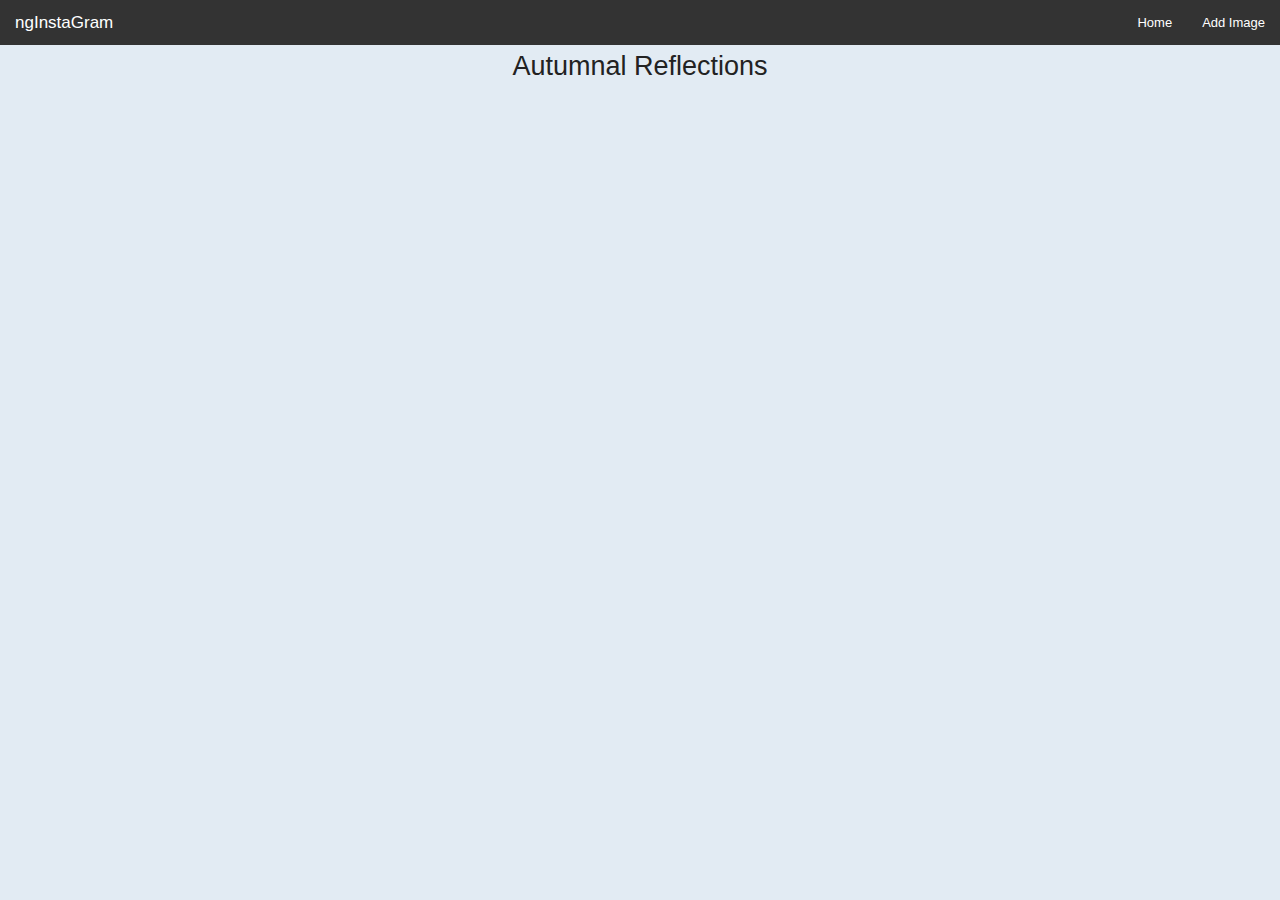
<file: app/index.html>
<!DOCTYPE html>
<html ng-app="app">
<head>
  <title>ngInstaGram</title>
  
  <link rel="stylesheet" type="text/css" href="css/normalize.css">
  <link rel="stylesheet" type="text/css" href="css/main.css">
</head>
<body>
  
  <div class="wrapper" ui-view></div>
  
  <script src="js/main.js"></script>
</body>
</html>
</file>
<file: app/css/main.css>
@charset "UTF-8";
meta.foundation-version {
  font-family: "/5.5.3/"; }

meta.foundation-mq-small {
  font-family: "/only screen/";
  width: 0; }

meta.foundation-mq-small-only {
  font-family: "/only screen and (max-width: 40em)/";
  width: 0; }

meta.foundation-mq-medium {
  font-family: "/only screen and (min-width:40.0625em)/";
  width: 40.0625em; }

meta.foundation-mq-medium-only {
  font-family: "/only screen and (min-width:40.0625em) and (max-width:64em)/";
  width: 40.0625em; }

meta.foundation-mq-large {
  font-family: "/only screen and (min-width:64.0625em)/";
  width: 64.0625em; }

meta.foundation-mq-large-only {
  font-family: "/only screen and (min-width:64.0625em) and (max-width:90em)/";
  width: 64.0625em; }

meta.foundation-mq-xlarge {
  font-family: "/only screen and (min-width:90.0625em)/";
  width: 90.0625em; }

meta.foundation-mq-xlarge-only {
  font-family: "/only screen and (min-width:90.0625em) and (max-width:120em)/";
  width: 90.0625em; }

meta.foundation-mq-xxlarge {
  font-family: "/only screen and (min-width:120.0625em)/";
  width: 120.0625em; }

meta.foundation-data-attribute-namespace {
  font-family: false; }

html, body {
  height: 100%; }

*,
*:before,
*:after {
  -webkit-box-sizing: border-box;
  -moz-box-sizing: border-box;
  box-sizing: border-box; }

html,
body {
  font-size: 100%; }

body {
  background: #fff;
  color: #222;
  cursor: auto;
  font-family: "Helvetica Neue", Helvetica, Roboto, Arial, sans-serif;
  font-style: normal;
  font-weight: normal;
  line-height: 1.5;
  margin: 0;
  padding: 0;
  position: relative; }

a:hover {
  cursor: pointer; }

img {
  max-width: 100%;
  height: auto; }

img {
  -ms-interpolation-mode: bicubic; }

#map_canvas img,
#map_canvas embed,
#map_canvas object,
.map_canvas img,
.map_canvas embed,
.map_canvas object,
.mqa-display img,
.mqa-display embed,
.mqa-display object {
  max-width: none !important; }

.left {
  float: left !important; }

.right {
  float: right !important; }

.clearfix:before, .clearfix:after {
  content: " ";
  display: table; }

.clearfix:after {
  clear: both; }

.hide {
  display: none; }

.invisible {
  visibility: hidden; }

.antialiased {
  -webkit-font-smoothing: antialiased;
  -moz-osx-font-smoothing: grayscale; }

img {
  display: inline-block;
  vertical-align: middle; }

textarea {
  height: auto;
  min-height: 50px; }

select {
  width: 100%; }

.row {
  margin: 0 auto;
  max-width: 62.5rem;
  width: 100%; }
  .row:before, .row:after {
    content: " ";
    display: table; }
  .row:after {
    clear: both; }
  .row.collapse > .column,
  .row.collapse > .columns {
    padding-left: 0;
    padding-right: 0; }
  .row.collapse .row {
    margin-left: 0;
    margin-right: 0; }
  .row .row {
    margin: 0 -0.9375rem;
    max-width: none;
    width: auto; }
    .row .row:before, .row .row:after {
      content: " ";
      display: table; }
    .row .row:after {
      clear: both; }
    .row .row.collapse {
      margin: 0;
      max-width: none;
      width: auto; }
      .row .row.collapse:before, .row .row.collapse:after {
        content: " ";
        display: table; }
      .row .row.collapse:after {
        clear: both; }

.column,
.columns {
  padding-left: 0.9375rem;
  padding-right: 0.9375rem;
  width: 100%;
  float: left; }

.column + .column:last-child,
.columns + .column:last-child, .column +
.columns:last-child,
.columns +
.columns:last-child {
  float: right; }

.column + .column.end,
.columns + .column.end, .column +
.columns.end,
.columns +
.columns.end {
  float: left; }

@media only screen {
  .small-push-0 {
    position: relative;
    left: 0;
    right: auto; }
  .small-pull-0 {
    position: relative;
    right: 0;
    left: auto; }
  .small-push-1 {
    position: relative;
    left: 8.33333%;
    right: auto; }
  .small-pull-1 {
    position: relative;
    right: 8.33333%;
    left: auto; }
  .small-push-2 {
    position: relative;
    left: 16.66667%;
    right: auto; }
  .small-pull-2 {
    position: relative;
    right: 16.66667%;
    left: auto; }
  .small-push-3 {
    position: relative;
    left: 25%;
    right: auto; }
  .small-pull-3 {
    position: relative;
    right: 25%;
    left: auto; }
  .small-push-4 {
    position: relative;
    left: 33.33333%;
    right: auto; }
  .small-pull-4 {
    position: relative;
    right: 33.33333%;
    left: auto; }
  .small-push-5 {
    position: relative;
    left: 41.66667%;
    right: auto; }
  .small-pull-5 {
    position: relative;
    right: 41.66667%;
    left: auto; }
  .small-push-6 {
    position: relative;
    left: 50%;
    right: auto; }
  .small-pull-6 {
    position: relative;
    right: 50%;
    left: auto; }
  .small-push-7 {
    position: relative;
    left: 58.33333%;
    right: auto; }
  .small-pull-7 {
    position: relative;
    right: 58.33333%;
    left: auto; }
  .small-push-8 {
    position: relative;
    left: 66.66667%;
    right: auto; }
  .small-pull-8 {
    position: relative;
    right: 66.66667%;
    left: auto; }
  .small-push-9 {
    position: relative;
    left: 75%;
    right: auto; }
  .small-pull-9 {
    position: relative;
    right: 75%;
    left: auto; }
  .small-push-10 {
    position: relative;
    left: 83.33333%;
    right: auto; }
  .small-pull-10 {
    position: relative;
    right: 83.33333%;
    left: auto; }
  .small-push-11 {
    position: relative;
    left: 91.66667%;
    right: auto; }
  .small-pull-11 {
    position: relative;
    right: 91.66667%;
    left: auto; }
  .column,
  .columns {
    position: relative;
    padding-left: 0.9375rem;
    padding-right: 0.9375rem;
    float: left; }
  .small-1 {
    width: 8.33333%; }
  .small-2 {
    width: 16.66667%; }
  .small-3 {
    width: 25%; }
  .small-4 {
    width: 33.33333%; }
  .small-5 {
    width: 41.66667%; }
  .small-6 {
    width: 50%; }
  .small-7 {
    width: 58.33333%; }
  .small-8 {
    width: 66.66667%; }
  .small-9 {
    width: 75%; }
  .small-10 {
    width: 83.33333%; }
  .small-11 {
    width: 91.66667%; }
  .small-12 {
    width: 100%; }
  .small-offset-0 {
    margin-left: 0 !important; }
  .small-offset-1 {
    margin-left: 8.33333% !important; }
  .small-offset-2 {
    margin-left: 16.66667% !important; }
  .small-offset-3 {
    margin-left: 25% !important; }
  .small-offset-4 {
    margin-left: 33.33333% !important; }
  .small-offset-5 {
    margin-left: 41.66667% !important; }
  .small-offset-6 {
    margin-left: 50% !important; }
  .small-offset-7 {
    margin-left: 58.33333% !important; }
  .small-offset-8 {
    margin-left: 66.66667% !important; }
  .small-offset-9 {
    margin-left: 75% !important; }
  .small-offset-10 {
    margin-left: 83.33333% !important; }
  .small-offset-11 {
    margin-left: 91.66667% !important; }
  .small-reset-order {
    float: left;
    left: auto;
    margin-left: 0;
    margin-right: 0;
    right: auto; }
  .column.small-centered,
  .columns.small-centered {
    margin-left: auto;
    margin-right: auto;
    float: none; }
  .column.small-uncentered,
  .columns.small-uncentered {
    float: left;
    margin-left: 0;
    margin-right: 0; }
  .column.small-centered:last-child,
  .columns.small-centered:last-child {
    float: none; }
  .column.small-uncentered:last-child,
  .columns.small-uncentered:last-child {
    float: left; }
  .column.small-uncentered.opposite,
  .columns.small-uncentered.opposite {
    float: right; }
  .row.small-collapse > .column,
  .row.small-collapse > .columns {
    padding-left: 0;
    padding-right: 0; }
  .row.small-collapse .row {
    margin-left: 0;
    margin-right: 0; }
  .row.small-uncollapse > .column,
  .row.small-uncollapse > .columns {
    padding-left: 0.9375rem;
    padding-right: 0.9375rem;
    float: left; } }

@media only screen and (min-width: 40.0625em) {
  .medium-push-0 {
    position: relative;
    left: 0;
    right: auto; }
  .medium-pull-0 {
    position: relative;
    right: 0;
    left: auto; }
  .medium-push-1 {
    position: relative;
    left: 8.33333%;
    right: auto; }
  .medium-pull-1 {
    position: relative;
    right: 8.33333%;
    left: auto; }
  .medium-push-2 {
    position: relative;
    left: 16.66667%;
    right: auto; }
  .medium-pull-2 {
    position: relative;
    right: 16.66667%;
    left: auto; }
  .medium-push-3 {
    position: relative;
    left: 25%;
    right: auto; }
  .medium-pull-3 {
    position: relative;
    right: 25%;
    left: auto; }
  .medium-push-4 {
    position: relative;
    left: 33.33333%;
    right: auto; }
  .medium-pull-4 {
    position: relative;
    right: 33.33333%;
    left: auto; }
  .medium-push-5 {
    position: relative;
    left: 41.66667%;
    right: auto; }
  .medium-pull-5 {
    position: relative;
    right: 41.66667%;
    left: auto; }
  .medium-push-6 {
    position: relative;
    left: 50%;
    right: auto; }
  .medium-pull-6 {
    position: relative;
    right: 50%;
    left: auto; }
  .medium-push-7 {
    position: relative;
    left: 58.33333%;
    right: auto; }
  .medium-pull-7 {
    position: relative;
    right: 58.33333%;
    left: auto; }
  .medium-push-8 {
    position: relative;
    left: 66.66667%;
    right: auto; }
  .medium-pull-8 {
    position: relative;
    right: 66.66667%;
    left: auto; }
  .medium-push-9 {
    position: relative;
    left: 75%;
    right: auto; }
  .medium-pull-9 {
    position: relative;
    right: 75%;
    left: auto; }
  .medium-push-10 {
    position: relative;
    left: 83.33333%;
    right: auto; }
  .medium-pull-10 {
    position: relative;
    right: 83.33333%;
    left: auto; }
  .medium-push-11 {
    position: relative;
    left: 91.66667%;
    right: auto; }
  .medium-pull-11 {
    position: relative;
    right: 91.66667%;
    left: auto; }
  .column,
  .columns {
    position: relative;
    padding-left: 0.9375rem;
    padding-right: 0.9375rem;
    float: left; }
  .medium-1 {
    width: 8.33333%; }
  .medium-2 {
    width: 16.66667%; }
  .medium-3 {
    width: 25%; }
  .medium-4 {
    width: 33.33333%; }
  .medium-5 {
    width: 41.66667%; }
  .medium-6 {
    width: 50%; }
  .medium-7 {
    width: 58.33333%; }
  .medium-8 {
    width: 66.66667%; }
  .medium-9 {
    width: 75%; }
  .medium-10 {
    width: 83.33333%; }
  .medium-11 {
    width: 91.66667%; }
  .medium-12 {
    width: 100%; }
  .medium-offset-0 {
    margin-left: 0 !important; }
  .medium-offset-1 {
    margin-left: 8.33333% !important; }
  .medium-offset-2 {
    margin-left: 16.66667% !important; }
  .medium-offset-3 {
    margin-left: 25% !important; }
  .medium-offset-4 {
    margin-left: 33.33333% !important; }
  .medium-offset-5 {
    margin-left: 41.66667% !important; }
  .medium-offset-6 {
    margin-left: 50% !important; }
  .medium-offset-7 {
    margin-left: 58.33333% !important; }
  .medium-offset-8 {
    margin-left: 66.66667% !important; }
  .medium-offset-9 {
    margin-left: 75% !important; }
  .medium-offset-10 {
    margin-left: 83.33333% !important; }
  .medium-offset-11 {
    margin-left: 91.66667% !important; }
  .medium-reset-order {
    float: left;
    left: auto;
    margin-left: 0;
    margin-right: 0;
    right: auto; }
  .column.medium-centered,
  .columns.medium-centered {
    margin-left: auto;
    margin-right: auto;
    float: none; }
  .column.medium-uncentered,
  .columns.medium-uncentered {
    float: left;
    margin-left: 0;
    margin-right: 0; }
  .column.medium-centered:last-child,
  .columns.medium-centered:last-child {
    float: none; }
  .column.medium-uncentered:last-child,
  .columns.medium-uncentered:last-child {
    float: left; }
  .column.medium-uncentered.opposite,
  .columns.medium-uncentered.opposite {
    float: right; }
  .row.medium-collapse > .column,
  .row.medium-collapse > .columns {
    padding-left: 0;
    padding-right: 0; }
  .row.medium-collapse .row {
    margin-left: 0;
    margin-right: 0; }
  .row.medium-uncollapse > .column,
  .row.medium-uncollapse > .columns {
    padding-left: 0.9375rem;
    padding-right: 0.9375rem;
    float: left; }
  .push-0 {
    position: relative;
    left: 0;
    right: auto; }
  .pull-0 {
    position: relative;
    right: 0;
    left: auto; }
  .push-1 {
    position: relative;
    left: 8.33333%;
    right: auto; }
  .pull-1 {
    position: relative;
    right: 8.33333%;
    left: auto; }
  .push-2 {
    position: relative;
    left: 16.66667%;
    right: auto; }
  .pull-2 {
    position: relative;
    right: 16.66667%;
    left: auto; }
  .push-3 {
    position: relative;
    left: 25%;
    right: auto; }
  .pull-3 {
    position: relative;
    right: 25%;
    left: auto; }
  .push-4 {
    position: relative;
    left: 33.33333%;
    right: auto; }
  .pull-4 {
    position: relative;
    right: 33.33333%;
    left: auto; }
  .push-5 {
    position: relative;
    left: 41.66667%;
    right: auto; }
  .pull-5 {
    position: relative;
    right: 41.66667%;
    left: auto; }
  .push-6 {
    position: relative;
    left: 50%;
    right: auto; }
  .pull-6 {
    position: relative;
    right: 50%;
    left: auto; }
  .push-7 {
    position: relative;
    left: 58.33333%;
    right: auto; }
  .pull-7 {
    position: relative;
    right: 58.33333%;
    left: auto; }
  .push-8 {
    position: relative;
    left: 66.66667%;
    right: auto; }
  .pull-8 {
    position: relative;
    right: 66.66667%;
    left: auto; }
  .push-9 {
    position: relative;
    left: 75%;
    right: auto; }
  .pull-9 {
    position: relative;
    right: 75%;
    left: auto; }
  .push-10 {
    position: relative;
    left: 83.33333%;
    right: auto; }
  .pull-10 {
    position: relative;
    right: 83.33333%;
    left: auto; }
  .push-11 {
    position: relative;
    left: 91.66667%;
    right: auto; }
  .pull-11 {
    position: relative;
    right: 91.66667%;
    left: auto; } }

@media only screen and (min-width: 64.0625em) {
  .large-push-0 {
    position: relative;
    left: 0;
    right: auto; }
  .large-pull-0 {
    position: relative;
    right: 0;
    left: auto; }
  .large-push-1 {
    position: relative;
    left: 8.33333%;
    right: auto; }
  .large-pull-1 {
    position: relative;
    right: 8.33333%;
    left: auto; }
  .large-push-2 {
    position: relative;
    left: 16.66667%;
    right: auto; }
  .large-pull-2 {
    position: relative;
    right: 16.66667%;
    left: auto; }
  .large-push-3 {
    position: relative;
    left: 25%;
    right: auto; }
  .large-pull-3 {
    position: relative;
    right: 25%;
    left: auto; }
  .large-push-4 {
    position: relative;
    left: 33.33333%;
    right: auto; }
  .large-pull-4 {
    position: relative;
    right: 33.33333%;
    left: auto; }
  .large-push-5 {
    position: relative;
    left: 41.66667%;
    right: auto; }
  .large-pull-5 {
    position: relative;
    right: 41.66667%;
    left: auto; }
  .large-push-6 {
    position: relative;
    left: 50%;
    right: auto; }
  .large-pull-6 {
    position: relative;
    right: 50%;
    left: auto; }
  .large-push-7 {
    position: relative;
    left: 58.33333%;
    right: auto; }
  .large-pull-7 {
    position: relative;
    right: 58.33333%;
    left: auto; }
  .large-push-8 {
    position: relative;
    left: 66.66667%;
    right: auto; }
  .large-pull-8 {
    position: relative;
    right: 66.66667%;
    left: auto; }
  .large-push-9 {
    position: relative;
    left: 75%;
    right: auto; }
  .large-pull-9 {
    position: relative;
    right: 75%;
    left: auto; }
  .large-push-10 {
    position: relative;
    left: 83.33333%;
    right: auto; }
  .large-pull-10 {
    position: relative;
    right: 83.33333%;
    left: auto; }
  .large-push-11 {
    position: relative;
    left: 91.66667%;
    right: auto; }
  .large-pull-11 {
    position: relative;
    right: 91.66667%;
    left: auto; }
  .column,
  .columns {
    position: relative;
    padding-left: 0.9375rem;
    padding-right: 0.9375rem;
    float: left; }
  .large-1 {
    width: 8.33333%; }
  .large-2 {
    width: 16.66667%; }
  .large-3 {
    width: 25%; }
  .large-4 {
    width: 33.33333%; }
  .large-5 {
    width: 41.66667%; }
  .large-6 {
    width: 50%; }
  .large-7 {
    width: 58.33333%; }
  .large-8 {
    width: 66.66667%; }
  .large-9 {
    width: 75%; }
  .large-10 {
    width: 83.33333%; }
  .large-11 {
    width: 91.66667%; }
  .large-12 {
    width: 100%; }
  .large-offset-0 {
    margin-left: 0 !important; }
  .large-offset-1 {
    margin-left: 8.33333% !important; }
  .large-offset-2 {
    margin-left: 16.66667% !important; }
  .large-offset-3 {
    margin-left: 25% !important; }
  .large-offset-4 {
    margin-left: 33.33333% !important; }
  .large-offset-5 {
    margin-left: 41.66667% !important; }
  .large-offset-6 {
    margin-left: 50% !important; }
  .large-offset-7 {
    margin-left: 58.33333% !important; }
  .large-offset-8 {
    margin-left: 66.66667% !important; }
  .large-offset-9 {
    margin-left: 75% !important; }
  .large-offset-10 {
    margin-left: 83.33333% !important; }
  .large-offset-11 {
    margin-left: 91.66667% !important; }
  .large-reset-order {
    float: left;
    left: auto;
    margin-left: 0;
    margin-right: 0;
    right: auto; }
  .column.large-centered,
  .columns.large-centered {
    margin-left: auto;
    margin-right: auto;
    float: none; }
  .column.large-uncentered,
  .columns.large-uncentered {
    float: left;
    margin-left: 0;
    margin-right: 0; }
  .column.large-centered:last-child,
  .columns.large-centered:last-child {
    float: none; }
  .column.large-uncentered:last-child,
  .columns.large-uncentered:last-child {
    float: left; }
  .column.large-uncentered.opposite,
  .columns.large-uncentered.opposite {
    float: right; }
  .row.large-collapse > .column,
  .row.large-collapse > .columns {
    padding-left: 0;
    padding-right: 0; }
  .row.large-collapse .row {
    margin-left: 0;
    margin-right: 0; }
  .row.large-uncollapse > .column,
  .row.large-uncollapse > .columns {
    padding-left: 0.9375rem;
    padding-right: 0.9375rem;
    float: left; }
  .push-0 {
    position: relative;
    left: 0;
    right: auto; }
  .pull-0 {
    position: relative;
    right: 0;
    left: auto; }
  .push-1 {
    position: relative;
    left: 8.33333%;
    right: auto; }
  .pull-1 {
    position: relative;
    right: 8.33333%;
    left: auto; }
  .push-2 {
    position: relative;
    left: 16.66667%;
    right: auto; }
  .pull-2 {
    position: relative;
    right: 16.66667%;
    left: auto; }
  .push-3 {
    position: relative;
    left: 25%;
    right: auto; }
  .pull-3 {
    position: relative;
    right: 25%;
    left: auto; }
  .push-4 {
    position: relative;
    left: 33.33333%;
    right: auto; }
  .pull-4 {
    position: relative;
    right: 33.33333%;
    left: auto; }
  .push-5 {
    position: relative;
    left: 41.66667%;
    right: auto; }
  .pull-5 {
    position: relative;
    right: 41.66667%;
    left: auto; }
  .push-6 {
    position: relative;
    left: 50%;
    right: auto; }
  .pull-6 {
    position: relative;
    right: 50%;
    left: auto; }
  .push-7 {
    position: relative;
    left: 58.33333%;
    right: auto; }
  .pull-7 {
    position: relative;
    right: 58.33333%;
    left: auto; }
  .push-8 {
    position: relative;
    left: 66.66667%;
    right: auto; }
  .pull-8 {
    position: relative;
    right: 66.66667%;
    left: auto; }
  .push-9 {
    position: relative;
    left: 75%;
    right: auto; }
  .pull-9 {
    position: relative;
    right: 75%;
    left: auto; }
  .push-10 {
    position: relative;
    left: 83.33333%;
    right: auto; }
  .pull-10 {
    position: relative;
    right: 83.33333%;
    left: auto; }
  .push-11 {
    position: relative;
    left: 91.66667%;
    right: auto; }
  .pull-11 {
    position: relative;
    right: 91.66667%;
    left: auto; } }

.accordion {
  margin-bottom: 0;
  margin-left: 0; }
  .accordion:before, .accordion:after {
    content: " ";
    display: table; }
  .accordion:after {
    clear: both; }
  .accordion .accordion-navigation, .accordion dd {
    display: block;
    margin-bottom: 0 !important; }
    .accordion .accordion-navigation.active > a, .accordion dd.active > a {
      background: #e8e8e8;
      color: #222222; }
    .accordion .accordion-navigation > a, .accordion dd > a {
      background: #EFEFEF;
      color: #222222;
      display: block;
      font-family: "Helvetica Neue", Helvetica, Roboto, Arial, sans-serif;
      font-size: 1rem;
      padding: 1rem; }
      .accordion .accordion-navigation > a:hover, .accordion dd > a:hover {
        background: #e3e3e3; }
    .accordion .accordion-navigation > .content, .accordion dd > .content {
      display: none;
      padding: 0.9375rem; }
      .accordion .accordion-navigation > .content.active, .accordion dd > .content.active {
        background: #FFFFFF;
        display: block; }

.alert-box {
  border-style: solid;
  border-width: 1px;
  display: block;
  font-size: 0.8125rem;
  font-weight: normal;
  margin-bottom: 1.25rem;
  padding: 0.875rem 1.5rem 0.875rem 0.875rem;
  position: relative;
  transition: opacity 300ms ease-out;
  background-color: #008CBA;
  border-color: #0078a0;
  color: #FFFFFF; }
  .alert-box .close {
    right: 0.25rem;
    background: inherit;
    color: #333333;
    font-size: 1.375rem;
    line-height: .9;
    margin-top: -0.6875rem;
    opacity: 0.3;
    padding: 0 6px 4px;
    position: absolute;
    top: 50%; }
    .alert-box .close:hover, .alert-box .close:focus {
      opacity: 0.5; }
  .alert-box.radius {
    border-radius: 3px; }
  .alert-box.round {
    border-radius: 1000px; }
  .alert-box.success {
    background-color: #43AC6A;
    border-color: #3a945b;
    color: #FFFFFF; }
  .alert-box.alert {
    background-color: #f04124;
    border-color: #de2d0f;
    color: #FFFFFF; }
  .alert-box.secondary {
    background-color: #e7e7e7;
    border-color: #c7c7c7;
    color: #4f4f4f; }
  .alert-box.warning {
    background-color: #f08a24;
    border-color: #de770f;
    color: #FFFFFF; }
  .alert-box.info {
    background-color: #a0d3e8;
    border-color: #74bfdd;
    color: #4f4f4f; }
  .alert-box.alert-close {
    opacity: 0; }

[class*="block-grid-"] {
  display: block;
  padding: 0;
  margin: 0 -0.625rem; }
  [class*="block-grid-"]:before, [class*="block-grid-"]:after {
    content: " ";
    display: table; }
  [class*="block-grid-"]:after {
    clear: both; }
  [class*="block-grid-"] > li {
    display: block;
    float: left;
    height: auto;
    padding: 0 0.625rem 1.25rem; }

@media only screen {
  .small-block-grid-1 > li {
    list-style: none;
    width: 100%; }
    .small-block-grid-1 > li:nth-of-type(1n) {
      clear: none; }
    .small-block-grid-1 > li:nth-of-type(1n+1) {
      clear: both; }
  .small-block-grid-2 > li {
    list-style: none;
    width: 50%; }
    .small-block-grid-2 > li:nth-of-type(1n) {
      clear: none; }
    .small-block-grid-2 > li:nth-of-type(2n+1) {
      clear: both; }
  .small-block-grid-3 > li {
    list-style: none;
    width: 33.33333%; }
    .small-block-grid-3 > li:nth-of-type(1n) {
      clear: none; }
    .small-block-grid-3 > li:nth-of-type(3n+1) {
      clear: both; }
  .small-block-grid-4 > li {
    list-style: none;
    width: 25%; }
    .small-block-grid-4 > li:nth-of-type(1n) {
      clear: none; }
    .small-block-grid-4 > li:nth-of-type(4n+1) {
      clear: both; }
  .small-block-grid-5 > li {
    list-style: none;
    width: 20%; }
    .small-block-grid-5 > li:nth-of-type(1n) {
      clear: none; }
    .small-block-grid-5 > li:nth-of-type(5n+1) {
      clear: both; }
  .small-block-grid-6 > li {
    list-style: none;
    width: 16.66667%; }
    .small-block-grid-6 > li:nth-of-type(1n) {
      clear: none; }
    .small-block-grid-6 > li:nth-of-type(6n+1) {
      clear: both; }
  .small-block-grid-7 > li {
    list-style: none;
    width: 14.28571%; }
    .small-block-grid-7 > li:nth-of-type(1n) {
      clear: none; }
    .small-block-grid-7 > li:nth-of-type(7n+1) {
      clear: both; }
  .small-block-grid-8 > li {
    list-style: none;
    width: 12.5%; }
    .small-block-grid-8 > li:nth-of-type(1n) {
      clear: none; }
    .small-block-grid-8 > li:nth-of-type(8n+1) {
      clear: both; }
  .small-block-grid-9 > li {
    list-style: none;
    width: 11.11111%; }
    .small-block-grid-9 > li:nth-of-type(1n) {
      clear: none; }
    .small-block-grid-9 > li:nth-of-type(9n+1) {
      clear: both; }
  .small-block-grid-10 > li {
    list-style: none;
    width: 10%; }
    .small-block-grid-10 > li:nth-of-type(1n) {
      clear: none; }
    .small-block-grid-10 > li:nth-of-type(10n+1) {
      clear: both; }
  .small-block-grid-11 > li {
    list-style: none;
    width: 9.09091%; }
    .small-block-grid-11 > li:nth-of-type(1n) {
      clear: none; }
    .small-block-grid-11 > li:nth-of-type(11n+1) {
      clear: both; }
  .small-block-grid-12 > li {
    list-style: none;
    width: 8.33333%; }
    .small-block-grid-12 > li:nth-of-type(1n) {
      clear: none; }
    .small-block-grid-12 > li:nth-of-type(12n+1) {
      clear: both; } }

@media only screen and (min-width: 40.0625em) {
  .medium-block-grid-1 > li {
    list-style: none;
    width: 100%; }
    .medium-block-grid-1 > li:nth-of-type(1n) {
      clear: none; }
    .medium-block-grid-1 > li:nth-of-type(1n+1) {
      clear: both; }
  .medium-block-grid-2 > li {
    list-style: none;
    width: 50%; }
    .medium-block-grid-2 > li:nth-of-type(1n) {
      clear: none; }
    .medium-block-grid-2 > li:nth-of-type(2n+1) {
      clear: both; }
  .medium-block-grid-3 > li {
    list-style: none;
    width: 33.33333%; }
    .medium-block-grid-3 > li:nth-of-type(1n) {
      clear: none; }
    .medium-block-grid-3 > li:nth-of-type(3n+1) {
      clear: both; }
  .medium-block-grid-4 > li {
    list-style: none;
    width: 25%; }
    .medium-block-grid-4 > li:nth-of-type(1n) {
      clear: none; }
    .medium-block-grid-4 > li:nth-of-type(4n+1) {
      clear: both; }
  .medium-block-grid-5 > li {
    list-style: none;
    width: 20%; }
    .medium-block-grid-5 > li:nth-of-type(1n) {
      clear: none; }
    .medium-block-grid-5 > li:nth-of-type(5n+1) {
      clear: both; }
  .medium-block-grid-6 > li {
    list-style: none;
    width: 16.66667%; }
    .medium-block-grid-6 > li:nth-of-type(1n) {
      clear: none; }
    .medium-block-grid-6 > li:nth-of-type(6n+1) {
      clear: both; }
  .medium-block-grid-7 > li {
    list-style: none;
    width: 14.28571%; }
    .medium-block-grid-7 > li:nth-of-type(1n) {
      clear: none; }
    .medium-block-grid-7 > li:nth-of-type(7n+1) {
      clear: both; }
  .medium-block-grid-8 > li {
    list-style: none;
    width: 12.5%; }
    .medium-block-grid-8 > li:nth-of-type(1n) {
      clear: none; }
    .medium-block-grid-8 > li:nth-of-type(8n+1) {
      clear: both; }
  .medium-block-grid-9 > li {
    list-style: none;
    width: 11.11111%; }
    .medium-block-grid-9 > li:nth-of-type(1n) {
      clear: none; }
    .medium-block-grid-9 > li:nth-of-type(9n+1) {
      clear: both; }
  .medium-block-grid-10 > li {
    list-style: none;
    width: 10%; }
    .medium-block-grid-10 > li:nth-of-type(1n) {
      clear: none; }
    .medium-block-grid-10 > li:nth-of-type(10n+1) {
      clear: both; }
  .medium-block-grid-11 > li {
    list-style: none;
    width: 9.09091%; }
    .medium-block-grid-11 > li:nth-of-type(1n) {
      clear: none; }
    .medium-block-grid-11 > li:nth-of-type(11n+1) {
      clear: both; }
  .medium-block-grid-12 > li {
    list-style: none;
    width: 8.33333%; }
    .medium-block-grid-12 > li:nth-of-type(1n) {
      clear: none; }
    .medium-block-grid-12 > li:nth-of-type(12n+1) {
      clear: both; } }

@media only screen and (min-width: 64.0625em) {
  .large-block-grid-1 > li {
    list-style: none;
    width: 100%; }
    .large-block-grid-1 > li:nth-of-type(1n) {
      clear: none; }
    .large-block-grid-1 > li:nth-of-type(1n+1) {
      clear: both; }
  .large-block-grid-2 > li {
    list-style: none;
    width: 50%; }
    .large-block-grid-2 > li:nth-of-type(1n) {
      clear: none; }
    .large-block-grid-2 > li:nth-of-type(2n+1) {
      clear: both; }
  .large-block-grid-3 > li {
    list-style: none;
    width: 33.33333%; }
    .large-block-grid-3 > li:nth-of-type(1n) {
      clear: none; }
    .large-block-grid-3 > li:nth-of-type(3n+1) {
      clear: both; }
  .large-block-grid-4 > li {
    list-style: none;
    width: 25%; }
    .large-block-grid-4 > li:nth-of-type(1n) {
      clear: none; }
    .large-block-grid-4 > li:nth-of-type(4n+1) {
      clear: both; }
  .large-block-grid-5 > li {
    list-style: none;
    width: 20%; }
    .large-block-grid-5 > li:nth-of-type(1n) {
      clear: none; }
    .large-block-grid-5 > li:nth-of-type(5n+1) {
      clear: both; }
  .large-block-grid-6 > li {
    list-style: none;
    width: 16.66667%; }
    .large-block-grid-6 > li:nth-of-type(1n) {
      clear: none; }
    .large-block-grid-6 > li:nth-of-type(6n+1) {
      clear: both; }
  .large-block-grid-7 > li {
    list-style: none;
    width: 14.28571%; }
    .large-block-grid-7 > li:nth-of-type(1n) {
      clear: none; }
    .large-block-grid-7 > li:nth-of-type(7n+1) {
      clear: both; }
  .large-block-grid-8 > li {
    list-style: none;
    width: 12.5%; }
    .large-block-grid-8 > li:nth-of-type(1n) {
      clear: none; }
    .large-block-grid-8 > li:nth-of-type(8n+1) {
      clear: both; }
  .large-block-grid-9 > li {
    list-style: none;
    width: 11.11111%; }
    .large-block-grid-9 > li:nth-of-type(1n) {
      clear: none; }
    .large-block-grid-9 > li:nth-of-type(9n+1) {
      clear: both; }
  .large-block-grid-10 > li {
    list-style: none;
    width: 10%; }
    .large-block-grid-10 > li:nth-of-type(1n) {
      clear: none; }
    .large-block-grid-10 > li:nth-of-type(10n+1) {
      clear: both; }
  .large-block-grid-11 > li {
    list-style: none;
    width: 9.09091%; }
    .large-block-grid-11 > li:nth-of-type(1n) {
      clear: none; }
    .large-block-grid-11 > li:nth-of-type(11n+1) {
      clear: both; }
  .large-block-grid-12 > li {
    list-style: none;
    width: 8.33333%; }
    .large-block-grid-12 > li:nth-of-type(1n) {
      clear: none; }
    .large-block-grid-12 > li:nth-of-type(12n+1) {
      clear: both; } }

.breadcrumbs {
  border-style: solid;
  border-width: 1px;
  display: block;
  list-style: none;
  margin-left: 0;
  overflow: hidden;
  padding: 0.5625rem 0.875rem 0.5625rem;
  background-color: #f4f4f4;
  border-color: gainsboro;
  border-radius: 3px; }
  .breadcrumbs > * {
    color: #008CBA;
    float: left;
    font-size: 0.6875rem;
    line-height: 0.6875rem;
    margin: 0;
    text-transform: uppercase; }
    .breadcrumbs > *:hover a, .breadcrumbs > *:focus a {
      text-decoration: underline; }
    .breadcrumbs > * a {
      color: #008CBA; }
    .breadcrumbs > *.current {
      color: #333333;
      cursor: default; }
      .breadcrumbs > *.current a {
        color: #333333;
        cursor: default; }
      .breadcrumbs > *.current:hover, .breadcrumbs > *.current:hover a, .breadcrumbs > *.current:focus, .breadcrumbs > *.current:focus a {
        text-decoration: none; }
    .breadcrumbs > *.unavailable {
      color: #999999; }
      .breadcrumbs > *.unavailable a {
        color: #999999; }
      .breadcrumbs > *.unavailable:hover,
      .breadcrumbs > *.unavailable:hover a, .breadcrumbs > *.unavailable:focus,
      .breadcrumbs > *.unavailable a:focus {
        color: #999999;
        cursor: not-allowed;
        text-decoration: none; }
    .breadcrumbs > *:before {
      color: #AAAAAA;
      content: "/";
      margin: 0 0.75rem;
      position: relative;
      top: 1px; }
    .breadcrumbs > *:first-child:before {
      content: " ";
      margin: 0; }

/* Accessibility - hides the forward slash */
[aria-label="breadcrumbs"] [aria-hidden="true"]:after {
  content: "/"; }

button, .button {
  -webkit-appearance: none;
  -moz-appearance: none;
  border-radius: 0;
  border-style: solid;
  border-width: 0;
  cursor: pointer;
  font-family: "Helvetica Neue", Helvetica, Roboto, Arial, sans-serif;
  font-weight: normal;
  line-height: normal;
  margin: 0 0 1.25rem;
  position: relative;
  text-align: center;
  text-decoration: none;
  display: inline-block;
  padding: 1rem 2rem 1.0625rem 2rem;
  font-size: 1rem;
  background-color: #008CBA;
  border-color: #007095;
  color: #FFFFFF;
  transition: background-color 300ms ease-out; }
  button:hover, button:focus, .button:hover, .button:focus {
    background-color: #007095; }
  button:hover, button:focus, .button:hover, .button:focus {
    color: #FFFFFF; }
  button.secondary, .button.secondary {
    background-color: #e7e7e7;
    border-color: #b9b9b9;
    color: #333333; }
    button.secondary:hover, button.secondary:focus, .button.secondary:hover, .button.secondary:focus {
      background-color: #b9b9b9; }
    button.secondary:hover, button.secondary:focus, .button.secondary:hover, .button.secondary:focus {
      color: #333333; }
  button.success, .button.success {
    background-color: #43AC6A;
    border-color: #368a55;
    color: #FFFFFF; }
    button.success:hover, button.success:focus, .button.success:hover, .button.success:focus {
      background-color: #368a55; }
    button.success:hover, button.success:focus, .button.success:hover, .button.success:focus {
      color: #FFFFFF; }
  button.alert, .button.alert {
    background-color: #f04124;
    border-color: #cf2a0e;
    color: #FFFFFF; }
    button.alert:hover, button.alert:focus, .button.alert:hover, .button.alert:focus {
      background-color: #cf2a0e; }
    button.alert:hover, button.alert:focus, .button.alert:hover, .button.alert:focus {
      color: #FFFFFF; }
  button.warning, .button.warning {
    background-color: #f08a24;
    border-color: #cf6e0e;
    color: #FFFFFF; }
    button.warning:hover, button.warning:focus, .button.warning:hover, .button.warning:focus {
      background-color: #cf6e0e; }
    button.warning:hover, button.warning:focus, .button.warning:hover, .button.warning:focus {
      color: #FFFFFF; }
  button.info, .button.info {
    background-color: #a0d3e8;
    border-color: #61b6d9;
    color: #333333; }
    button.info:hover, button.info:focus, .button.info:hover, .button.info:focus {
      background-color: #61b6d9; }
    button.info:hover, button.info:focus, .button.info:hover, .button.info:focus {
      color: #FFFFFF; }
  button.large, .button.large {
    padding: 1.125rem 2.25rem 1.1875rem 2.25rem;
    font-size: 1.25rem; }
  button.small, .button.small {
    padding: 0.875rem 1.75rem 0.9375rem 1.75rem;
    font-size: 0.8125rem; }
  button.tiny, .button.tiny {
    padding: 0.625rem 1.25rem 0.6875rem 1.25rem;
    font-size: 0.6875rem; }
  button.expand, .button.expand {
    padding: 1rem 2rem 1.0625rem 2rem;
    font-size: 1rem;
    padding-bottom: 1.0625rem;
    padding-top: 1rem;
    padding-left: 1rem;
    padding-right: 1rem;
    width: 100%; }
  button.left-align, .button.left-align {
    text-align: left;
    text-indent: 0.75rem; }
  button.right-align, .button.right-align {
    text-align: right;
    padding-right: 0.75rem; }
  button.radius, .button.radius {
    border-radius: 3px; }
  button.round, .button.round {
    border-radius: 1000px; }
  button.disabled, button[disabled], .button.disabled, .button[disabled] {
    background-color: #008CBA;
    border-color: #007095;
    color: #FFFFFF;
    box-shadow: none;
    cursor: default;
    opacity: 0.7; }
    button.disabled:hover, button.disabled:focus, button[disabled]:hover, button[disabled]:focus, .button.disabled:hover, .button.disabled:focus, .button[disabled]:hover, .button[disabled]:focus {
      background-color: #007095; }
    button.disabled:hover, button.disabled:focus, button[disabled]:hover, button[disabled]:focus, .button.disabled:hover, .button.disabled:focus, .button[disabled]:hover, .button[disabled]:focus {
      color: #FFFFFF; }
    button.disabled:hover, button.disabled:focus, button[disabled]:hover, button[disabled]:focus, .button.disabled:hover, .button.disabled:focus, .button[disabled]:hover, .button[disabled]:focus {
      background-color: #008CBA; }
    button.disabled.secondary, button[disabled].secondary, .button.disabled.secondary, .button[disabled].secondary {
      background-color: #e7e7e7;
      border-color: #b9b9b9;
      color: #333333;
      box-shadow: none;
      cursor: default;
      opacity: 0.7; }
      button.disabled.secondary:hover, button.disabled.secondary:focus, button[disabled].secondary:hover, button[disabled].secondary:focus, .button.disabled.secondary:hover, .button.disabled.secondary:focus, .button[disabled].secondary:hover, .button[disabled].secondary:focus {
        background-color: #b9b9b9; }
      button.disabled.secondary:hover, button.disabled.secondary:focus, button[disabled].secondary:hover, button[disabled].secondary:focus, .button.disabled.secondary:hover, .button.disabled.secondary:focus, .button[disabled].secondary:hover, .button[disabled].secondary:focus {
        color: #333333; }
      button.disabled.secondary:hover, button.disabled.secondary:focus, button[disabled].secondary:hover, button[disabled].secondary:focus, .button.disabled.secondary:hover, .button.disabled.secondary:focus, .button[disabled].secondary:hover, .button[disabled].secondary:focus {
        background-color: #e7e7e7; }
    button.disabled.success, button[disabled].success, .button.disabled.success, .button[disabled].success {
      background-color: #43AC6A;
      border-color: #368a55;
      color: #FFFFFF;
      box-shadow: none;
      cursor: default;
      opacity: 0.7; }
      button.disabled.success:hover, button.disabled.success:focus, button[disabled].success:hover, button[disabled].success:focus, .button.disabled.success:hover, .button.disabled.success:focus, .button[disabled].success:hover, .button[disabled].success:focus {
        background-color: #368a55; }
      button.disabled.success:hover, button.disabled.success:focus, button[disabled].success:hover, button[disabled].success:focus, .button.disabled.success:hover, .button.disabled.success:focus, .button[disabled].success:hover, .button[disabled].success:focus {
        color: #FFFFFF; }
      button.disabled.success:hover, button.disabled.success:focus, button[disabled].success:hover, button[disabled].success:focus, .button.disabled.success:hover, .button.disabled.success:focus, .button[disabled].success:hover, .button[disabled].success:focus {
        background-color: #43AC6A; }
    button.disabled.alert, button[disabled].alert, .button.disabled.alert, .button[disabled].alert {
      background-color: #f04124;
      border-color: #cf2a0e;
      color: #FFFFFF;
      box-shadow: none;
      cursor: default;
      opacity: 0.7; }
      button.disabled.alert:hover, button.disabled.alert:focus, button[disabled].alert:hover, button[disabled].alert:focus, .button.disabled.alert:hover, .button.disabled.alert:focus, .button[disabled].alert:hover, .button[disabled].alert:focus {
        background-color: #cf2a0e; }
      button.disabled.alert:hover, button.disabled.alert:focus, button[disabled].alert:hover, button[disabled].alert:focus, .button.disabled.alert:hover, .button.disabled.alert:focus, .button[disabled].alert:hover, .button[disabled].alert:focus {
        color: #FFFFFF; }
      button.disabled.alert:hover, button.disabled.alert:focus, button[disabled].alert:hover, button[disabled].alert:focus, .button.disabled.alert:hover, .button.disabled.alert:focus, .button[disabled].alert:hover, .button[disabled].alert:focus {
        background-color: #f04124; }
    button.disabled.warning, button[disabled].warning, .button.disabled.warning, .button[disabled].warning {
      background-color: #f08a24;
      border-color: #cf6e0e;
      color: #FFFFFF;
      box-shadow: none;
      cursor: default;
      opacity: 0.7; }
      button.disabled.warning:hover, button.disabled.warning:focus, button[disabled].warning:hover, button[disabled].warning:focus, .button.disabled.warning:hover, .button.disabled.warning:focus, .button[disabled].warning:hover, .button[disabled].warning:focus {
        background-color: #cf6e0e; }
      button.disabled.warning:hover, button.disabled.warning:focus, button[disabled].warning:hover, button[disabled].warning:focus, .button.disabled.warning:hover, .button.disabled.warning:focus, .button[disabled].warning:hover, .button[disabled].warning:focus {
        color: #FFFFFF; }
      button.disabled.warning:hover, button.disabled.warning:focus, button[disabled].warning:hover, button[disabled].warning:focus, .button.disabled.warning:hover, .button.disabled.warning:focus, .button[disabled].warning:hover, .button[disabled].warning:focus {
        background-color: #f08a24; }
    button.disabled.info, button[disabled].info, .button.disabled.info, .button[disabled].info {
      background-color: #a0d3e8;
      border-color: #61b6d9;
      color: #333333;
      box-shadow: none;
      cursor: default;
      opacity: 0.7; }
      button.disabled.info:hover, button.disabled.info:focus, button[disabled].info:hover, button[disabled].info:focus, .button.disabled.info:hover, .button.disabled.info:focus, .button[disabled].info:hover, .button[disabled].info:focus {
        background-color: #61b6d9; }
      button.disabled.info:hover, button.disabled.info:focus, button[disabled].info:hover, button[disabled].info:focus, .button.disabled.info:hover, .button.disabled.info:focus, .button[disabled].info:hover, .button[disabled].info:focus {
        color: #FFFFFF; }
      button.disabled.info:hover, button.disabled.info:focus, button[disabled].info:hover, button[disabled].info:focus, .button.disabled.info:hover, .button.disabled.info:focus, .button[disabled].info:hover, .button[disabled].info:focus {
        background-color: #a0d3e8; }

button::-moz-focus-inner {
  border: 0;
  padding: 0; }

@media only screen and (min-width: 40.0625em) {
  button, .button {
    display: inline-block; } }

.button-group {
  list-style: none;
  margin: 0;
  left: 0; }
  .button-group:before, .button-group:after {
    content: " ";
    display: table; }
  .button-group:after {
    clear: both; }
  .button-group.even-2 li {
    display: inline-block;
    margin: 0 -2px;
    width: 50%; }
    .button-group.even-2 li > button, .button-group.even-2 li .button {
      border-left: 1px solid;
      border-color: rgba(255, 255, 255, 0.5); }
    .button-group.even-2 li:first-child button, .button-group.even-2 li:first-child .button {
      border-left: 0; }
    .button-group.even-2 li button, .button-group.even-2 li .button {
      width: 100%; }
  .button-group.even-3 li {
    display: inline-block;
    margin: 0 -2px;
    width: 33.33333%; }
    .button-group.even-3 li > button, .button-group.even-3 li .button {
      border-left: 1px solid;
      border-color: rgba(255, 255, 255, 0.5); }
    .button-group.even-3 li:first-child button, .button-group.even-3 li:first-child .button {
      border-left: 0; }
    .button-group.even-3 li button, .button-group.even-3 li .button {
      width: 100%; }
  .button-group.even-4 li {
    display: inline-block;
    margin: 0 -2px;
    width: 25%; }
    .button-group.even-4 li > button, .button-group.even-4 li .button {
      border-left: 1px solid;
      border-color: rgba(255, 255, 255, 0.5); }
    .button-group.even-4 li:first-child button, .button-group.even-4 li:first-child .button {
      border-left: 0; }
    .button-group.even-4 li button, .button-group.even-4 li .button {
      width: 100%; }
  .button-group.even-5 li {
    display: inline-block;
    margin: 0 -2px;
    width: 20%; }
    .button-group.even-5 li > button, .button-group.even-5 li .button {
      border-left: 1px solid;
      border-color: rgba(255, 255, 255, 0.5); }
    .button-group.even-5 li:first-child button, .button-group.even-5 li:first-child .button {
      border-left: 0; }
    .button-group.even-5 li button, .button-group.even-5 li .button {
      width: 100%; }
  .button-group.even-6 li {
    display: inline-block;
    margin: 0 -2px;
    width: 16.66667%; }
    .button-group.even-6 li > button, .button-group.even-6 li .button {
      border-left: 1px solid;
      border-color: rgba(255, 255, 255, 0.5); }
    .button-group.even-6 li:first-child button, .button-group.even-6 li:first-child .button {
      border-left: 0; }
    .button-group.even-6 li button, .button-group.even-6 li .button {
      width: 100%; }
  .button-group.even-7 li {
    display: inline-block;
    margin: 0 -2px;
    width: 14.28571%; }
    .button-group.even-7 li > button, .button-group.even-7 li .button {
      border-left: 1px solid;
      border-color: rgba(255, 255, 255, 0.5); }
    .button-group.even-7 li:first-child button, .button-group.even-7 li:first-child .button {
      border-left: 0; }
    .button-group.even-7 li button, .button-group.even-7 li .button {
      width: 100%; }
  .button-group.even-8 li {
    display: inline-block;
    margin: 0 -2px;
    width: 12.5%; }
    .button-group.even-8 li > button, .button-group.even-8 li .button {
      border-left: 1px solid;
      border-color: rgba(255, 255, 255, 0.5); }
    .button-group.even-8 li:first-child button, .button-group.even-8 li:first-child .button {
      border-left: 0; }
    .button-group.even-8 li button, .button-group.even-8 li .button {
      width: 100%; }
  .button-group > li {
    display: inline-block;
    margin: 0 -2px; }
    .button-group > li > button, .button-group > li .button {
      border-left: 1px solid;
      border-color: rgba(255, 255, 255, 0.5); }
    .button-group > li:first-child button, .button-group > li:first-child .button {
      border-left: 0; }
  .button-group.stack > li {
    display: block;
    margin: 0;
    float: none; }
    .button-group.stack > li > button, .button-group.stack > li .button {
      border-left: 1px solid;
      border-color: rgba(255, 255, 255, 0.5); }
    .button-group.stack > li:first-child button, .button-group.stack > li:first-child .button {
      border-left: 0; }
    .button-group.stack > li > button, .button-group.stack > li .button {
      border-color: rgba(255, 255, 255, 0.5);
      border-left-width: 0;
      border-top: 1px solid;
      display: block;
      margin: 0; }
    .button-group.stack > li > button {
      width: 100%; }
    .button-group.stack > li:first-child button, .button-group.stack > li:first-child .button {
      border-top: 0; }
  .button-group.stack-for-small > li {
    display: inline-block;
    margin: 0 -2px; }
    .button-group.stack-for-small > li > button, .button-group.stack-for-small > li .button {
      border-left: 1px solid;
      border-color: rgba(255, 255, 255, 0.5); }
    .button-group.stack-for-small > li:first-child button, .button-group.stack-for-small > li:first-child .button {
      border-left: 0; }
    @media only screen and (max-width: 40em) {
      .button-group.stack-for-small > li {
        display: block;
        margin: 0;
        width: 100%; }
        .button-group.stack-for-small > li > button, .button-group.stack-for-small > li .button {
          border-left: 1px solid;
          border-color: rgba(255, 255, 255, 0.5); }
        .button-group.stack-for-small > li:first-child button, .button-group.stack-for-small > li:first-child .button {
          border-left: 0; }
        .button-group.stack-for-small > li > button, .button-group.stack-for-small > li .button {
          border-color: rgba(255, 255, 255, 0.5);
          border-left-width: 0;
          border-top: 1px solid;
          display: block;
          margin: 0; }
        .button-group.stack-for-small > li > button {
          width: 100%; }
        .button-group.stack-for-small > li:first-child button, .button-group.stack-for-small > li:first-child .button {
          border-top: 0; } }
  .button-group.radius > * {
    display: inline-block;
    margin: 0 -2px; }
    .button-group.radius > * > button, .button-group.radius > * .button {
      border-left: 1px solid;
      border-color: rgba(255, 255, 255, 0.5); }
    .button-group.radius > *:first-child button, .button-group.radius > *:first-child .button {
      border-left: 0; }
    .button-group.radius > *,
    .button-group.radius > * > a,
    .button-group.radius > * > button,
    .button-group.radius > * > .button {
      border-radius: 0; }
    .button-group.radius > *:first-child,
    .button-group.radius > *:first-child > a,
    .button-group.radius > *:first-child > button,
    .button-group.radius > *:first-child > .button {
      -webkit-border-bottom-left-radius: 3px;
      -webkit-border-top-left-radius: 3px;
      border-bottom-left-radius: 3px;
      border-top-left-radius: 3px; }
    .button-group.radius > *:last-child,
    .button-group.radius > *:last-child > a,
    .button-group.radius > *:last-child > button,
    .button-group.radius > *:last-child > .button {
      -webkit-border-bottom-right-radius: 3px;
      -webkit-border-top-right-radius: 3px;
      border-bottom-right-radius: 3px;
      border-top-right-radius: 3px; }
  .button-group.radius.stack > * {
    display: block;
    margin: 0; }
    .button-group.radius.stack > * > button, .button-group.radius.stack > * .button {
      border-left: 1px solid;
      border-color: rgba(255, 255, 255, 0.5); }
    .button-group.radius.stack > *:first-child button, .button-group.radius.stack > *:first-child .button {
      border-left: 0; }
    .button-group.radius.stack > * > button, .button-group.radius.stack > * .button {
      border-color: rgba(255, 255, 255, 0.5);
      border-left-width: 0;
      border-top: 1px solid;
      display: block;
      margin: 0; }
    .button-group.radius.stack > * > button {
      width: 100%; }
    .button-group.radius.stack > *:first-child button, .button-group.radius.stack > *:first-child .button {
      border-top: 0; }
    .button-group.radius.stack > *,
    .button-group.radius.stack > * > a,
    .button-group.radius.stack > * > button,
    .button-group.radius.stack > * > .button {
      border-radius: 0; }
    .button-group.radius.stack > *:first-child,
    .button-group.radius.stack > *:first-child > a,
    .button-group.radius.stack > *:first-child > button,
    .button-group.radius.stack > *:first-child > .button {
      -webkit-top-left-radius: 3px;
      -webkit-top-right-radius: 3px;
      border-top-left-radius: 3px;
      border-top-right-radius: 3px; }
    .button-group.radius.stack > *:last-child,
    .button-group.radius.stack > *:last-child > a,
    .button-group.radius.stack > *:last-child > button,
    .button-group.radius.stack > *:last-child > .button {
      -webkit-bottom-left-radius: 3px;
      -webkit-bottom-right-radius: 3px;
      border-bottom-left-radius: 3px;
      border-bottom-right-radius: 3px; }
  @media only screen and (min-width: 40.0625em) {
    .button-group.radius.stack-for-small > * {
      display: inline-block;
      margin: 0 -2px; }
      .button-group.radius.stack-for-small > * > button, .button-group.radius.stack-for-small > * .button {
        border-left: 1px solid;
        border-color: rgba(255, 255, 255, 0.5); }
      .button-group.radius.stack-for-small > *:first-child button, .button-group.radius.stack-for-small > *:first-child .button {
        border-left: 0; }
      .button-group.radius.stack-for-small > *,
      .button-group.radius.stack-for-small > * > a,
      .button-group.radius.stack-for-small > * > button,
      .button-group.radius.stack-for-small > * > .button {
        border-radius: 0; }
      .button-group.radius.stack-for-small > *:first-child,
      .button-group.radius.stack-for-small > *:first-child > a,
      .button-group.radius.stack-for-small > *:first-child > button,
      .button-group.radius.stack-for-small > *:first-child > .button {
        -webkit-border-bottom-left-radius: 3px;
        -webkit-border-top-left-radius: 3px;
        border-bottom-left-radius: 3px;
        border-top-left-radius: 3px; }
      .button-group.radius.stack-for-small > *:last-child,
      .button-group.radius.stack-for-small > *:last-child > a,
      .button-group.radius.stack-for-small > *:last-child > button,
      .button-group.radius.stack-for-small > *:last-child > .button {
        -webkit-border-bottom-right-radius: 3px;
        -webkit-border-top-right-radius: 3px;
        border-bottom-right-radius: 3px;
        border-top-right-radius: 3px; } }
  @media only screen and (max-width: 40em) {
    .button-group.radius.stack-for-small > * {
      display: block;
      margin: 0; }
      .button-group.radius.stack-for-small > * > button, .button-group.radius.stack-for-small > * .button {
        border-left: 1px solid;
        border-color: rgba(255, 255, 255, 0.5); }
      .button-group.radius.stack-for-small > *:first-child button, .button-group.radius.stack-for-small > *:first-child .button {
        border-left: 0; }
      .button-group.radius.stack-for-small > * > button, .button-group.radius.stack-for-small > * .button {
        border-color: rgba(255, 255, 255, 0.5);
        border-left-width: 0;
        border-top: 1px solid;
        display: block;
        margin: 0; }
      .button-group.radius.stack-for-small > * > button {
        width: 100%; }
      .button-group.radius.stack-for-small > *:first-child button, .button-group.radius.stack-for-small > *:first-child .button {
        border-top: 0; }
      .button-group.radius.stack-for-small > *,
      .button-group.radius.stack-for-small > * > a,
      .button-group.radius.stack-for-small > * > button,
      .button-group.radius.stack-for-small > * > .button {
        border-radius: 0; }
      .button-group.radius.stack-for-small > *:first-child,
      .button-group.radius.stack-for-small > *:first-child > a,
      .button-group.radius.stack-for-small > *:first-child > button,
      .button-group.radius.stack-for-small > *:first-child > .button {
        -webkit-top-left-radius: 3px;
        -webkit-top-right-radius: 3px;
        border-top-left-radius: 3px;
        border-top-right-radius: 3px; }
      .button-group.radius.stack-for-small > *:last-child,
      .button-group.radius.stack-for-small > *:last-child > a,
      .button-group.radius.stack-for-small > *:last-child > button,
      .button-group.radius.stack-for-small > *:last-child > .button {
        -webkit-bottom-left-radius: 3px;
        -webkit-bottom-right-radius: 3px;
        border-bottom-left-radius: 3px;
        border-bottom-right-radius: 3px; } }
  .button-group.round > * {
    display: inline-block;
    margin: 0 -2px; }
    .button-group.round > * > button, .button-group.round > * .button {
      border-left: 1px solid;
      border-color: rgba(255, 255, 255, 0.5); }
    .button-group.round > *:first-child button, .button-group.round > *:first-child .button {
      border-left: 0; }
    .button-group.round > *,
    .button-group.round > * > a,
    .button-group.round > * > button,
    .button-group.round > * > .button {
      border-radius: 0; }
    .button-group.round > *:first-child,
    .button-group.round > *:first-child > a,
    .button-group.round > *:first-child > button,
    .button-group.round > *:first-child > .button {
      -webkit-border-bottom-left-radius: 1000px;
      -webkit-border-top-left-radius: 1000px;
      border-bottom-left-radius: 1000px;
      border-top-left-radius: 1000px; }
    .button-group.round > *:last-child,
    .button-group.round > *:last-child > a,
    .button-group.round > *:last-child > button,
    .button-group.round > *:last-child > .button {
      -webkit-border-bottom-right-radius: 1000px;
      -webkit-border-top-right-radius: 1000px;
      border-bottom-right-radius: 1000px;
      border-top-right-radius: 1000px; }
  .button-group.round.stack > * {
    display: block;
    margin: 0; }
    .button-group.round.stack > * > button, .button-group.round.stack > * .button {
      border-left: 1px solid;
      border-color: rgba(255, 255, 255, 0.5); }
    .button-group.round.stack > *:first-child button, .button-group.round.stack > *:first-child .button {
      border-left: 0; }
    .button-group.round.stack > * > button, .button-group.round.stack > * .button {
      border-color: rgba(255, 255, 255, 0.5);
      border-left-width: 0;
      border-top: 1px solid;
      display: block;
      margin: 0; }
    .button-group.round.stack > * > button {
      width: 100%; }
    .button-group.round.stack > *:first-child button, .button-group.round.stack > *:first-child .button {
      border-top: 0; }
    .button-group.round.stack > *,
    .button-group.round.stack > * > a,
    .button-group.round.stack > * > button,
    .button-group.round.stack > * > .button {
      border-radius: 0; }
    .button-group.round.stack > *:first-child,
    .button-group.round.stack > *:first-child > a,
    .button-group.round.stack > *:first-child > button,
    .button-group.round.stack > *:first-child > .button {
      -webkit-top-left-radius: 1rem;
      -webkit-top-right-radius: 1rem;
      border-top-left-radius: 1rem;
      border-top-right-radius: 1rem; }
    .button-group.round.stack > *:last-child,
    .button-group.round.stack > *:last-child > a,
    .button-group.round.stack > *:last-child > button,
    .button-group.round.stack > *:last-child > .button {
      -webkit-bottom-left-radius: 1rem;
      -webkit-bottom-right-radius: 1rem;
      border-bottom-left-radius: 1rem;
      border-bottom-right-radius: 1rem; }
  @media only screen and (min-width: 40.0625em) {
    .button-group.round.stack-for-small > * {
      display: inline-block;
      margin: 0 -2px; }
      .button-group.round.stack-for-small > * > button, .button-group.round.stack-for-small > * .button {
        border-left: 1px solid;
        border-color: rgba(255, 255, 255, 0.5); }
      .button-group.round.stack-for-small > *:first-child button, .button-group.round.stack-for-small > *:first-child .button {
        border-left: 0; }
      .button-group.round.stack-for-small > *,
      .button-group.round.stack-for-small > * > a,
      .button-group.round.stack-for-small > * > button,
      .button-group.round.stack-for-small > * > .button {
        border-radius: 0; }
      .button-group.round.stack-for-small > *:first-child,
      .button-group.round.stack-for-small > *:first-child > a,
      .button-group.round.stack-for-small > *:first-child > button,
      .button-group.round.stack-for-small > *:first-child > .button {
        -webkit-border-bottom-left-radius: 1000px;
        -webkit-border-top-left-radius: 1000px;
        border-bottom-left-radius: 1000px;
        border-top-left-radius: 1000px; }
      .button-group.round.stack-for-small > *:last-child,
      .button-group.round.stack-for-small > *:last-child > a,
      .button-group.round.stack-for-small > *:last-child > button,
      .button-group.round.stack-for-small > *:last-child > .button {
        -webkit-border-bottom-right-radius: 1000px;
        -webkit-border-top-right-radius: 1000px;
        border-bottom-right-radius: 1000px;
        border-top-right-radius: 1000px; } }
  @media only screen and (max-width: 40em) {
    .button-group.round.stack-for-small > * {
      display: block;
      margin: 0; }
      .button-group.round.stack-for-small > * > button, .button-group.round.stack-for-small > * .button {
        border-left: 1px solid;
        border-color: rgba(255, 255, 255, 0.5); }
      .button-group.round.stack-for-small > *:first-child button, .button-group.round.stack-for-small > *:first-child .button {
        border-left: 0; }
      .button-group.round.stack-for-small > * > button, .button-group.round.stack-for-small > * .button {
        border-color: rgba(255, 255, 255, 0.5);
        border-left-width: 0;
        border-top: 1px solid;
        display: block;
        margin: 0; }
      .button-group.round.stack-for-small > * > button {
        width: 100%; }
      .button-group.round.stack-for-small > *:first-child button, .button-group.round.stack-for-small > *:first-child .button {
        border-top: 0; }
      .button-group.round.stack-for-small > *,
      .button-group.round.stack-for-small > * > a,
      .button-group.round.stack-for-small > * > button,
      .button-group.round.stack-for-small > * > .button {
        border-radius: 0; }
      .button-group.round.stack-for-small > *:first-child,
      .button-group.round.stack-for-small > *:first-child > a,
      .button-group.round.stack-for-small > *:first-child > button,
      .button-group.round.stack-for-small > *:first-child > .button {
        -webkit-top-left-radius: 1rem;
        -webkit-top-right-radius: 1rem;
        border-top-left-radius: 1rem;
        border-top-right-radius: 1rem; }
      .button-group.round.stack-for-small > *:last-child,
      .button-group.round.stack-for-small > *:last-child > a,
      .button-group.round.stack-for-small > *:last-child > button,
      .button-group.round.stack-for-small > *:last-child > .button {
        -webkit-bottom-left-radius: 1rem;
        -webkit-bottom-right-radius: 1rem;
        border-bottom-left-radius: 1rem;
        border-bottom-right-radius: 1rem; } }

.button-bar:before, .button-bar:after {
  content: " ";
  display: table; }

.button-bar:after {
  clear: both; }

.button-bar .button-group {
  float: left;
  margin-right: 0.625rem; }
  .button-bar .button-group div {
    overflow: hidden; }

/* Clearing Styles */
.clearing-thumbs, [data-clearing] {
  list-style: none;
  margin-left: 0;
  margin-bottom: 0; }
  .clearing-thumbs:before, .clearing-thumbs:after, [data-clearing]:before, [data-clearing]:after {
    content: " ";
    display: table; }
  .clearing-thumbs:after, [data-clearing]:after {
    clear: both; }
  .clearing-thumbs li, [data-clearing] li {
    float: left;
    margin-right: 10px; }
  .clearing-thumbs[class*="block-grid-"] li, [data-clearing][class*="block-grid-"] li {
    margin-right: 0; }

.clearing-blackout {
  background: #333333;
  height: 100%;
  position: fixed;
  top: 0;
  width: 100%;
  z-index: 998;
  left: 0; }
  .clearing-blackout .clearing-close {
    display: block; }

.clearing-container {
  height: 100%;
  margin: 0;
  overflow: hidden;
  position: relative;
  z-index: 998; }

.clearing-touch-label {
  color: #AAAAAA;
  font-size: .6em;
  left: 50%;
  position: absolute;
  top: 50%; }

.visible-img {
  height: 95%;
  position: relative; }
  .visible-img img {
    position: absolute;
    left: 50%;
    top: 50%;
    -webkit-transform: translateY(-50%) translateX(-50%);
    -moz-transform: translateY(-50%) translateX(-50%);
    -ms-transform: translateY(-50%) translateX(-50%);
    -o-transform: translateY(-50%) translateX(-50%);
    transform: translateY(-50%) translateX(-50%);
    max-height: 100%;
    max-width: 100%; }

.clearing-caption {
  background: #333333;
  bottom: 0;
  color: #CCCCCC;
  font-size: 0.875em;
  line-height: 1.3;
  margin-bottom: 0;
  padding: 10px 30px 20px;
  position: absolute;
  text-align: center;
  width: 100%;
  left: 0; }

.clearing-close {
  color: #CCCCCC;
  display: none;
  font-size: 30px;
  line-height: 1;
  padding-left: 20px;
  padding-top: 10px;
  z-index: 999; }
  .clearing-close:hover, .clearing-close:focus {
    color: #CCCCCC; }

.clearing-assembled .clearing-container {
  height: 100%; }
  .clearing-assembled .clearing-container .carousel > ul {
    display: none; }

.clearing-feature li {
  display: none; }
  .clearing-feature li.clearing-featured-img {
    display: block; }

@media only screen and (min-width: 40.0625em) {
  .clearing-main-prev,
  .clearing-main-next {
    height: 100%;
    position: absolute;
    top: 0;
    width: 40px; }
    .clearing-main-prev > span,
    .clearing-main-next > span {
      border: solid 12px;
      display: block;
      height: 0;
      position: absolute;
      top: 50%;
      width: 0; }
      .clearing-main-prev > span:hover,
      .clearing-main-next > span:hover {
        opacity: .8; }
  .clearing-main-prev {
    left: 0; }
    .clearing-main-prev > span {
      left: 5px;
      border-color: transparent;
      border-right-color: #CCCCCC; }
  .clearing-main-next {
    right: 0; }
    .clearing-main-next > span {
      border-color: transparent;
      border-left-color: #CCCCCC; }
  .clearing-main-prev.disabled,
  .clearing-main-next.disabled {
    opacity: .3; }
  .clearing-assembled .clearing-container .carousel {
    background: rgba(51, 51, 51, 0.8);
    height: 120px;
    margin-top: 10px;
    text-align: center; }
    .clearing-assembled .clearing-container .carousel > ul {
      display: inline-block;
      z-index: 999;
      height: 100%;
      position: relative;
      float: none; }
      .clearing-assembled .clearing-container .carousel > ul li {
        clear: none;
        cursor: pointer;
        display: block;
        float: left;
        margin-right: 0;
        min-height: inherit;
        opacity: .4;
        overflow: hidden;
        padding: 0;
        position: relative;
        width: 120px; }
        .clearing-assembled .clearing-container .carousel > ul li.fix-height img {
          height: 100%;
          max-width: none; }
        .clearing-assembled .clearing-container .carousel > ul li a.th {
          border: none;
          box-shadow: none;
          display: block; }
        .clearing-assembled .clearing-container .carousel > ul li img {
          cursor: pointer !important;
          width: 100% !important; }
        .clearing-assembled .clearing-container .carousel > ul li.visible {
          opacity: 1; }
        .clearing-assembled .clearing-container .carousel > ul li:hover {
          opacity: .8; }
  .clearing-assembled .clearing-container .visible-img {
    background: #333333;
    height: 85%;
    overflow: hidden; }
  .clearing-close {
    padding-left: 0;
    padding-top: 0;
    position: absolute;
    top: 10px;
    right: 20px; } }

/* Foundation Dropdowns */
.f-dropdown {
  display: none;
  left: -9999px;
  list-style: none;
  margin-left: 0;
  position: absolute;
  background: #FFFFFF;
  border: solid 1px #cccccc;
  font-size: 0.875rem;
  height: auto;
  max-height: none;
  width: 100%;
  z-index: 89;
  margin-top: 2px;
  max-width: 200px; }
  .f-dropdown.open {
    display: block; }
  .f-dropdown > *:first-child {
    margin-top: 0; }
  .f-dropdown > *:last-child {
    margin-bottom: 0; }
  .f-dropdown:before {
    border: inset 6px;
    content: "";
    display: block;
    height: 0;
    width: 0;
    border-color: transparent transparent #FFFFFF transparent;
    border-bottom-style: solid;
    position: absolute;
    top: -12px;
    left: 10px;
    z-index: 89; }
  .f-dropdown:after {
    border: inset 7px;
    content: "";
    display: block;
    height: 0;
    width: 0;
    border-color: transparent transparent #cccccc transparent;
    border-bottom-style: solid;
    position: absolute;
    top: -14px;
    left: 9px;
    z-index: 88; }
  .f-dropdown.right:before {
    left: auto;
    right: 10px; }
  .f-dropdown.right:after {
    left: auto;
    right: 9px; }
  .f-dropdown.drop-right {
    display: none;
    left: -9999px;
    list-style: none;
    margin-left: 0;
    position: absolute;
    background: #FFFFFF;
    border: solid 1px #cccccc;
    font-size: 0.875rem;
    height: auto;
    max-height: none;
    width: 100%;
    z-index: 89;
    margin-top: 0;
    margin-left: 2px;
    max-width: 200px; }
    .f-dropdown.drop-right.open {
      display: block; }
    .f-dropdown.drop-right > *:first-child {
      margin-top: 0; }
    .f-dropdown.drop-right > *:last-child {
      margin-bottom: 0; }
    .f-dropdown.drop-right:before {
      border: inset 6px;
      content: "";
      display: block;
      height: 0;
      width: 0;
      border-color: transparent #FFFFFF transparent transparent;
      border-right-style: solid;
      position: absolute;
      top: 10px;
      left: -12px;
      z-index: 89; }
    .f-dropdown.drop-right:after {
      border: inset 7px;
      content: "";
      display: block;
      height: 0;
      width: 0;
      border-color: transparent #cccccc transparent transparent;
      border-right-style: solid;
      position: absolute;
      top: 9px;
      left: -14px;
      z-index: 88; }
  .f-dropdown.drop-left {
    display: none;
    left: -9999px;
    list-style: none;
    margin-left: 0;
    position: absolute;
    background: #FFFFFF;
    border: solid 1px #cccccc;
    font-size: 0.875rem;
    height: auto;
    max-height: none;
    width: 100%;
    z-index: 89;
    margin-top: 0;
    margin-left: -2px;
    max-width: 200px; }
    .f-dropdown.drop-left.open {
      display: block; }
    .f-dropdown.drop-left > *:first-child {
      margin-top: 0; }
    .f-dropdown.drop-left > *:last-child {
      margin-bottom: 0; }
    .f-dropdown.drop-left:before {
      border: inset 6px;
      content: "";
      display: block;
      height: 0;
      width: 0;
      border-color: transparent transparent transparent #FFFFFF;
      border-left-style: solid;
      position: absolute;
      top: 10px;
      right: -12px;
      left: auto;
      z-index: 89; }
    .f-dropdown.drop-left:after {
      border: inset 7px;
      content: "";
      display: block;
      height: 0;
      width: 0;
      border-color: transparent transparent transparent #cccccc;
      border-left-style: solid;
      position: absolute;
      top: 9px;
      right: -14px;
      left: auto;
      z-index: 88; }
  .f-dropdown.drop-top {
    display: none;
    left: -9999px;
    list-style: none;
    margin-left: 0;
    position: absolute;
    background: #FFFFFF;
    border: solid 1px #cccccc;
    font-size: 0.875rem;
    height: auto;
    max-height: none;
    width: 100%;
    z-index: 89;
    margin-left: 0;
    margin-top: -2px;
    max-width: 200px; }
    .f-dropdown.drop-top.open {
      display: block; }
    .f-dropdown.drop-top > *:first-child {
      margin-top: 0; }
    .f-dropdown.drop-top > *:last-child {
      margin-bottom: 0; }
    .f-dropdown.drop-top:before {
      border: inset 6px;
      content: "";
      display: block;
      height: 0;
      width: 0;
      border-color: #FFFFFF transparent transparent transparent;
      border-top-style: solid;
      bottom: -12px;
      position: absolute;
      top: auto;
      left: 10px;
      right: auto;
      z-index: 89; }
    .f-dropdown.drop-top:after {
      border: inset 7px;
      content: "";
      display: block;
      height: 0;
      width: 0;
      border-color: #cccccc transparent transparent transparent;
      border-top-style: solid;
      bottom: -14px;
      position: absolute;
      top: auto;
      left: 9px;
      right: auto;
      z-index: 88; }
  .f-dropdown li {
    cursor: pointer;
    font-size: 0.875rem;
    line-height: 1.125rem;
    margin: 0; }
    .f-dropdown li:hover, .f-dropdown li:focus {
      background: #EEEEEE; }
    .f-dropdown li a {
      display: block;
      padding: 0.5rem;
      color: #555555; }
  .f-dropdown.content {
    display: none;
    left: -9999px;
    list-style: none;
    margin-left: 0;
    position: absolute;
    background: #FFFFFF;
    border: solid 1px #cccccc;
    font-size: 0.875rem;
    height: auto;
    max-height: none;
    padding: 1.25rem;
    width: 100%;
    z-index: 89;
    max-width: 200px; }
    .f-dropdown.content.open {
      display: block; }
    .f-dropdown.content > *:first-child {
      margin-top: 0; }
    .f-dropdown.content > *:last-child {
      margin-bottom: 0; }
  .f-dropdown.radius {
    border-radius: 3px; }
  .f-dropdown.tiny {
    max-width: 200px; }
  .f-dropdown.small {
    max-width: 300px; }
  .f-dropdown.medium {
    max-width: 500px; }
  .f-dropdown.large {
    max-width: 800px; }
  .f-dropdown.mega {
    width: 100% !important;
    max-width: 100% !important; }
    .f-dropdown.mega.open {
      left: 0 !important; }

.dropdown.button, button.dropdown {
  position: relative;
  padding-right: 3.5625rem; }
  .dropdown.button::after, button.dropdown::after {
    border-color: #FFFFFF transparent transparent transparent;
    border-style: solid;
    content: "";
    display: block;
    height: 0;
    position: absolute;
    top: 50%;
    width: 0; }
  .dropdown.button::after, button.dropdown::after {
    border-width: 0.375rem;
    right: 1.40625rem;
    margin-top: -0.15625rem; }
  .dropdown.button::after, button.dropdown::after {
    border-color: #FFFFFF transparent transparent transparent; }
  .dropdown.button.tiny, button.dropdown.tiny {
    padding-right: 2.625rem; }
    .dropdown.button.tiny:after, button.dropdown.tiny:after {
      border-width: 0.375rem;
      right: 1.125rem;
      margin-top: -0.125rem; }
    .dropdown.button.tiny::after, button.dropdown.tiny::after {
      border-color: #FFFFFF transparent transparent transparent; }
  .dropdown.button.small, button.dropdown.small {
    padding-right: 3.0625rem; }
    .dropdown.button.small::after, button.dropdown.small::after {
      border-width: 0.4375rem;
      right: 1.3125rem;
      margin-top: -0.15625rem; }
    .dropdown.button.small::after, button.dropdown.small::after {
      border-color: #FFFFFF transparent transparent transparent; }
  .dropdown.button.large, button.dropdown.large {
    padding-right: 3.625rem; }
    .dropdown.button.large::after, button.dropdown.large::after {
      border-width: 0.3125rem;
      right: 1.71875rem;
      margin-top: -0.15625rem; }
    .dropdown.button.large::after, button.dropdown.large::after {
      border-color: #FFFFFF transparent transparent transparent; }
  .dropdown.button.secondary:after, button.dropdown.secondary:after {
    border-color: #333333 transparent transparent transparent; }

.flex-video {
  height: 0;
  margin-bottom: 1rem;
  overflow: hidden;
  padding-bottom: 67.5%;
  padding-top: 1.5625rem;
  position: relative; }
  .flex-video.widescreen {
    padding-bottom: 56.34%; }
  .flex-video.vimeo {
    padding-top: 0; }
  .flex-video iframe,
  .flex-video object,
  .flex-video embed,
  .flex-video video {
    height: 100%;
    position: absolute;
    top: 0;
    width: 100%;
    left: 0; }

/* Standard Forms */
form {
  margin: 0 0 1rem; }

/* Using forms within rows, we need to set some defaults */
form .row .row {
  margin: 0 -0.5rem; }
  form .row .row .column,
  form .row .row .columns {
    padding: 0 0.5rem; }
  form .row .row.collapse {
    margin: 0; }
    form .row .row.collapse .column,
    form .row .row.collapse .columns {
      padding: 0; }
    form .row .row.collapse input {
      -webkit-border-bottom-right-radius: 0;
      -webkit-border-top-right-radius: 0;
      border-bottom-right-radius: 0;
      border-top-right-radius: 0; }

form .row input.column,
form .row input.columns,
form .row textarea.column,
form .row textarea.columns {
  padding-left: 0.5rem; }

/* Label Styles */
label {
  color: #4d4d4d;
  cursor: pointer;
  display: block;
  font-size: 0.875rem;
  font-weight: normal;
  line-height: 1.5;
  margin-bottom: 0;
  /* Styles for required inputs */ }
  label.right {
    float: none !important;
    text-align: right; }
  label.inline {
    margin: 0 0 1rem 0;
    padding: 0.5625rem 0; }
  label small {
    text-transform: capitalize;
    color: #676767; }

/* Attach elements to the beginning or end of an input */
.prefix,
.postfix {
  border-style: solid;
  border-width: 1px;
  display: block;
  font-size: 0.875rem;
  height: 2.3125rem;
  line-height: 2.3125rem;
  overflow: visible;
  padding-bottom: 0;
  padding-top: 0;
  position: relative;
  text-align: center;
  width: 100%;
  z-index: 2; }

/* Adjust padding, alignment and radius if pre/post element is a button */
.postfix.button {
  border: none;
  padding-left: 0;
  padding-right: 0;
  padding-bottom: 0;
  padding-top: 0;
  text-align: center; }

.prefix.button {
  border: none;
  padding-left: 0;
  padding-right: 0;
  padding-bottom: 0;
  padding-top: 0;
  text-align: center; }

.prefix.button.radius {
  border-radius: 0;
  -webkit-border-bottom-left-radius: 3px;
  -webkit-border-top-left-radius: 3px;
  border-bottom-left-radius: 3px;
  border-top-left-radius: 3px; }

.postfix.button.radius {
  border-radius: 0;
  -webkit-border-bottom-right-radius: 3px;
  -webkit-border-top-right-radius: 3px;
  border-bottom-right-radius: 3px;
  border-top-right-radius: 3px; }

.prefix.button.round {
  border-radius: 0;
  -webkit-border-bottom-left-radius: 1000px;
  -webkit-border-top-left-radius: 1000px;
  border-bottom-left-radius: 1000px;
  border-top-left-radius: 1000px; }

.postfix.button.round {
  border-radius: 0;
  -webkit-border-bottom-right-radius: 1000px;
  -webkit-border-top-right-radius: 1000px;
  border-bottom-right-radius: 1000px;
  border-top-right-radius: 1000px; }

/* Separate prefix and postfix styles when on span or label so buttons keep their own */
span.prefix, label.prefix {
  background: #f2f2f2;
  border-right: none;
  color: #333333;
  border-color: #cccccc; }

span.postfix, label.postfix {
  background: #f2f2f2;
  border-left: none;
  color: #333333;
  border-color: #cccccc; }

/* We use this to get basic styling on all basic form elements */
input:not([type]), input[type="text"], input[type="password"], input[type="date"], input[type="datetime"], input[type="datetime-local"], input[type="month"], input[type="week"], input[type="email"], input[type="number"], input[type="search"], input[type="tel"], input[type="time"], input[type="url"], input[type="color"], textarea {
  -webkit-appearance: none;
  -moz-appearance: none;
  border-radius: 0;
  background-color: #FFFFFF;
  border-style: solid;
  border-width: 1px;
  border-color: #cccccc;
  box-shadow: inset 0 1px 2px rgba(0, 0, 0, 0.1);
  color: rgba(0, 0, 0, 0.75);
  display: block;
  font-family: inherit;
  font-size: 0.875rem;
  height: 2.3125rem;
  margin: 0 0 1rem 0;
  padding: 0.5rem;
  width: 100%;
  -webkit-box-sizing: border-box;
  -moz-box-sizing: border-box;
  box-sizing: border-box;
  -webkit-transition: border-color 0.15s linear, background 0.15s linear;
  -moz-transition: border-color 0.15s linear, background 0.15s linear;
  -ms-transition: border-color 0.15s linear, background 0.15s linear;
  -o-transition: border-color 0.15s linear, background 0.15s linear;
  transition: border-color 0.15s linear, background 0.15s linear; }
  input:not([type]):focus, input[type="text"]:focus, input[type="password"]:focus, input[type="date"]:focus, input[type="datetime"]:focus, input[type="datetime-local"]:focus, input[type="month"]:focus, input[type="week"]:focus, input[type="email"]:focus, input[type="number"]:focus, input[type="search"]:focus, input[type="tel"]:focus, input[type="time"]:focus, input[type="url"]:focus, input[type="color"]:focus, textarea:focus {
    background: #fafafa;
    border-color: #999999;
    outline: none; }
  input:not([type]):disabled, input[type="text"]:disabled, input[type="password"]:disabled, input[type="date"]:disabled, input[type="datetime"]:disabled, input[type="datetime-local"]:disabled, input[type="month"]:disabled, input[type="week"]:disabled, input[type="email"]:disabled, input[type="number"]:disabled, input[type="search"]:disabled, input[type="tel"]:disabled, input[type="time"]:disabled, input[type="url"]:disabled, input[type="color"]:disabled, textarea:disabled {
    background-color: #DDDDDD;
    cursor: default; }
  input:not([type])[disabled], input:not([type])[readonly],
  fieldset[disabled] input:not([type]), input[type="text"][disabled], input[type="text"][readonly],
  fieldset[disabled] input[type="text"], input[type="password"][disabled], input[type="password"][readonly],
  fieldset[disabled] input[type="password"], input[type="date"][disabled], input[type="date"][readonly],
  fieldset[disabled] input[type="date"], input[type="datetime"][disabled], input[type="datetime"][readonly],
  fieldset[disabled] input[type="datetime"], input[type="datetime-local"][disabled], input[type="datetime-local"][readonly],
  fieldset[disabled] input[type="datetime-local"], input[type="month"][disabled], input[type="month"][readonly],
  fieldset[disabled] input[type="month"], input[type="week"][disabled], input[type="week"][readonly],
  fieldset[disabled] input[type="week"], input[type="email"][disabled], input[type="email"][readonly],
  fieldset[disabled] input[type="email"], input[type="number"][disabled], input[type="number"][readonly],
  fieldset[disabled] input[type="number"], input[type="search"][disabled], input[type="search"][readonly],
  fieldset[disabled] input[type="search"], input[type="tel"][disabled], input[type="tel"][readonly],
  fieldset[disabled] input[type="tel"], input[type="time"][disabled], input[type="time"][readonly],
  fieldset[disabled] input[type="time"], input[type="url"][disabled], input[type="url"][readonly],
  fieldset[disabled] input[type="url"], input[type="color"][disabled], input[type="color"][readonly],
  fieldset[disabled] input[type="color"], textarea[disabled], textarea[readonly],
  fieldset[disabled] textarea {
    background-color: #DDDDDD;
    cursor: default; }
  input:not([type]).radius, input[type="text"].radius, input[type="password"].radius, input[type="date"].radius, input[type="datetime"].radius, input[type="datetime-local"].radius, input[type="month"].radius, input[type="week"].radius, input[type="email"].radius, input[type="number"].radius, input[type="search"].radius, input[type="tel"].radius, input[type="time"].radius, input[type="url"].radius, input[type="color"].radius, textarea.radius {
    border-radius: 3px; }

form .row .prefix-radius.row.collapse input,
form .row .prefix-radius.row.collapse textarea,
form .row .prefix-radius.row.collapse select,
form .row .prefix-radius.row.collapse button {
  border-radius: 0;
  -webkit-border-bottom-right-radius: 3px;
  -webkit-border-top-right-radius: 3px;
  border-bottom-right-radius: 3px;
  border-top-right-radius: 3px; }

form .row .prefix-radius.row.collapse .prefix {
  border-radius: 0;
  -webkit-border-bottom-left-radius: 3px;
  -webkit-border-top-left-radius: 3px;
  border-bottom-left-radius: 3px;
  border-top-left-radius: 3px; }

form .row .postfix-radius.row.collapse input,
form .row .postfix-radius.row.collapse textarea,
form .row .postfix-radius.row.collapse select,
form .row .postfix-radius.row.collapse button {
  border-radius: 0;
  -webkit-border-bottom-left-radius: 3px;
  -webkit-border-top-left-radius: 3px;
  border-bottom-left-radius: 3px;
  border-top-left-radius: 3px; }

form .row .postfix-radius.row.collapse .postfix {
  border-radius: 0;
  -webkit-border-bottom-right-radius: 3px;
  -webkit-border-top-right-radius: 3px;
  border-bottom-right-radius: 3px;
  border-top-right-radius: 3px; }

form .row .prefix-round.row.collapse input,
form .row .prefix-round.row.collapse textarea,
form .row .prefix-round.row.collapse select,
form .row .prefix-round.row.collapse button {
  border-radius: 0;
  -webkit-border-bottom-right-radius: 1000px;
  -webkit-border-top-right-radius: 1000px;
  border-bottom-right-radius: 1000px;
  border-top-right-radius: 1000px; }

form .row .prefix-round.row.collapse .prefix {
  border-radius: 0;
  -webkit-border-bottom-left-radius: 1000px;
  -webkit-border-top-left-radius: 1000px;
  border-bottom-left-radius: 1000px;
  border-top-left-radius: 1000px; }

form .row .postfix-round.row.collapse input,
form .row .postfix-round.row.collapse textarea,
form .row .postfix-round.row.collapse select,
form .row .postfix-round.row.collapse button {
  border-radius: 0;
  -webkit-border-bottom-left-radius: 1000px;
  -webkit-border-top-left-radius: 1000px;
  border-bottom-left-radius: 1000px;
  border-top-left-radius: 1000px; }

form .row .postfix-round.row.collapse .postfix {
  border-radius: 0;
  -webkit-border-bottom-right-radius: 1000px;
  -webkit-border-top-right-radius: 1000px;
  border-bottom-right-radius: 1000px;
  border-top-right-radius: 1000px; }

input[type="submit"] {
  -webkit-appearance: none;
  -moz-appearance: none;
  border-radius: 0; }

/* Respect enforced amount of rows for textarea */
textarea[rows] {
  height: auto; }

/* Not allow resize out of parent */
textarea {
  max-width: 100%; }

::-webkit-input-placeholder {
  color: #666666; }

:-moz-placeholder {
  /* Firefox 18- */
  color: #666666; }

::-moz-placeholder {
  /* Firefox 19+ */
  color: #666666; }

:-ms-input-placeholder {
  color: #666666; }

/* Add height value for select elements to match text input height */
select {
  -webkit-appearance: none !important;
  -moz-appearance: none !important;
  background-color: #FAFAFA;
  border-radius: 0;
  background-image: url("[data-uri]");
  background-position: 100% center;
  background-repeat: no-repeat;
  border-style: solid;
  border-width: 1px;
  border-color: #cccccc;
  color: rgba(0, 0, 0, 0.75);
  font-family: inherit;
  font-size: 0.875rem;
  line-height: normal;
  padding: 0.5rem;
  border-radius: 0;
  height: 2.3125rem; }
  select::-ms-expand {
    display: none; }
  select.radius {
    border-radius: 3px; }
  select:focus {
    background-color: #f3f3f3;
    border-color: #999999; }
  select:disabled {
    background-color: #DDDDDD;
    cursor: default; }
  select[multiple] {
    height: auto; }

/* Adjust margin for form elements below */
input[type="file"],
input[type="checkbox"],
input[type="radio"],
select {
  margin: 0 0 1rem 0; }

input[type="checkbox"] + label,
input[type="radio"] + label {
  display: inline-block;
  margin-left: 0.5rem;
  margin-right: 1rem;
  margin-bottom: 0;
  vertical-align: baseline; }

/* Normalize file input width */
input[type="file"] {
  width: 100%; }

/* HTML5 Number spinners settings */
/* We add basic fieldset styling */
fieldset {
  border: 1px solid #DDDDDD;
  margin: 1.125rem 0;
  padding: 1.25rem; }
  fieldset legend {
    font-weight: bold;
    margin: 0;
    margin-left: -0.1875rem;
    padding: 0 0.1875rem; }

/* Error Handling */
[data-abide] .error small.error, [data-abide] .error span.error, [data-abide] span.error, [data-abide] small.error {
  display: block;
  font-size: 0.75rem;
  font-style: italic;
  font-weight: normal;
  margin-bottom: 1rem;
  margin-top: -1px;
  padding: 0.375rem 0.5625rem 0.5625rem;
  background: #f04124;
  color: #FFFFFF; }

[data-abide] span.error, [data-abide] small.error {
  display: none; }

span.error, small.error {
  display: block;
  font-size: 0.75rem;
  font-style: italic;
  font-weight: normal;
  margin-bottom: 1rem;
  margin-top: -1px;
  padding: 0.375rem 0.5625rem 0.5625rem;
  background: #f04124;
  color: #FFFFFF; }

.error input,
.error textarea,
.error select {
  margin-bottom: 0; }

.error input[type="checkbox"],
.error input[type="radio"] {
  margin-bottom: 1rem; }

.error label,
.error label.error {
  color: #f04124; }

.error small.error {
  display: block;
  font-size: 0.75rem;
  font-style: italic;
  font-weight: normal;
  margin-bottom: 1rem;
  margin-top: -1px;
  padding: 0.375rem 0.5625rem 0.5625rem;
  background: #f04124;
  color: #FFFFFF; }

.error > label > small {
  background: transparent;
  color: #676767;
  display: inline;
  font-size: 60%;
  font-style: normal;
  margin: 0;
  padding: 0;
  text-transform: capitalize; }

.error span.error-message {
  display: block; }

input.error,
textarea.error,
select.error {
  margin-bottom: 0; }

label.error {
  color: #f04124; }

.icon-bar {
  display: inline-block;
  font-size: 0;
  width: 100%;
  background: #333333; }
  .icon-bar > * {
    display: block;
    float: left;
    font-size: 1rem;
    margin: 0 auto;
    padding: 1.25rem;
    text-align: center;
    width: 25%; }
    .icon-bar > * i, .icon-bar > * img {
      display: block;
      margin: 0 auto; }
      .icon-bar > * i + label, .icon-bar > * img + label {
        margin-top: .0625rem; }
    .icon-bar > * i {
      font-size: 1.875rem;
      vertical-align: middle; }
    .icon-bar > * img {
      height: 1.875rem;
      width: 1.875rem; }
  .icon-bar.label-right > * i, .icon-bar.label-right > * img {
    display: inline-block;
    margin: 0 .0625rem 0 0; }
    .icon-bar.label-right > * i + label, .icon-bar.label-right > * img + label {
      margin-top: 0; }
  .icon-bar.label-right > * label {
    display: inline-block; }
  .icon-bar.vertical.label-right > * {
    text-align: left; }
  .icon-bar.vertical, .icon-bar.small-vertical {
    height: 100%;
    width: auto; }
    .icon-bar.vertical .item, .icon-bar.small-vertical .item {
      float: none;
      margin: auto;
      width: auto; }
  @media only screen and (min-width: 40.0625em) {
    .icon-bar.medium-vertical {
      height: 100%;
      width: auto; }
      .icon-bar.medium-vertical .item {
        float: none;
        margin: auto;
        width: auto; } }
  @media only screen and (min-width: 64.0625em) {
    .icon-bar.large-vertical {
      height: 100%;
      width: auto; }
      .icon-bar.large-vertical .item {
        float: none;
        margin: auto;
        width: auto; } }
  .icon-bar > * {
    font-size: 1rem;
    padding: 1.25rem; }
    .icon-bar > * i + label, .icon-bar > * img + label {
      margin-top: .0625rem;
      font-size: 1rem; }
    .icon-bar > * i {
      font-size: 1.875rem; }
    .icon-bar > * img {
      height: 1.875rem;
      width: 1.875rem; }
  .icon-bar > * label {
    color: #FFFFFF; }
  .icon-bar > * i {
    color: #FFFFFF; }
  .icon-bar > a:hover {
    background: #008CBA; }
    .icon-bar > a:hover label {
      color: #FFFFFF; }
    .icon-bar > a:hover i {
      color: #FFFFFF; }
  .icon-bar > a.active {
    background: #008CBA; }
    .icon-bar > a.active label {
      color: #FFFFFF; }
    .icon-bar > a.active i {
      color: #FFFFFF; }
  .icon-bar .item.disabled {
    cursor: not-allowed;
    opacity: 0.7;
    pointer-events: none; }
    .icon-bar .item.disabled > * {
      opacity: 0.7;
      cursor: not-allowed; }
  .icon-bar.two-up .item {
    width: 50%; }
  .icon-bar.two-up.vertical .item, .icon-bar.two-up.small-vertical .item {
    width: auto; }
  @media only screen and (min-width: 40.0625em) {
    .icon-bar.two-up.medium-vertical .item {
      width: auto; } }
  @media only screen and (min-width: 64.0625em) {
    .icon-bar.two-up.large-vertical .item {
      width: auto; } }
  .icon-bar.three-up .item {
    width: 33.3333%; }
  .icon-bar.three-up.vertical .item, .icon-bar.three-up.small-vertical .item {
    width: auto; }
  @media only screen and (min-width: 40.0625em) {
    .icon-bar.three-up.medium-vertical .item {
      width: auto; } }
  @media only screen and (min-width: 64.0625em) {
    .icon-bar.three-up.large-vertical .item {
      width: auto; } }
  .icon-bar.four-up .item {
    width: 25%; }
  .icon-bar.four-up.vertical .item, .icon-bar.four-up.small-vertical .item {
    width: auto; }
  @media only screen and (min-width: 40.0625em) {
    .icon-bar.four-up.medium-vertical .item {
      width: auto; } }
  @media only screen and (min-width: 64.0625em) {
    .icon-bar.four-up.large-vertical .item {
      width: auto; } }
  .icon-bar.five-up .item {
    width: 20%; }
  .icon-bar.five-up.vertical .item, .icon-bar.five-up.small-vertical .item {
    width: auto; }
  @media only screen and (min-width: 40.0625em) {
    .icon-bar.five-up.medium-vertical .item {
      width: auto; } }
  @media only screen and (min-width: 64.0625em) {
    .icon-bar.five-up.large-vertical .item {
      width: auto; } }
  .icon-bar.six-up .item {
    width: 16.66667%; }
  .icon-bar.six-up.vertical .item, .icon-bar.six-up.small-vertical .item {
    width: auto; }
  @media only screen and (min-width: 40.0625em) {
    .icon-bar.six-up.medium-vertical .item {
      width: auto; } }
  @media only screen and (min-width: 64.0625em) {
    .icon-bar.six-up.large-vertical .item {
      width: auto; } }
  .icon-bar.seven-up .item {
    width: 14.28571%; }
  .icon-bar.seven-up.vertical .item, .icon-bar.seven-up.small-vertical .item {
    width: auto; }
  @media only screen and (min-width: 40.0625em) {
    .icon-bar.seven-up.medium-vertical .item {
      width: auto; } }
  @media only screen and (min-width: 64.0625em) {
    .icon-bar.seven-up.large-vertical .item {
      width: auto; } }
  .icon-bar.eight-up .item {
    width: 12.5%; }
  .icon-bar.eight-up.vertical .item, .icon-bar.eight-up.small-vertical .item {
    width: auto; }
  @media only screen and (min-width: 40.0625em) {
    .icon-bar.eight-up.medium-vertical .item {
      width: auto; } }
  @media only screen and (min-width: 64.0625em) {
    .icon-bar.eight-up.large-vertical .item {
      width: auto; } }

.icon-bar.two-up .item {
  width: 50%; }

.icon-bar.two-up.vertical .item, .icon-bar.two-up.small-vertical .item {
  width: auto; }

@media only screen and (min-width: 40.0625em) {
  .icon-bar.two-up.medium-vertical .item {
    width: auto; } }

@media only screen and (min-width: 64.0625em) {
  .icon-bar.two-up.large-vertical .item {
    width: auto; } }

.icon-bar.three-up .item {
  width: 33.3333%; }

.icon-bar.three-up.vertical .item, .icon-bar.three-up.small-vertical .item {
  width: auto; }

@media only screen and (min-width: 40.0625em) {
  .icon-bar.three-up.medium-vertical .item {
    width: auto; } }

@media only screen and (min-width: 64.0625em) {
  .icon-bar.three-up.large-vertical .item {
    width: auto; } }

.icon-bar.four-up .item {
  width: 25%; }

.icon-bar.four-up.vertical .item, .icon-bar.four-up.small-vertical .item {
  width: auto; }

@media only screen and (min-width: 40.0625em) {
  .icon-bar.four-up.medium-vertical .item {
    width: auto; } }

@media only screen and (min-width: 64.0625em) {
  .icon-bar.four-up.large-vertical .item {
    width: auto; } }

.icon-bar.five-up .item {
  width: 20%; }

.icon-bar.five-up.vertical .item, .icon-bar.five-up.small-vertical .item {
  width: auto; }

@media only screen and (min-width: 40.0625em) {
  .icon-bar.five-up.medium-vertical .item {
    width: auto; } }

@media only screen and (min-width: 64.0625em) {
  .icon-bar.five-up.large-vertical .item {
    width: auto; } }

.icon-bar.six-up .item {
  width: 16.66667%; }

.icon-bar.six-up.vertical .item, .icon-bar.six-up.small-vertical .item {
  width: auto; }

@media only screen and (min-width: 40.0625em) {
  .icon-bar.six-up.medium-vertical .item {
    width: auto; } }

@media only screen and (min-width: 64.0625em) {
  .icon-bar.six-up.large-vertical .item {
    width: auto; } }

.icon-bar.seven-up .item {
  width: 14.28571%; }

.icon-bar.seven-up.vertical .item, .icon-bar.seven-up.small-vertical .item {
  width: auto; }

@media only screen and (min-width: 40.0625em) {
  .icon-bar.seven-up.medium-vertical .item {
    width: auto; } }

@media only screen and (min-width: 64.0625em) {
  .icon-bar.seven-up.large-vertical .item {
    width: auto; } }

.icon-bar.eight-up .item {
  width: 12.5%; }

.icon-bar.eight-up.vertical .item, .icon-bar.eight-up.small-vertical .item {
  width: auto; }

@media only screen and (min-width: 40.0625em) {
  .icon-bar.eight-up.medium-vertical .item {
    width: auto; } }

@media only screen and (min-width: 64.0625em) {
  .icon-bar.eight-up.large-vertical .item {
    width: auto; } }

.inline-list {
  list-style: none;
  margin-top: 0;
  margin-bottom: 1.0625rem;
  margin-left: -1.375rem;
  margin-right: 0;
  overflow: hidden;
  padding: 0; }
  .inline-list > li {
    display: block;
    float: left;
    list-style: none;
    margin-left: 1.375rem; }
    .inline-list > li > * {
      display: block; }

/* Foundation Joyride */
.joyride-list {
  display: none; }

/* Default styles for the container */
.joyride-tip-guide {
  background: #333333;
  color: #FFFFFF;
  display: none;
  font-family: inherit;
  font-weight: normal;
  position: absolute;
  top: 0;
  width: 95%;
  z-index: 103;
  left: 2.5%; }

.lt-ie9 .joyride-tip-guide {
  margin-left: -400px;
  max-width: 800px;
  left: 50%; }

.joyride-content-wrapper {
  padding: 1.125rem 1.25rem 1.5rem;
  width: 100%; }
  .joyride-content-wrapper .button {
    margin-bottom: 0 !important; }
  .joyride-content-wrapper .joyride-prev-tip {
    margin-right: 10px; }

/* Add a little css triangle pip, older browser just miss out on the fanciness of it */
.joyride-tip-guide .joyride-nub {
  border: 10px solid #333333;
  display: block;
  height: 0;
  position: absolute;
  width: 0;
  left: 22px; }
  .joyride-tip-guide .joyride-nub.top {
    border-color: #333333;
    border-top-color: transparent !important;
    border-top-style: solid;
    border-left-color: transparent !important;
    border-right-color: transparent !important;
    top: -20px; }
  .joyride-tip-guide .joyride-nub.bottom {
    border-color: #333333 !important;
    border-bottom-color: transparent !important;
    border-bottom-style: solid;
    border-left-color: transparent !important;
    border-right-color: transparent !important;
    bottom: -20px; }
  .joyride-tip-guide .joyride-nub.right {
    right: -20px; }
  .joyride-tip-guide .joyride-nub.left {
    left: -20px; }

/* Typography */
.joyride-tip-guide h1,
.joyride-tip-guide h2,
.joyride-tip-guide h3,
.joyride-tip-guide h4,
.joyride-tip-guide h5,
.joyride-tip-guide h6 {
  color: #FFFFFF;
  font-weight: bold;
  line-height: 1.25;
  margin: 0; }

.joyride-tip-guide p {
  font-size: 0.875rem;
  line-height: 1.3;
  margin: 0 0 1.125rem 0; }

.joyride-timer-indicator-wrap {
  border: solid 1px #555555;
  bottom: 1rem;
  height: 3px;
  position: absolute;
  width: 50px;
  right: 1.0625rem; }

.joyride-timer-indicator {
  background: #666666;
  display: block;
  height: inherit;
  width: 0; }

.joyride-close-tip {
  color: #777777 !important;
  font-size: 24px;
  font-weight: normal;
  line-height: .5 !important;
  position: absolute;
  text-decoration: none;
  top: 10px;
  right: 12px; }
  .joyride-close-tip:hover, .joyride-close-tip:focus {
    color: #EEEEEE !important; }

.joyride-modal-bg {
  background: rgba(0, 0, 0, 0.5);
  cursor: pointer;
  display: none;
  height: 100%;
  position: fixed;
  top: 0;
  width: 100%;
  z-index: 100;
  left: 0; }

.joyride-expose-wrapper {
  background-color: #FFFFFF;
  border-radius: 3px;
  box-shadow: 0 0 15px #FFFFFF;
  position: absolute;
  z-index: 102; }

.joyride-expose-cover {
  background: transparent;
  border-radius: 3px;
  left: 0;
  position: absolute;
  top: 0;
  z-index: 9999; }

/* Styles for screens that are at least 768px; */
@media only screen {
  .joyride-tip-guide {
    width: 300px;
    left: inherit; }
    .joyride-tip-guide .joyride-nub.bottom {
      border-color: #333333 !important;
      border-bottom-color: transparent !important;
      border-left-color: transparent !important;
      border-right-color: transparent !important;
      bottom: -20px; }
    .joyride-tip-guide .joyride-nub.right {
      border-color: #333333 !important;
      border-right-color: transparent !important;
      border-bottom-color: transparent !important;
      border-top-color: transparent !important;
      left: auto;
      right: -20px;
      top: 22px; }
    .joyride-tip-guide .joyride-nub.left {
      border-color: #333333 !important;
      border-bottom-color: transparent !important;
      border-left-color: transparent !important;
      border-top-color: transparent !important;
      left: -20px;
      right: auto;
      top: 22px; } }

.keystroke,
kbd {
  background-color: #ededed;
  border-color: #dddddd;
  color: #222222;
  border-style: solid;
  border-width: 1px;
  font-family: "Consolas", "Menlo", "Courier", monospace;
  font-size: inherit;
  margin: 0;
  padding: 0.125rem 0.25rem 0;
  border-radius: 3px; }

.label {
  display: inline-block;
  font-family: "Helvetica Neue", Helvetica, Roboto, Arial, sans-serif;
  font-weight: normal;
  line-height: 1;
  margin-bottom: auto;
  position: relative;
  text-align: center;
  text-decoration: none;
  white-space: nowrap;
  padding: 0.25rem 0.5rem 0.25rem;
  font-size: 0.6875rem;
  background-color: #008CBA;
  color: #FFFFFF; }
  .label.radius {
    border-radius: 3px; }
  .label.round {
    border-radius: 1000px; }
  .label.alert {
    background-color: #f04124;
    color: #FFFFFF; }
  .label.warning {
    background-color: #f08a24;
    color: #FFFFFF; }
  .label.success {
    background-color: #43AC6A;
    color: #FFFFFF; }
  .label.secondary {
    background-color: #e7e7e7;
    color: #333333; }
  .label.info {
    background-color: #a0d3e8;
    color: #333333; }

"[data-magellan-expedition]", [data-magellan-expedition-clone] {
  background: #FFFFFF;
  min-width: 100%;
  padding: 10px;
  z-index: 50; }
  "[data-magellan-expedition]" .sub-nav, [data-magellan-expedition-clone] .sub-nav {
    margin-bottom: 0; }
    "[data-magellan-expedition]" .sub-nav dd, [data-magellan-expedition-clone] .sub-nav dd {
      margin-bottom: 0; }
    "[data-magellan-expedition]" .sub-nav a, [data-magellan-expedition-clone] .sub-nav a {
      line-height: 1.8em; }

@-webkit-keyframes rotate {
  from {
    -webkit-transform: rotate(0deg);
    transform: rotate(0deg); }
  to {
    -webkit-transform: rotate(360deg);
    transform: rotate(360deg); } }

@keyframes rotate {
  from {
    -webkit-transform: rotate(0deg);
    -moz-transform: rotate(0deg);
    -ms-transform: rotate(0deg);
    transform: rotate(0deg); }
  to {
    -webkit-transform: rotate(360deg);
    -moz-transform: rotate(360deg);
    -ms-transform: rotate(360deg);
    transform: rotate(360deg); } }

/* Orbit Graceful Loading */
.slideshow-wrapper {
  position: relative; }
  .slideshow-wrapper ul {
    list-style-type: none;
    margin: 0; }
    .slideshow-wrapper ul li,
    .slideshow-wrapper ul li .orbit-caption {
      display: none; }
    .slideshow-wrapper ul li:first-child {
      display: block; }
  .slideshow-wrapper .orbit-container {
    background-color: transparent; }
    .slideshow-wrapper .orbit-container li {
      display: block; }
      .slideshow-wrapper .orbit-container li .orbit-caption {
        display: block; }
    .slideshow-wrapper .orbit-container .orbit-bullets li {
      display: inline-block; }
  .slideshow-wrapper .preloader {
    border-radius: 1000px;
    animation-duration: 1.5s;
    animation-iteration-count: infinite;
    animation-name: rotate;
    animation-timing-function: linear;
    border-color: #555555 #FFFFFF;
    border: solid 3px;
    display: block;
    height: 40px;
    left: 50%;
    margin-left: -20px;
    margin-top: -20px;
    position: absolute;
    top: 50%;
    width: 40px; }

.orbit-container {
  background: none;
  overflow: hidden;
  position: relative;
  width: 100%; }
  .orbit-container .orbit-slides-container {
    list-style: none;
    margin: 0;
    padding: 0;
    position: relative;
    -webkit-transform: translateZ(0);
    -moz-transform: translateZ(0);
    -ms-transform: translateZ(0);
    -o-transform: translateZ(0);
    transform: translateZ(0); }
    .orbit-container .orbit-slides-container img {
      display: block;
      max-width: 100%; }
    .orbit-container .orbit-slides-container > * {
      position: absolute;
      top: 0;
      width: 100%;
      margin-left: 100%; }
      .orbit-container .orbit-slides-container > *:first-child {
        margin-left: 0; }
      .orbit-container .orbit-slides-container > * .orbit-caption {
        bottom: 0;
        position: absolute;
        background-color: rgba(51, 51, 51, 0.8);
        color: #FFFFFF;
        font-size: 0.875rem;
        padding: 0.625rem 0.875rem;
        width: 100%; }
  .orbit-container .orbit-slide-number {
    left: 10px;
    background: transparent;
    color: #FFFFFF;
    font-size: 12px;
    position: absolute;
    top: 10px;
    z-index: 10; }
    .orbit-container .orbit-slide-number span {
      font-weight: 700;
      padding: 0.3125rem; }
  .orbit-container .orbit-timer {
    position: absolute;
    top: 12px;
    right: 10px;
    height: 6px;
    width: 100px;
    z-index: 10; }
    .orbit-container .orbit-timer .orbit-progress {
      height: 3px;
      background-color: rgba(255, 255, 255, 0.3);
      display: block;
      width: 0;
      position: relative;
      right: 20px;
      top: 5px; }
    .orbit-container .orbit-timer > span {
      border: solid 4px #FFFFFF;
      border-bottom: none;
      border-top: none;
      display: none;
      height: 14px;
      position: absolute;
      top: 0;
      width: 11px;
      right: 0; }
    .orbit-container .orbit-timer.paused > span {
      top: 0;
      width: 11px;
      height: 14px;
      border: inset 8px;
      border-left-style: solid;
      border-color: transparent;
      border-left-color: #FFFFFF;
      right: -4px; }
      .orbit-container .orbit-timer.paused > span.dark {
        border-left-color: #333333; }
  .orbit-container:hover .orbit-timer > span {
    display: block; }
  .orbit-container .orbit-prev,
  .orbit-container .orbit-next {
    background-color: transparent;
    color: white;
    height: 60px;
    line-height: 50px;
    margin-top: -25px;
    position: absolute;
    text-indent: -9999px !important;
    top: 45%;
    width: 36px;
    z-index: 10; }
    .orbit-container .orbit-prev:hover,
    .orbit-container .orbit-next:hover {
      background-color: rgba(0, 0, 0, 0.3); }
    .orbit-container .orbit-prev > span,
    .orbit-container .orbit-next > span {
      border: inset 10px;
      display: block;
      height: 0;
      margin-top: -10px;
      position: absolute;
      top: 50%;
      width: 0; }
  .orbit-container .orbit-prev {
    left: 0; }
    .orbit-container .orbit-prev > span {
      border-right-style: solid;
      border-color: transparent;
      border-right-color: #FFFFFF; }
    .orbit-container .orbit-prev:hover > span {
      border-right-color: #FFFFFF; }
  .orbit-container .orbit-next {
    right: 0; }
    .orbit-container .orbit-next > span {
      border-color: transparent;
      border-left-style: solid;
      border-left-color: #FFFFFF;
      left: 50%;
      margin-left: -4px; }
    .orbit-container .orbit-next:hover > span {
      border-left-color: #FFFFFF; }

.orbit-bullets-container {
  text-align: center; }

.orbit-bullets {
  display: block;
  float: none;
  margin: 0 auto 30px auto;
  overflow: hidden;
  position: relative;
  text-align: center;
  top: 10px; }
  .orbit-bullets li {
    background: #CCCCCC;
    cursor: pointer;
    display: inline-block;
    float: none;
    height: 0.5625rem;
    margin-right: 6px;
    width: 0.5625rem;
    border-radius: 1000px; }
    .orbit-bullets li.active {
      background: #999999; }
    .orbit-bullets li:last-child {
      margin-right: 0; }

.touch .orbit-container .orbit-prev,
.touch .orbit-container .orbit-next {
  display: none; }

.touch .orbit-bullets {
  display: none; }

@media only screen and (min-width: 40.0625em) {
  .touch .orbit-container .orbit-prev,
  .touch .orbit-container .orbit-next {
    display: inherit; }
  .touch .orbit-bullets {
    display: block; } }

@media only screen and (max-width: 40em) {
  .orbit-stack-on-small .orbit-slides-container {
    height: auto !important; }
  .orbit-stack-on-small .orbit-slides-container > * {
    margin: 0  !important;
    opacity: 1 !important;
    position: relative; }
  .orbit-stack-on-small .orbit-slide-number {
    display: none; }
  .orbit-timer {
    display: none; }
  .orbit-next, .orbit-prev {
    display: none; }
  .orbit-bullets {
    display: none; } }

ul.pagination {
  display: block;
  margin-left: -0.3125rem;
  min-height: 1.5rem; }
  ul.pagination li {
    color: #222222;
    font-size: 0.875rem;
    height: 1.5rem;
    margin-left: 0.3125rem; }
    ul.pagination li a, ul.pagination li button {
      border-radius: 3px;
      transition: background-color 300ms ease-out;
      background: none;
      color: #999999;
      display: block;
      font-size: 1em;
      font-weight: normal;
      line-height: inherit;
      padding: 0.0625rem 0.625rem 0.0625rem; }
    ul.pagination li:hover a,
    ul.pagination li a:focus,
    ul.pagination li:hover button,
    ul.pagination li button:focus {
      background: #e6e6e6; }
    ul.pagination li.unavailable a, ul.pagination li.unavailable button {
      cursor: default;
      color: #999999;
      pointer-events: none; }
    ul.pagination li.unavailable:hover a,
    ul.pagination li.unavailable a:focus,
    ul.pagination li.unavailable:hover button,
    ul.pagination li.unavailable button:focus {
      background: transparent; }
    ul.pagination li.current a, ul.pagination li.current button {
      background: #008CBA;
      color: #FFFFFF;
      cursor: default;
      font-weight: bold; }
      ul.pagination li.current a:hover, ul.pagination li.current a:focus, ul.pagination li.current button:hover, ul.pagination li.current button:focus {
        background: #008CBA; }
  ul.pagination li {
    display: block;
    float: left; }

/* Pagination centred wrapper */
.pagination-centered {
  text-align: center; }
  .pagination-centered ul.pagination li {
    display: inline-block;
    float: none; }

/* Panels */
.panel {
  border-style: solid;
  border-width: 1px;
  border-color: #d8d8d8;
  margin-bottom: 1.25rem;
  padding: 1.25rem;
  background: #f2f2f2;
  color: #333333; }
  .panel > :first-child {
    margin-top: 0; }
  .panel > :last-child {
    margin-bottom: 0; }
  .panel h1, .panel h2, .panel h3, .panel h4, .panel h5, .panel h6, .panel p, .panel li, .panel dl {
    color: #333333; }
  .panel h1, .panel h2, .panel h3, .panel h4, .panel h5, .panel h6 {
    line-height: 1;
    margin-bottom: 0.625rem; }
    .panel h1.subheader, .panel h2.subheader, .panel h3.subheader, .panel h4.subheader, .panel h5.subheader, .panel h6.subheader {
      line-height: 1.4; }
  .panel.callout {
    border-style: solid;
    border-width: 1px;
    border-color: #d8d8d8;
    margin-bottom: 1.25rem;
    padding: 1.25rem;
    background: #ecfaff;
    color: #333333; }
    .panel.callout > :first-child {
      margin-top: 0; }
    .panel.callout > :last-child {
      margin-bottom: 0; }
    .panel.callout h1, .panel.callout h2, .panel.callout h3, .panel.callout h4, .panel.callout h5, .panel.callout h6, .panel.callout p, .panel.callout li, .panel.callout dl {
      color: #333333; }
    .panel.callout h1, .panel.callout h2, .panel.callout h3, .panel.callout h4, .panel.callout h5, .panel.callout h6 {
      line-height: 1;
      margin-bottom: 0.625rem; }
      .panel.callout h1.subheader, .panel.callout h2.subheader, .panel.callout h3.subheader, .panel.callout h4.subheader, .panel.callout h5.subheader, .panel.callout h6.subheader {
        line-height: 1.4; }
    .panel.callout a:not(.button) {
      color: #008CBA; }
      .panel.callout a:not(.button):hover, .panel.callout a:not(.button):focus {
        color: #0078a0; }
  .panel.radius {
    border-radius: 3px; }

/* Pricing Tables */
.pricing-table {
  border: solid 1px #DDDDDD;
  margin-left: 0;
  margin-bottom: 1.25rem; }
  .pricing-table * {
    list-style: none;
    line-height: 1; }
  .pricing-table .title {
    background-color: #333333;
    color: #EEEEEE;
    font-family: "Helvetica Neue", Helvetica, Roboto, Arial, sans-serif;
    font-size: 1rem;
    font-weight: normal;
    padding: 0.9375rem 1.25rem;
    text-align: center; }
  .pricing-table .price {
    background-color: #F6F6F6;
    color: #333333;
    font-family: "Helvetica Neue", Helvetica, Roboto, Arial, sans-serif;
    font-size: 2rem;
    font-weight: normal;
    padding: 0.9375rem 1.25rem;
    text-align: center; }
  .pricing-table .description {
    background-color: #FFFFFF;
    border-bottom: dotted 1px #DDDDDD;
    color: #777777;
    font-size: 0.75rem;
    font-weight: normal;
    line-height: 1.4;
    padding: 0.9375rem;
    text-align: center; }
  .pricing-table .bullet-item {
    background-color: #FFFFFF;
    border-bottom: dotted 1px #DDDDDD;
    color: #333333;
    font-size: 0.875rem;
    font-weight: normal;
    padding: 0.9375rem;
    text-align: center; }
  .pricing-table .cta-button {
    background-color: #FFFFFF;
    padding: 1.25rem 1.25rem 0;
    text-align: center; }

/* Progress Bar */
.progress {
  background-color: #F6F6F6;
  border: 1px solid white;
  height: 1.5625rem;
  margin-bottom: 0.625rem;
  padding: 0.125rem; }
  .progress .meter {
    background: #008CBA;
    display: block;
    height: 100%;
    float: left;
    width: 0%; }
    .progress .meter.secondary {
      background: #e7e7e7;
      display: block;
      height: 100%;
      float: left;
      width: 0%; }
    .progress .meter.success {
      background: #43AC6A;
      display: block;
      height: 100%;
      float: left;
      width: 0%; }
    .progress .meter.alert {
      background: #f04124;
      display: block;
      height: 100%;
      float: left;
      width: 0%; }
  .progress.secondary .meter {
    background: #e7e7e7;
    display: block;
    height: 100%;
    float: left;
    width: 0%; }
  .progress.success .meter {
    background: #43AC6A;
    display: block;
    height: 100%;
    float: left;
    width: 0%; }
  .progress.alert .meter {
    background: #f04124;
    display: block;
    height: 100%;
    float: left;
    width: 0%; }
  .progress.radius {
    border-radius: 3px; }
    .progress.radius .meter {
      border-radius: 2px; }
  .progress.round {
    border-radius: 1000px; }
    .progress.round .meter {
      border-radius: 999px; }

.range-slider {
  border: 1px solid #DDDDDD;
  margin: 1.25rem 0;
  position: relative;
  -ms-touch-action: none;
  touch-action: none;
  display: block;
  height: 1rem;
  width: 100%;
  background: #FAFAFA; }
  .range-slider.vertical-range {
    border: 1px solid #DDDDDD;
    margin: 1.25rem 0;
    position: relative;
    -ms-touch-action: none;
    touch-action: none;
    display: inline-block;
    height: 12.5rem;
    width: 1rem; }
    .range-slider.vertical-range .range-slider-handle {
      bottom: -10.5rem;
      margin-left: -0.5rem;
      margin-top: 0;
      position: absolute; }
    .range-slider.vertical-range .range-slider-active-segment {
      border-bottom-left-radius: inherit;
      border-bottom-right-radius: inherit;
      border-top-left-radius: initial;
      bottom: 0;
      height: auto;
      width: 0.875rem; }
  .range-slider.radius {
    background: #FAFAFA;
    border-radius: 3px; }
    .range-slider.radius .range-slider-handle {
      background: #008CBA;
      border-radius: 3px; }
      .range-slider.radius .range-slider-handle:hover {
        background: #007ba4; }
  .range-slider.round {
    background: #FAFAFA;
    border-radius: 1000px; }
    .range-slider.round .range-slider-handle {
      background: #008CBA;
      border-radius: 1000px; }
      .range-slider.round .range-slider-handle:hover {
        background: #007ba4; }
  .range-slider.disabled, .range-slider[disabled] {
    background: #FAFAFA;
    cursor: not-allowed;
    opacity: 0.7; }
    .range-slider.disabled .range-slider-handle, .range-slider[disabled] .range-slider-handle {
      background: #008CBA;
      cursor: default;
      opacity: 0.7; }
      .range-slider.disabled .range-slider-handle:hover, .range-slider[disabled] .range-slider-handle:hover {
        background: #007ba4; }

.range-slider-active-segment {
  background: #e5e5e5;
  border-bottom-left-radius: inherit;
  border-top-left-radius: inherit;
  display: inline-block;
  height: 0.875rem;
  position: absolute; }

.range-slider-handle {
  border: 1px solid none;
  cursor: pointer;
  display: inline-block;
  height: 1.375rem;
  position: absolute;
  top: -0.3125rem;
  width: 2rem;
  z-index: 1;
  -ms-touch-action: manipulation;
  touch-action: manipulation;
  background: #008CBA; }
  .range-slider-handle:hover {
    background: #007ba4; }

.reveal-modal-bg {
  background: #000000;
  background: rgba(0, 0, 0, 0.45);
  bottom: 0;
  display: none;
  left: 0;
  position: fixed;
  right: 0;
  top: 0;
  z-index: 1004;
  left: 0; }

.reveal-modal {
  border-radius: 3px;
  display: none;
  position: absolute;
  top: 0;
  visibility: hidden;
  width: 100%;
  z-index: 1005;
  left: 0;
  background-color: #FFFFFF;
  padding: 1.875rem;
  border: solid 1px #666666;
  box-shadow: 0 0 10px rgba(0, 0, 0, 0.4); }
  @media only screen and (max-width: 40em) {
    .reveal-modal {
      min-height: 100vh; } }
  .reveal-modal .column, .reveal-modal .columns {
    min-width: 0; }
  .reveal-modal > :first-child {
    margin-top: 0; }
  .reveal-modal > :last-child {
    margin-bottom: 0; }
  @media only screen and (min-width: 40.0625em) {
    .reveal-modal {
      left: 0;
      margin: 0 auto;
      max-width: 62.5rem;
      right: 0;
      width: 80%; } }
  @media only screen and (min-width: 40.0625em) {
    .reveal-modal {
      top: 6.25rem; } }
  .reveal-modal.radius {
    box-shadow: none;
    border-radius: 3px; }
  .reveal-modal.round {
    box-shadow: none;
    border-radius: 1000px; }
  .reveal-modal.collapse {
    padding: 0;
    box-shadow: none; }
  @media only screen and (min-width: 40.0625em) {
    .reveal-modal.tiny {
      left: 0;
      margin: 0 auto;
      max-width: 62.5rem;
      right: 0;
      width: 30%; } }
  @media only screen and (min-width: 40.0625em) {
    .reveal-modal.small {
      left: 0;
      margin: 0 auto;
      max-width: 62.5rem;
      right: 0;
      width: 40%; } }
  @media only screen and (min-width: 40.0625em) {
    .reveal-modal.medium {
      left: 0;
      margin: 0 auto;
      max-width: 62.5rem;
      right: 0;
      width: 60%; } }
  @media only screen and (min-width: 40.0625em) {
    .reveal-modal.large {
      left: 0;
      margin: 0 auto;
      max-width: 62.5rem;
      right: 0;
      width: 70%; } }
  @media only screen and (min-width: 40.0625em) {
    .reveal-modal.xlarge {
      left: 0;
      margin: 0 auto;
      max-width: 62.5rem;
      right: 0;
      width: 95%; } }
  .reveal-modal.full {
    height: 100vh;
    height: 100%;
    left: 0;
    margin-left: 0 !important;
    max-width: none !important;
    min-height: 100vh;
    top: 0; }
    @media only screen and (min-width: 40.0625em) {
      .reveal-modal.full {
        left: 0;
        margin: 0 auto;
        max-width: 62.5rem;
        right: 0;
        width: 100%; } }
  .reveal-modal.toback {
    z-index: 1003; }
  .reveal-modal .close-reveal-modal {
    color: #AAAAAA;
    cursor: pointer;
    font-size: 2.5rem;
    font-weight: bold;
    line-height: 1;
    position: absolute;
    top: 0.625rem;
    right: 1.375rem; }

.side-nav {
  display: block;
  font-family: "Helvetica Neue", Helvetica, Roboto, Arial, sans-serif;
  list-style-position: outside;
  list-style-type: none;
  margin: 0;
  padding: 0.875rem 0; }
  .side-nav li {
    font-size: 0.875rem;
    font-weight: normal;
    margin: 0 0 0.4375rem 0; }
    .side-nav li a:not(.button) {
      color: #008CBA;
      display: block;
      margin: 0;
      padding: 0.4375rem 0.875rem; }
      .side-nav li a:not(.button):hover, .side-nav li a:not(.button):focus {
        background: rgba(0, 0, 0, 0.025);
        color: #1cc7ff; }
      .side-nav li a:not(.button):active {
        color: #1cc7ff; }
    .side-nav li.active > a:first-child:not(.button) {
      color: #1cc7ff;
      font-family: "Helvetica Neue", Helvetica, Roboto, Arial, sans-serif;
      font-weight: normal; }
    .side-nav li.divider {
      border-top: 1px solid;
      height: 0;
      list-style: none;
      padding: 0;
      border-top-color: #e6e6e6; }
    .side-nav li.heading {
      color: #008CBA;
      font-size: 0.875rem;
      font-weight: bold;
      text-transform: uppercase; }

.split.button {
  position: relative;
  padding-right: 5.0625rem; }
  .split.button span {
    display: block;
    height: 100%;
    position: absolute;
    right: 0;
    top: 0;
    border-left: solid 1px; }
    .split.button span:after {
      position: absolute;
      content: "";
      width: 0;
      height: 0;
      display: block;
      border-style: inset;
      top: 50%;
      left: 50%; }
    .split.button span:active {
      background-color: rgba(0, 0, 0, 0.1); }
  .split.button span {
    border-left-color: rgba(255, 255, 255, 0.5); }
  .split.button span {
    width: 3.09375rem; }
    .split.button span:after {
      border-top-style: solid;
      border-width: 0.375rem;
      margin-left: -0.375rem;
      top: 48%; }
  .split.button span:after {
    border-color: #FFFFFF transparent transparent transparent; }
  .split.button.secondary span {
    border-left-color: rgba(255, 255, 255, 0.5); }
  .split.button.secondary span:after {
    border-color: #FFFFFF transparent transparent transparent; }
  .split.button.alert span {
    border-left-color: rgba(255, 255, 255, 0.5); }
  .split.button.success span {
    border-left-color: rgba(255, 255, 255, 0.5); }
  .split.button.tiny {
    padding-right: 3.75rem; }
    .split.button.tiny span {
      width: 2.25rem; }
      .split.button.tiny span:after {
        border-top-style: solid;
        border-width: 0.375rem;
        margin-left: -0.375rem;
        top: 48%; }
  .split.button.small {
    padding-right: 4.375rem; }
    .split.button.small span {
      width: 2.625rem; }
      .split.button.small span:after {
        border-top-style: solid;
        border-width: 0.4375rem;
        margin-left: -0.375rem;
        top: 48%; }
  .split.button.large {
    padding-right: 5.5rem; }
    .split.button.large span {
      width: 3.4375rem; }
      .split.button.large span:after {
        border-top-style: solid;
        border-width: 0.3125rem;
        margin-left: -0.375rem;
        top: 48%; }
  .split.button.expand {
    padding-left: 2rem; }
  .split.button.secondary span:after {
    border-color: #333333 transparent transparent transparent; }
  .split.button.radius span {
    -webkit-border-bottom-right-radius: 3px;
    -webkit-border-top-right-radius: 3px;
    border-bottom-right-radius: 3px;
    border-top-right-radius: 3px; }
  .split.button.round span {
    -webkit-border-bottom-right-radius: 1000px;
    -webkit-border-top-right-radius: 1000px;
    border-bottom-right-radius: 1000px;
    border-top-right-radius: 1000px; }
  .split.button.no-pip span:before {
    border-style: none; }
  .split.button.no-pip span:after {
    border-style: none; }
  .split.button.no-pip span > i {
    display: block;
    left: 50%;
    margin-left: -0.28889em;
    margin-top: -0.48889em;
    position: absolute;
    top: 50%; }

.sub-nav {
  display: block;
  margin: -0.25rem 0 1.125rem;
  overflow: hidden;
  padding-top: 0.25rem;
  width: auto; }
  .sub-nav dt {
    text-transform: uppercase; }
  .sub-nav dt,
  .sub-nav dd,
  .sub-nav li {
    color: #999999;
    float: left;
    font-family: "Helvetica Neue", Helvetica, Roboto, Arial, sans-serif;
    font-size: 0.875rem;
    font-weight: normal;
    margin-left: 1rem;
    margin-bottom: 0; }
    .sub-nav dt a,
    .sub-nav dd a,
    .sub-nav li a {
      color: #999999;
      padding: 0.1875rem 1rem;
      text-decoration: none; }
      .sub-nav dt a:hover,
      .sub-nav dd a:hover,
      .sub-nav li a:hover {
        color: #737373; }
    .sub-nav dt.active a,
    .sub-nav dd.active a,
    .sub-nav li.active a {
      border-radius: 3px;
      background: #008CBA;
      color: #FFFFFF;
      cursor: default;
      font-weight: normal;
      padding: 0.1875rem 1rem; }
      .sub-nav dt.active a:hover,
      .sub-nav dd.active a:hover,
      .sub-nav li.active a:hover {
        background: #0078a0; }

.switch {
  border: none;
  margin-bottom: 1.5rem;
  outline: 0;
  padding: 0;
  position: relative;
  -webkit-user-select: none;
  -moz-user-select: none;
  -ms-user-select: none;
  user-select: none; }
  .switch label {
    background: #DDDDDD;
    color: transparent;
    cursor: pointer;
    display: block;
    margin-bottom: 1rem;
    position: relative;
    text-indent: 100%;
    width: 4rem;
    height: 2rem;
    transition: left 0.15s ease-out; }
  .switch input {
    left: 10px;
    opacity: 0;
    padding: 0;
    position: absolute;
    top: 9px; }
    .switch input + label {
      margin-left: 0;
      margin-right: 0; }
  .switch label:after {
    background: #FFFFFF;
    content: "";
    display: block;
    height: 1.5rem;
    left: .25rem;
    position: absolute;
    top: .25rem;
    width: 1.5rem;
    -webkit-transition: left 0.15s ease-out;
    -moz-transition: left 0.15s ease-out;
    -o-transition: translate3d(0, 0, 0);
    transition: left 0.15s ease-out;
    -webkit-transform: translate3d(0, 0, 0);
    -moz-transform: translate3d(0, 0, 0);
    -ms-transform: translate3d(0, 0, 0);
    -o-transform: translate3d(0, 0, 0);
    transform: translate3d(0, 0, 0); }
  .switch input:checked + label {
    background: #008CBA; }
  .switch input:checked + label:after {
    left: 2.25rem; }
  .switch label {
    height: 2rem;
    width: 4rem; }
  .switch label:after {
    height: 1.5rem;
    width: 1.5rem; }
  .switch input:checked + label:after {
    left: 2.25rem; }
  .switch label {
    color: transparent;
    background: #DDDDDD; }
  .switch label:after {
    background: #FFFFFF; }
  .switch input:checked + label {
    background: #008CBA; }
  .switch.large label {
    height: 2.5rem;
    width: 5rem; }
  .switch.large label:after {
    height: 2rem;
    width: 2rem; }
  .switch.large input:checked + label:after {
    left: 2.75rem; }
  .switch.small label {
    height: 1.75rem;
    width: 3.5rem; }
  .switch.small label:after {
    height: 1.25rem;
    width: 1.25rem; }
  .switch.small input:checked + label:after {
    left: 2rem; }
  .switch.tiny label {
    height: 1.5rem;
    width: 3rem; }
  .switch.tiny label:after {
    height: 1rem;
    width: 1rem; }
  .switch.tiny input:checked + label:after {
    left: 1.75rem; }
  .switch.radius label {
    border-radius: 4px; }
  .switch.radius label:after {
    border-radius: 3px; }
  .switch.round {
    border-radius: 1000px; }
    .switch.round label {
      border-radius: 2rem; }
    .switch.round label:after {
      border-radius: 2rem; }

table {
  background: #FFFFFF;
  border: solid 1px #DDDDDD;
  margin-bottom: 1.25rem;
  table-layout: auto; }
  table caption {
    background: transparent;
    color: #222222;
    font-size: 1rem;
    font-weight: bold; }
  table thead {
    background: #F5F5F5; }
    table thead tr th,
    table thead tr td {
      color: #222222;
      font-size: 0.875rem;
      font-weight: bold;
      padding: 0.5rem 0.625rem 0.625rem; }
  table tfoot {
    background: #F5F5F5; }
    table tfoot tr th,
    table tfoot tr td {
      color: #222222;
      font-size: 0.875rem;
      font-weight: bold;
      padding: 0.5rem 0.625rem 0.625rem; }
  table tr th,
  table tr td {
    color: #222222;
    font-size: 0.875rem;
    padding: 0.5625rem 0.625rem;
    text-align: left; }
  table tr.even, table tr.alt, table tr:nth-of-type(even) {
    background: #F9F9F9; }
  table thead tr th,
  table tfoot tr th,
  table tfoot tr td,
  table tbody tr th,
  table tbody tr td,
  table tr td {
    display: table-cell;
    line-height: 1.125rem; }

.tabs {
  margin-bottom: 0 !important;
  margin-left: 0; }
  .tabs:before, .tabs:after {
    content: " ";
    display: table; }
  .tabs:after {
    clear: both; }
  .tabs dd,
  .tabs .tab-title {
    float: left;
    list-style: none;
    margin-bottom: 0 !important;
    position: relative; }
    .tabs dd > a,
    .tabs .tab-title > a {
      display: block;
      background-color: #EFEFEF;
      color: #222222;
      font-family: "Helvetica Neue", Helvetica, Roboto, Arial, sans-serif;
      font-size: 1rem;
      padding: 1rem 2rem; }
      .tabs dd > a:hover,
      .tabs .tab-title > a:hover {
        background-color: #e1e1e1; }
    .tabs dd.active > a,
    .tabs .tab-title.active > a {
      background-color: #FFFFFF;
      color: #222222; }
  .tabs.radius dd:first-child a,
  .tabs.radius .tab:first-child a {
    -webkit-border-bottom-left-radius: 3px;
    -webkit-border-top-left-radius: 3px;
    border-bottom-left-radius: 3px;
    border-top-left-radius: 3px; }
  .tabs.radius dd:last-child a,
  .tabs.radius .tab:last-child a {
    -webkit-border-bottom-right-radius: 3px;
    -webkit-border-top-right-radius: 3px;
    border-bottom-right-radius: 3px;
    border-top-right-radius: 3px; }
  .tabs.vertical dd,
  .tabs.vertical .tab-title {
    position: inherit;
    float: none;
    display: block;
    top: auto; }

.tabs-content {
  margin-bottom: 1.5rem;
  width: 100%; }
  .tabs-content:before, .tabs-content:after {
    content: " ";
    display: table; }
  .tabs-content:after {
    clear: both; }
  .tabs-content > .content {
    display: none;
    float: left;
    padding: 0.9375rem 0;
    width: 100%; }
    .tabs-content > .content.active {
      display: block;
      float: none; }
    .tabs-content > .content.contained {
      padding: 0.9375rem; }
  .tabs-content.vertical {
    display: block; }
    .tabs-content.vertical > .content {
      padding: 0 0.9375rem; }

@media only screen and (min-width: 40.0625em) {
  .tabs.vertical {
    float: left;
    margin: 0;
    margin-bottom: 1.25rem !important;
    max-width: 20%;
    width: 20%; }
  .tabs-content.vertical {
    float: left;
    margin-left: -1px;
    max-width: 80%;
    padding-left: 1rem;
    width: 80%; } }

.no-js .tabs-content > .content {
  display: block;
  float: none; }

/* Image Thumbnails */
.th {
  border: solid 4px #FFFFFF;
  box-shadow: 0 0 0 1px rgba(0, 0, 0, 0.2);
  display: inline-block;
  line-height: 0;
  max-width: 100%;
  transition: all 200ms ease-out; }
  .th:hover, .th:focus {
    box-shadow: 0 0 6px 1px rgba(0, 140, 186, 0.5); }
  .th.radius {
    border-radius: 3px; }

/* Tooltips */
.has-tip {
  border-bottom: dotted 1px #CCCCCC;
  color: #333333;
  cursor: help;
  font-weight: bold; }
  .has-tip:hover, .has-tip:focus {
    border-bottom: dotted 1px #003f54;
    color: #008CBA; }
  .has-tip.tip-left, .has-tip.tip-right {
    float: none !important; }

.tooltip {
  background: #333333;
  color: #FFFFFF;
  display: none;
  font-size: 0.875rem;
  font-weight: normal;
  line-height: 1.3;
  max-width: 300px;
  padding: 0.75rem;
  position: absolute;
  width: 100%;
  z-index: 1006;
  left: 50%; }
  .tooltip > .nub {
    border: solid 5px;
    border-color: transparent transparent #333333 transparent;
    display: block;
    height: 0;
    pointer-events: none;
    position: absolute;
    top: -10px;
    width: 0;
    left: 5px; }
    .tooltip > .nub.rtl {
      left: auto;
      right: 5px; }
  .tooltip.radius {
    border-radius: 3px; }
  .tooltip.round {
    border-radius: 1000px; }
    .tooltip.round > .nub {
      left: 2rem; }
  .tooltip.opened {
    border-bottom: dotted 1px #003f54 !important;
    color: #008CBA !important; }

.tap-to-close {
  color: #777777;
  display: block;
  font-size: 0.625rem;
  font-weight: normal; }

@media only screen {
  .tooltip > .nub {
    border-color: transparent transparent #333333 transparent;
    top: -10px; }
  .tooltip.tip-top > .nub {
    border-color: #333333 transparent transparent transparent;
    bottom: -10px;
    top: auto; }
  .tooltip.tip-left, .tooltip.tip-right {
    float: none !important; }
  .tooltip.tip-left > .nub {
    border-color: transparent transparent transparent #333333;
    left: auto;
    margin-top: -5px;
    right: -10px;
    top: 50%; }
  .tooltip.tip-right > .nub {
    border-color: transparent #333333 transparent transparent;
    left: -10px;
    margin-top: -5px;
    right: auto;
    top: 50%; } }

meta.foundation-mq-topbar {
  font-family: "/only screen and (min-width:40.0625em)/";
  width: 40.0625em; }

/* Wrapped around .top-bar to contain to grid width */
.contain-to-grid {
  width: 100%;
  background: #333333; }
  .contain-to-grid .top-bar {
    margin-bottom: 0; }

.fixed {
  position: fixed;
  top: 0;
  width: 100%;
  z-index: 99;
  left: 0; }
  .fixed.expanded:not(.top-bar) {
    height: auto;
    max-height: 100%;
    overflow-y: auto;
    width: 100%; }
    .fixed.expanded:not(.top-bar) .title-area {
      position: fixed;
      width: 100%;
      z-index: 99; }
    .fixed.expanded:not(.top-bar) .top-bar-section {
      margin-top: 2.8125rem;
      z-index: 98; }

.top-bar {
  background: #333333;
  height: 2.8125rem;
  line-height: 2.8125rem;
  margin-bottom: 0;
  overflow: hidden;
  position: relative; }
  .top-bar ul {
    list-style: none;
    margin-bottom: 0; }
  .top-bar .row {
    max-width: none; }
  .top-bar form,
  .top-bar input,
  .top-bar select {
    margin-bottom: 0; }
  .top-bar input,
  .top-bar select {
    font-size: 0.75rem;
    height: 1.75rem;
    padding-bottom: .35rem;
    padding-top: .35rem; }
  .top-bar .button, .top-bar button {
    font-size: 0.75rem;
    margin-bottom: 0;
    padding-bottom: 0.4125rem;
    padding-top: 0.4125rem; }
    @media only screen and (max-width: 40em) {
      .top-bar .button, .top-bar button {
        position: relative;
        top: -1px; } }
  .top-bar .title-area {
    margin: 0;
    position: relative; }
  .top-bar .name {
    font-size: 16px;
    height: 2.8125rem;
    margin: 0; }
    .top-bar .name h1, .top-bar .name h2, .top-bar .name h3, .top-bar .name h4, .top-bar .name p, .top-bar .name span {
      font-size: 1.0625rem;
      line-height: 2.8125rem;
      margin: 0; }
      .top-bar .name h1 a, .top-bar .name h2 a, .top-bar .name h3 a, .top-bar .name h4 a, .top-bar .name p a, .top-bar .name span a {
        color: #FFFFFF;
        display: block;
        font-weight: normal;
        padding: 0 0.9375rem;
        width: 75%; }
  .top-bar .toggle-topbar {
    position: absolute;
    right: 0;
    top: 0; }
    .top-bar .toggle-topbar a {
      color: #FFFFFF;
      display: block;
      font-size: 0.8125rem;
      font-weight: bold;
      height: 2.8125rem;
      line-height: 2.8125rem;
      padding: 0 0.9375rem;
      position: relative;
      text-transform: uppercase; }
    .top-bar .toggle-topbar.menu-icon {
      margin-top: -16px;
      top: 50%; }
      .top-bar .toggle-topbar.menu-icon a {
        color: #FFFFFF;
        height: 34px;
        line-height: 33px;
        padding: 0 2.5rem 0 0.9375rem;
        position: relative; }
        .top-bar .toggle-topbar.menu-icon a span::after {
          content: "";
          display: block;
          height: 0;
          position: absolute;
          margin-top: -8px;
          top: 50%;
          right: 0.9375rem;
          box-shadow: 0 0 0 1px #FFFFFF, 0 7px 0 1px #FFFFFF, 0 14px 0 1px #FFFFFF;
          width: 16px; }
        .top-bar .toggle-topbar.menu-icon a span:hover:after {
          box-shadow: 0 0 0 1px "", 0 7px 0 1px "", 0 14px 0 1px ""; }
  .top-bar.expanded {
    background: transparent;
    height: auto; }
    .top-bar.expanded .title-area {
      background: #333333; }
    .top-bar.expanded .toggle-topbar a {
      color: #888888; }
      .top-bar.expanded .toggle-topbar a span::after {
        box-shadow: 0 0 0 1px #888888, 0 7px 0 1px #888888, 0 14px 0 1px #888888; }
    @media screen and (-webkit-min-device-pixel-ratio: 0) {
      .top-bar.expanded .top-bar-section .has-dropdown.moved > .dropdown,
      .top-bar.expanded .top-bar-section .dropdown {
        clip: initial; }
      .top-bar.expanded .top-bar-section .has-dropdown:not(.moved) > ul {
        padding: 0; } }

.top-bar-section {
  left: 0;
  position: relative;
  width: auto;
  transition: left 300ms ease-out; }
  .top-bar-section ul {
    display: block;
    font-size: 16px;
    height: auto;
    margin: 0;
    padding: 0;
    width: 100%; }
  .top-bar-section .divider,
  .top-bar-section [role="separator"] {
    border-top: solid 1px #1a1a1a;
    clear: both;
    height: 1px;
    width: 100%; }
  .top-bar-section ul li {
    background: #333333; }
    .top-bar-section ul li > a {
      color: #FFFFFF;
      display: block;
      font-family: "Helvetica Neue", Helvetica, Roboto, Arial, sans-serif;
      font-size: 0.8125rem;
      font-weight: normal;
      padding-left: 0.9375rem;
      padding: 12px 0 12px 0.9375rem;
      text-transform: none;
      width: 100%; }
      .top-bar-section ul li > a.button {
        font-size: 0.8125rem;
        padding-left: 0.9375rem;
        padding-right: 0.9375rem;
        background-color: #008CBA;
        border-color: #007095;
        color: #FFFFFF; }
        .top-bar-section ul li > a.button:hover, .top-bar-section ul li > a.button:focus {
          background-color: #007095; }
        .top-bar-section ul li > a.button:hover, .top-bar-section ul li > a.button:focus {
          color: #FFFFFF; }
      .top-bar-section ul li > a.button.secondary {
        background-color: #e7e7e7;
        border-color: #b9b9b9;
        color: #333333; }
        .top-bar-section ul li > a.button.secondary:hover, .top-bar-section ul li > a.button.secondary:focus {
          background-color: #b9b9b9; }
        .top-bar-section ul li > a.button.secondary:hover, .top-bar-section ul li > a.button.secondary:focus {
          color: #333333; }
      .top-bar-section ul li > a.button.success {
        background-color: #43AC6A;
        border-color: #368a55;
        color: #FFFFFF; }
        .top-bar-section ul li > a.button.success:hover, .top-bar-section ul li > a.button.success:focus {
          background-color: #368a55; }
        .top-bar-section ul li > a.button.success:hover, .top-bar-section ul li > a.button.success:focus {
          color: #FFFFFF; }
      .top-bar-section ul li > a.button.alert {
        background-color: #f04124;
        border-color: #cf2a0e;
        color: #FFFFFF; }
        .top-bar-section ul li > a.button.alert:hover, .top-bar-section ul li > a.button.alert:focus {
          background-color: #cf2a0e; }
        .top-bar-section ul li > a.button.alert:hover, .top-bar-section ul li > a.button.alert:focus {
          color: #FFFFFF; }
      .top-bar-section ul li > a.button.warning {
        background-color: #f08a24;
        border-color: #cf6e0e;
        color: #FFFFFF; }
        .top-bar-section ul li > a.button.warning:hover, .top-bar-section ul li > a.button.warning:focus {
          background-color: #cf6e0e; }
        .top-bar-section ul li > a.button.warning:hover, .top-bar-section ul li > a.button.warning:focus {
          color: #FFFFFF; }
      .top-bar-section ul li > a.button.info {
        background-color: #a0d3e8;
        border-color: #61b6d9;
        color: #333333; }
        .top-bar-section ul li > a.button.info:hover, .top-bar-section ul li > a.button.info:focus {
          background-color: #61b6d9; }
        .top-bar-section ul li > a.button.info:hover, .top-bar-section ul li > a.button.info:focus {
          color: #FFFFFF; }
    .top-bar-section ul li > button {
      font-size: 0.8125rem;
      padding-left: 0.9375rem;
      padding-right: 0.9375rem;
      background-color: #008CBA;
      border-color: #007095;
      color: #FFFFFF; }
      .top-bar-section ul li > button:hover, .top-bar-section ul li > button:focus {
        background-color: #007095; }
      .top-bar-section ul li > button:hover, .top-bar-section ul li > button:focus {
        color: #FFFFFF; }
      .top-bar-section ul li > button.secondary {
        background-color: #e7e7e7;
        border-color: #b9b9b9;
        color: #333333; }
        .top-bar-section ul li > button.secondary:hover, .top-bar-section ul li > button.secondary:focus {
          background-color: #b9b9b9; }
        .top-bar-section ul li > button.secondary:hover, .top-bar-section ul li > button.secondary:focus {
          color: #333333; }
      .top-bar-section ul li > button.success {
        background-color: #43AC6A;
        border-color: #368a55;
        color: #FFFFFF; }
        .top-bar-section ul li > button.success:hover, .top-bar-section ul li > button.success:focus {
          background-color: #368a55; }
        .top-bar-section ul li > button.success:hover, .top-bar-section ul li > button.success:focus {
          color: #FFFFFF; }
      .top-bar-section ul li > button.alert {
        background-color: #f04124;
        border-color: #cf2a0e;
        color: #FFFFFF; }
        .top-bar-section ul li > button.alert:hover, .top-bar-section ul li > button.alert:focus {
          background-color: #cf2a0e; }
        .top-bar-section ul li > button.alert:hover, .top-bar-section ul li > button.alert:focus {
          color: #FFFFFF; }
      .top-bar-section ul li > button.warning {
        background-color: #f08a24;
        border-color: #cf6e0e;
        color: #FFFFFF; }
        .top-bar-section ul li > button.warning:hover, .top-bar-section ul li > button.warning:focus {
          background-color: #cf6e0e; }
        .top-bar-section ul li > button.warning:hover, .top-bar-section ul li > button.warning:focus {
          color: #FFFFFF; }
      .top-bar-section ul li > button.info {
        background-color: #a0d3e8;
        border-color: #61b6d9;
        color: #333333; }
        .top-bar-section ul li > button.info:hover, .top-bar-section ul li > button.info:focus {
          background-color: #61b6d9; }
        .top-bar-section ul li > button.info:hover, .top-bar-section ul li > button.info:focus {
          color: #FFFFFF; }
    .top-bar-section ul li:hover:not(.has-form) > a {
      background-color: #555555;
      color: #FFFFFF;
      background: #222222; }
    .top-bar-section ul li.active > a {
      background: #008CBA;
      color: #FFFFFF; }
      .top-bar-section ul li.active > a:hover {
        background: #0078a0;
        color: #FFFFFF; }
  .top-bar-section .has-form {
    padding: 0.9375rem; }
  .top-bar-section .has-dropdown {
    position: relative; }
    .top-bar-section .has-dropdown > a:after {
      border: inset 5px;
      content: "";
      display: block;
      height: 0;
      width: 0;
      border-color: transparent transparent transparent rgba(255, 255, 255, 0.4);
      border-left-style: solid;
      margin-right: 0.9375rem;
      margin-top: -4.5px;
      position: absolute;
      top: 50%;
      right: 0; }
    .top-bar-section .has-dropdown.moved {
      position: static; }
      .top-bar-section .has-dropdown.moved > .dropdown {
        position: static !important;
        height: auto;
        width: auto;
        overflow: visible;
        clip: auto;
        display: block;
        position: absolute !important;
        width: 100%; }
      .top-bar-section .has-dropdown.moved > a:after {
        display: none; }
  .top-bar-section .dropdown {
    clip: rect(1px, 1px, 1px, 1px);
    height: 1px;
    overflow: hidden;
    position: absolute !important;
    width: 1px;
    display: block;
    padding: 0;
    position: absolute;
    top: 0;
    z-index: 99;
    left: 100%; }
    .top-bar-section .dropdown li {
      height: auto;
      width: 100%; }
      .top-bar-section .dropdown li a {
        font-weight: normal;
        padding: 8px 0.9375rem; }
        .top-bar-section .dropdown li a.parent-link {
          font-weight: normal; }
      .top-bar-section .dropdown li.title h5, .top-bar-section .dropdown li.parent-link {
        margin-bottom: 0;
        margin-top: 0;
        font-size: 1.125rem; }
        .top-bar-section .dropdown li.title h5 a, .top-bar-section .dropdown li.parent-link a {
          color: #FFFFFF;
          display: block; }
          .top-bar-section .dropdown li.title h5 a:hover, .top-bar-section .dropdown li.parent-link a:hover {
            background: none; }
      .top-bar-section .dropdown li.has-form {
        padding: 8px 0.9375rem; }
      .top-bar-section .dropdown li .button,
      .top-bar-section .dropdown li button {
        top: auto; }
    .top-bar-section .dropdown label {
      color: #777777;
      font-size: 0.625rem;
      font-weight: bold;
      margin-bottom: 0;
      padding: 8px 0.9375rem 2px;
      text-transform: uppercase; }

.js-generated {
  display: block; }

@media only screen and (min-width: 40.0625em) {
  .top-bar {
    background: #333333;
    overflow: visible; }
    .top-bar:before, .top-bar:after {
      content: " ";
      display: table; }
    .top-bar:after {
      clear: both; }
    .top-bar .toggle-topbar {
      display: none; }
    .top-bar .title-area {
      float: left; }
    .top-bar .name h1 a,
    .top-bar .name h2 a,
    .top-bar .name h3 a,
    .top-bar .name h4 a,
    .top-bar .name h5 a,
    .top-bar .name h6 a {
      width: auto; }
    .top-bar input,
    .top-bar select,
    .top-bar .button,
    .top-bar button {
      font-size: 0.875rem;
      height: 1.75rem;
      position: relative;
      top: 0.53125rem; }
    .top-bar .has-form > .button,
    .top-bar .has-form > button {
      font-size: 0.875rem;
      height: 1.75rem;
      position: relative;
      top: 0.53125rem; }
    .top-bar.expanded {
      background: #333333; }
  .contain-to-grid .top-bar {
    margin: 0 auto;
    margin-bottom: 0;
    max-width: 62.5rem; }
  .top-bar-section {
    transition: none 0 0;
    left: 0 !important; }
    .top-bar-section ul {
      display: inline;
      height: auto !important;
      width: auto; }
      .top-bar-section ul li {
        float: left; }
        .top-bar-section ul li .js-generated {
          display: none; }
    .top-bar-section li.hover > a:not(.button) {
      background-color: #555555;
      background: #222222;
      color: #FFFFFF; }
    .top-bar-section li:not(.has-form) a:not(.button) {
      background: #333333;
      line-height: 2.8125rem;
      padding: 0 0.9375rem; }
      .top-bar-section li:not(.has-form) a:not(.button):hover {
        background-color: #555555;
        background: #222222; }
    .top-bar-section li.active:not(.has-form) a:not(.button) {
      background: #008CBA;
      color: #FFFFFF;
      line-height: 2.8125rem;
      padding: 0 0.9375rem; }
      .top-bar-section li.active:not(.has-form) a:not(.button):hover {
        background: #0078a0;
        color: #FFFFFF; }
    .top-bar-section .has-dropdown > a {
      padding-right: 2.1875rem !important; }
      .top-bar-section .has-dropdown > a:after {
        border: inset 5px;
        content: "";
        display: block;
        height: 0;
        width: 0;
        border-color: rgba(255, 255, 255, 0.4) transparent transparent transparent;
        border-top-style: solid;
        margin-top: -2.5px;
        top: 1.40625rem; }
    .top-bar-section .has-dropdown.moved {
      position: relative; }
      .top-bar-section .has-dropdown.moved > .dropdown {
        clip: rect(1px, 1px, 1px, 1px);
        height: 1px;
        overflow: hidden;
        position: absolute !important;
        width: 1px;
        display: block; }
    .top-bar-section .has-dropdown.hover > .dropdown, .top-bar-section .has-dropdown.not-click:hover > .dropdown {
      position: static !important;
      height: auto;
      width: auto;
      overflow: visible;
      clip: auto;
      display: block;
      position: absolute !important; }
    .top-bar-section .has-dropdown > a:focus + .dropdown {
      position: static !important;
      height: auto;
      width: auto;
      overflow: visible;
      clip: auto;
      display: block;
      position: absolute !important; }
    .top-bar-section .has-dropdown .dropdown li.has-dropdown > a:after {
      border: none;
      content: "\00bb";
      top: 0.1875rem;
      right: 5px; }
    .top-bar-section .dropdown {
      left: 0;
      background: transparent;
      min-width: 100%;
      top: auto; }
      .top-bar-section .dropdown li a {
        background: #333333;
        color: #FFFFFF;
        line-height: 2.8125rem;
        padding: 12px 0.9375rem;
        white-space: nowrap; }
      .top-bar-section .dropdown li:not(.has-form):not(.active) > a:not(.button) {
        background: #333333;
        color: #FFFFFF; }
      .top-bar-section .dropdown li:not(.has-form):not(.active):hover > a:not(.button) {
        background-color: #555555;
        color: #FFFFFF;
        background: #222222; }
      .top-bar-section .dropdown li label {
        background: #333333;
        white-space: nowrap; }
      .top-bar-section .dropdown li .dropdown {
        left: 100%;
        top: 0; }
    .top-bar-section > ul > .divider,
    .top-bar-section > ul > [role="separator"] {
      border-right: solid 1px #4e4e4e;
      border-bottom: none;
      border-top: none;
      clear: none;
      height: 2.8125rem;
      width: 0; }
    .top-bar-section .has-form {
      background: #333333;
      height: 2.8125rem;
      padding: 0 0.9375rem; }
    .top-bar-section .right li .dropdown {
      left: auto;
      right: 0; }
      .top-bar-section .right li .dropdown li .dropdown {
        right: 100%; }
    .top-bar-section .left li .dropdown {
      right: auto;
      left: 0; }
      .top-bar-section .left li .dropdown li .dropdown {
        left: 100%; }
  .no-js .top-bar-section ul li:hover > a {
    background-color: #555555;
    background: #222222;
    color: #FFFFFF; }
  .no-js .top-bar-section ul li:active > a {
    background: #008CBA;
    color: #FFFFFF; }
  .no-js .top-bar-section .has-dropdown:hover > .dropdown {
    position: static !important;
    height: auto;
    width: auto;
    overflow: visible;
    clip: auto;
    display: block;
    position: absolute !important; }
  .no-js .top-bar-section .has-dropdown > a:focus + .dropdown {
    position: static !important;
    height: auto;
    width: auto;
    overflow: visible;
    clip: auto;
    display: block;
    position: absolute !important; } }

.text-left {
  text-align: left !important; }

.text-right {
  text-align: right !important; }

.text-center {
  text-align: center !important; }

.text-justify {
  text-align: justify !important; }

@media only screen and (max-width: 40em) {
  .small-only-text-left {
    text-align: left !important; }
  .small-only-text-right {
    text-align: right !important; }
  .small-only-text-center {
    text-align: center !important; }
  .small-only-text-justify {
    text-align: justify !important; } }

@media only screen {
  .small-text-left {
    text-align: left !important; }
  .small-text-right {
    text-align: right !important; }
  .small-text-center {
    text-align: center !important; }
  .small-text-justify {
    text-align: justify !important; } }

@media only screen and (min-width: 40.0625em) and (max-width: 64em) {
  .medium-only-text-left {
    text-align: left !important; }
  .medium-only-text-right {
    text-align: right !important; }
  .medium-only-text-center {
    text-align: center !important; }
  .medium-only-text-justify {
    text-align: justify !important; } }

@media only screen and (min-width: 40.0625em) {
  .medium-text-left {
    text-align: left !important; }
  .medium-text-right {
    text-align: right !important; }
  .medium-text-center {
    text-align: center !important; }
  .medium-text-justify {
    text-align: justify !important; } }

@media only screen and (min-width: 64.0625em) and (max-width: 90em) {
  .large-only-text-left {
    text-align: left !important; }
  .large-only-text-right {
    text-align: right !important; }
  .large-only-text-center {
    text-align: center !important; }
  .large-only-text-justify {
    text-align: justify !important; } }

@media only screen and (min-width: 64.0625em) {
  .large-text-left {
    text-align: left !important; }
  .large-text-right {
    text-align: right !important; }
  .large-text-center {
    text-align: center !important; }
  .large-text-justify {
    text-align: justify !important; } }

@media only screen and (min-width: 90.0625em) and (max-width: 120em) {
  .xlarge-only-text-left {
    text-align: left !important; }
  .xlarge-only-text-right {
    text-align: right !important; }
  .xlarge-only-text-center {
    text-align: center !important; }
  .xlarge-only-text-justify {
    text-align: justify !important; } }

@media only screen and (min-width: 90.0625em) {
  .xlarge-text-left {
    text-align: left !important; }
  .xlarge-text-right {
    text-align: right !important; }
  .xlarge-text-center {
    text-align: center !important; }
  .xlarge-text-justify {
    text-align: justify !important; } }

@media only screen and (min-width: 120.0625em) and (max-width: 6249999.9375em) {
  .xxlarge-only-text-left {
    text-align: left !important; }
  .xxlarge-only-text-right {
    text-align: right !important; }
  .xxlarge-only-text-center {
    text-align: center !important; }
  .xxlarge-only-text-justify {
    text-align: justify !important; } }

@media only screen and (min-width: 120.0625em) {
  .xxlarge-text-left {
    text-align: left !important; }
  .xxlarge-text-right {
    text-align: right !important; }
  .xxlarge-text-center {
    text-align: center !important; }
  .xxlarge-text-justify {
    text-align: justify !important; } }

/* Typography resets */
div,
dl,
dt,
dd,
ul,
ol,
li,
h1,
h2,
h3,
h4,
h5,
h6,
pre,
form,
p,
blockquote,
th,
td {
  margin: 0;
  padding: 0; }

/* Default Link Styles */
a {
  color: #008CBA;
  line-height: inherit;
  text-decoration: none; }
  a:hover, a:focus {
    color: #0078a0; }
  a img {
    border: none; }

/* Default paragraph styles */
p {
  font-family: inherit;
  font-size: 1rem;
  font-weight: normal;
  line-height: 1.6;
  margin-bottom: 1.25rem;
  text-rendering: optimizeLegibility; }
  p.lead {
    font-size: 1.21875rem;
    line-height: 1.6; }
  p aside {
    font-size: 0.875rem;
    font-style: italic;
    line-height: 1.35; }

/* Default header styles */
h1, h2, h3, h4, h5, h6 {
  color: #222222;
  font-family: "Helvetica Neue", Helvetica, Roboto, Arial, sans-serif;
  font-style: normal;
  font-weight: normal;
  line-height: 1.4;
  margin-bottom: 0.5rem;
  margin-top: 0.2rem;
  text-rendering: optimizeLegibility; }
  h1 small, h2 small, h3 small, h4 small, h5 small, h6 small {
    color: #6f6f6f;
    font-size: 60%;
    line-height: 0; }

h1 {
  font-size: 2.125rem; }

h2 {
  font-size: 1.6875rem; }

h3 {
  font-size: 1.375rem; }

h4 {
  font-size: 1.125rem; }

h5 {
  font-size: 1.125rem; }

h6 {
  font-size: 1rem; }

.subheader {
  line-height: 1.4;
  color: #6f6f6f;
  font-weight: normal;
  margin-top: 0.2rem;
  margin-bottom: 0.5rem; }

hr {
  border: solid #DDDDDD;
  border-width: 1px 0 0;
  clear: both;
  height: 0;
  margin: 1.25rem 0 1.1875rem; }

/* Helpful Typography Defaults */
em,
i {
  font-style: italic;
  line-height: inherit; }

strong,
b {
  font-weight: bold;
  line-height: inherit; }

small {
  font-size: 60%;
  line-height: inherit; }

code {
  background-color: #f8f8f8;
  border-color: #dfdfdf;
  border-style: solid;
  border-width: 1px;
  color: #333333;
  font-family: Consolas, "Liberation Mono", Courier, monospace;
  font-weight: normal;
  padding: 0.125rem 0.3125rem 0.0625rem; }

/* Lists */
ul,
ol,
dl {
  font-family: inherit;
  font-size: 1rem;
  line-height: 1.6;
  list-style-position: outside;
  margin-bottom: 1.25rem; }

ul {
  margin-left: 1.1rem; }

/* Unordered Lists */
ul li ul,
ul li ol {
  margin-left: 1.25rem;
  margin-bottom: 0; }

ul.square li ul, ul.circle li ul, ul.disc li ul {
  list-style: inherit; }

ul.square {
  list-style-type: square;
  margin-left: 1.1rem; }

ul.circle {
  list-style-type: circle;
  margin-left: 1.1rem; }

ul.disc {
  list-style-type: disc;
  margin-left: 1.1rem; }

/* Ordered Lists */
ol {
  margin-left: 1.4rem; }
  ol li ul,
  ol li ol {
    margin-left: 1.25rem;
    margin-bottom: 0; }

.no-bullet {
  list-style-type: none;
  margin-left: 0; }
  .no-bullet li ul,
  .no-bullet li ol {
    margin-left: 1.25rem;
    margin-bottom: 0;
    list-style: none; }

/* Definition Lists */
dl dt {
  margin-bottom: 0.3rem;
  font-weight: bold; }

dl dd {
  margin-bottom: 0.75rem; }

/* Abbreviations */
abbr,
acronym {
  text-transform: uppercase;
  font-size: 90%;
  color: #222;
  cursor: help; }

abbr {
  text-transform: none; }
  abbr[title] {
    border-bottom: 1px dotted #DDDDDD; }

/* Blockquotes */
blockquote {
  margin: 0 0 1.25rem;
  padding: 0.5625rem 1.25rem 0 1.1875rem;
  border-left: 1px solid #DDDDDD; }
  blockquote cite {
    display: block;
    font-size: 0.8125rem;
    color: #555555; }
    blockquote cite:before {
      content: "\2014 \0020"; }
    blockquote cite a,
    blockquote cite a:visited {
      color: #555555; }

blockquote,
blockquote p {
  line-height: 1.6;
  color: #6f6f6f; }

/* Microformats */
.vcard {
  display: inline-block;
  margin: 0 0 1.25rem 0;
  border: 1px solid #DDDDDD;
  padding: 0.625rem 0.75rem; }
  .vcard li {
    margin: 0;
    display: block; }
  .vcard .fn {
    font-weight: bold;
    font-size: 0.9375rem; }

.vevent .summary {
  font-weight: bold; }

.vevent abbr {
  cursor: default;
  text-decoration: none;
  font-weight: bold;
  border: none;
  padding: 0 0.0625rem; }

@media only screen and (min-width: 40.0625em) {
  h1, h2, h3, h4, h5, h6 {
    line-height: 1.4; }
  h1 {
    font-size: 2.75rem; }
  h2 {
    font-size: 2.3125rem; }
  h3 {
    font-size: 1.6875rem; }
  h4 {
    font-size: 1.4375rem; }
  h5 {
    font-size: 1.125rem; }
  h6 {
    font-size: 1rem; } }

/*
       * Print styles.
       *
       * Inlined to avoid required HTTP connection: www.phpied.com/delay-loading-your-print-css/
       * Credit to Paul Irish and HTML5 Boilerplate (html5boilerplate.com)
      */
@media print {
  * {
    background: transparent !important;
    color: #000000 !important;
    /* Black prints faster: h5bp.com/s */
    box-shadow: none !important;
    text-shadow: none !important; }
  a,
  a:visited {
    text-decoration: underline; }
  a[href]:after {
    content: " (" attr(href) ")"; }
  abbr[title]:after {
    content: " (" attr(title) ")"; }
  .ir a:after,
  a[href^="javascript:"]:after,
  a[href^="#"]:after {
    content: ""; }
  pre,
  blockquote {
    border: 1px solid #999999;
    page-break-inside: avoid; }
  thead {
    display: table-header-group;
    /* h5bp.com/t */ }
  tr,
  img {
    page-break-inside: avoid; }
  img {
    max-width: 100% !important; }
  @page {
    margin: 0.34in; }
  p,
  h2,
  h3 {
    orphans: 3;
    widows: 3; }
  h2,
  h3 {
    page-break-after: avoid; } }

.off-canvas-wrap {
  -webkit-backface-visibility: hidden;
  position: relative;
  width: 100%;
  overflow: hidden; }
  .off-canvas-wrap.move-right, .off-canvas-wrap.move-left, .off-canvas-wrap.move-bottom, .off-canvas-wrap.move-top {
    min-height: 100%;
    -webkit-overflow-scrolling: touch; }

.inner-wrap {
  position: relative;
  width: 100%;
  -webkit-transition: -webkit-transform 500ms ease;
  -moz-transition: -moz-transform 500ms ease;
  -ms-transition: -ms-transform 500ms ease;
  -o-transition: -o-transform 500ms ease;
  transition: transform 500ms ease; }
  .inner-wrap:before, .inner-wrap:after {
    content: " ";
    display: table; }
  .inner-wrap:after {
    clear: both; }

.tab-bar {
  -webkit-backface-visibility: hidden;
  background: #333333;
  color: #FFFFFF;
  height: 2.8125rem;
  line-height: 2.8125rem;
  position: relative; }
  .tab-bar h1, .tab-bar h2, .tab-bar h3, .tab-bar h4, .tab-bar h5, .tab-bar h6 {
    color: #FFFFFF;
    font-weight: bold;
    line-height: 2.8125rem;
    margin: 0; }
  .tab-bar h1, .tab-bar h2, .tab-bar h3, .tab-bar h4 {
    font-size: 1.125rem; }

.left-small {
  height: 2.8125rem;
  position: absolute;
  top: 0;
  width: 2.8125rem;
  border-right: solid 1px #1a1a1a;
  left: 0; }

.right-small {
  height: 2.8125rem;
  position: absolute;
  top: 0;
  width: 2.8125rem;
  border-left: solid 1px #1a1a1a;
  right: 0; }

.tab-bar-section {
  height: 2.8125rem;
  padding: 0 0.625rem;
  position: absolute;
  text-align: center;
  top: 0; }
  .tab-bar-section.left {
    text-align: left; }
  .tab-bar-section.right {
    text-align: right; }
  .tab-bar-section.left {
    left: 0;
    right: 2.8125rem; }
  .tab-bar-section.right {
    left: 2.8125rem;
    right: 0; }
  .tab-bar-section.middle {
    left: 2.8125rem;
    right: 2.8125rem; }

.tab-bar .menu-icon {
  color: #FFFFFF;
  display: block;
  height: 2.8125rem;
  padding: 0;
  position: relative;
  text-indent: 2.1875rem;
  transform: translate3d(0, 0, 0);
  width: 2.8125rem; }
  .tab-bar .menu-icon span::after {
    content: "";
    display: block;
    height: 0;
    position: absolute;
    top: 50%;
    margin-top: -0.5rem;
    left: 0.90625rem;
    box-shadow: 0 0 0 1px #FFFFFF, 0 7px 0 1px #FFFFFF, 0 14px 0 1px #FFFFFF;
    width: 1rem; }
  .tab-bar .menu-icon span:hover:after {
    box-shadow: 0 0 0 1px #b3b3b3, 0 7px 0 1px #b3b3b3, 0 14px 0 1px #b3b3b3; }

.left-off-canvas-menu {
  -webkit-backface-visibility: hidden;
  background: #333333;
  bottom: 0;
  box-sizing: content-box;
  -webkit-overflow-scrolling: touch;
  -ms-overflow-style: -ms-autohiding-scrollbar;
  overflow-x: hidden;
  overflow-y: auto;
  position: absolute;
  transition: transform 500ms ease 0s;
  width: 15.625rem;
  z-index: 1001;
  -webkit-transform: translate3d(-100%, 0, 0);
  -moz-transform: translate3d(-100%, 0, 0);
  -ms-transform: translate(-100%, 0);
  -o-transform: translate3d(-100%, 0, 0);
  transform: translate3d(-100%, 0, 0);
  left: 0;
  top: 0; }
  .left-off-canvas-menu * {
    -webkit-backface-visibility: hidden; }

.right-off-canvas-menu {
  -webkit-backface-visibility: hidden;
  background: #333333;
  bottom: 0;
  box-sizing: content-box;
  -webkit-overflow-scrolling: touch;
  -ms-overflow-style: -ms-autohiding-scrollbar;
  overflow-x: hidden;
  overflow-y: auto;
  position: absolute;
  transition: transform 500ms ease 0s;
  width: 15.625rem;
  z-index: 1001;
  -webkit-transform: translate3d(100%, 0, 0);
  -moz-transform: translate3d(100%, 0, 0);
  -ms-transform: translate(100%, 0);
  -o-transform: translate3d(100%, 0, 0);
  transform: translate3d(100%, 0, 0);
  right: 0;
  top: 0; }
  .right-off-canvas-menu * {
    -webkit-backface-visibility: hidden; }

.top-off-canvas-menu {
  -webkit-backface-visibility: hidden;
  background: #333333;
  bottom: 0;
  box-sizing: content-box;
  -webkit-overflow-scrolling: touch;
  -ms-overflow-style: -ms-autohiding-scrollbar;
  overflow-x: hidden;
  overflow-y: auto;
  position: absolute;
  transition: transform 500ms ease 0s;
  width: 15.625rem;
  z-index: 1001;
  -webkit-transform: translate3d(0, -100%, 0);
  -moz-transform: translate3d(0, -100%, 0);
  -ms-transform: translate(0, -100%);
  -o-transform: translate3d(0, -100%, 0);
  transform: translate3d(0, -100%, 0);
  top: 0;
  width: 100%;
  height: 18.75rem; }
  .top-off-canvas-menu * {
    -webkit-backface-visibility: hidden; }

.bottom-off-canvas-menu {
  -webkit-backface-visibility: hidden;
  background: #333333;
  bottom: 0;
  box-sizing: content-box;
  -webkit-overflow-scrolling: touch;
  -ms-overflow-style: -ms-autohiding-scrollbar;
  overflow-x: hidden;
  overflow-y: auto;
  position: absolute;
  transition: transform 500ms ease 0s;
  width: 15.625rem;
  z-index: 1001;
  -webkit-transform: translate3d(0, 100%, 0);
  -moz-transform: translate3d(0, 100%, 0);
  -ms-transform: translate(0, 100%);
  -o-transform: translate3d(0, 100%, 0);
  transform: translate3d(0, 100%, 0);
  bottom: 0;
  width: 100%;
  height: 18.75rem; }
  .bottom-off-canvas-menu * {
    -webkit-backface-visibility: hidden; }

ul.off-canvas-list {
  list-style-type: none;
  margin: 0;
  padding: 0; }
  ul.off-canvas-list li label {
    background: #444444;
    border-bottom: none;
    border-top: 1px solid #5e5e5e;
    color: #999999;
    display: block;
    font-size: 0.75rem;
    font-weight: bold;
    margin: 0;
    padding: 0.3rem 0.9375rem;
    text-transform: uppercase; }
  ul.off-canvas-list li a {
    border-bottom: 1px solid #262626;
    color: rgba(255, 255, 255, 0.7);
    display: block;
    padding: 0.66667rem;
    transition: background 300ms ease; }
    ul.off-canvas-list li a:hover {
      background: #242424; }
    ul.off-canvas-list li a:active {
      background: #242424; }

.move-right > .inner-wrap {
  -webkit-transform: translate3d(15.625rem, 0, 0);
  -moz-transform: translate3d(15.625rem, 0, 0);
  -ms-transform: translate(15.625rem, 0);
  -o-transform: translate3d(15.625rem, 0, 0);
  transform: translate3d(15.625rem, 0, 0); }

.move-right .exit-off-canvas {
  -webkit-backface-visibility: hidden;
  box-shadow: -4px 0 4px rgba(0, 0, 0, 0.5), 4px 0 4px rgba(0, 0, 0, 0.5);
  cursor: pointer;
  transition: background 300ms ease;
  -webkit-tap-highlight-color: transparent;
  background: rgba(255, 255, 255, 0.2);
  bottom: 0;
  display: block;
  left: 0;
  position: absolute;
  right: 0;
  top: 0;
  z-index: 1002; }
  @media only screen and (min-width: 40.0625em) {
    .move-right .exit-off-canvas:hover {
      background: rgba(255, 255, 255, 0.05); } }

.move-left > .inner-wrap {
  -webkit-transform: translate3d(-15.625rem, 0, 0);
  -moz-transform: translate3d(-15.625rem, 0, 0);
  -ms-transform: translate(-15.625rem, 0);
  -o-transform: translate3d(-15.625rem, 0, 0);
  transform: translate3d(-15.625rem, 0, 0); }

.move-left .exit-off-canvas {
  -webkit-backface-visibility: hidden;
  box-shadow: -4px 0 4px rgba(0, 0, 0, 0.5), 4px 0 4px rgba(0, 0, 0, 0.5);
  cursor: pointer;
  transition: background 300ms ease;
  -webkit-tap-highlight-color: transparent;
  background: rgba(255, 255, 255, 0.2);
  bottom: 0;
  display: block;
  left: 0;
  position: absolute;
  right: 0;
  top: 0;
  z-index: 1002; }
  @media only screen and (min-width: 40.0625em) {
    .move-left .exit-off-canvas:hover {
      background: rgba(255, 255, 255, 0.05); } }

.move-top > .inner-wrap {
  -webkit-transform: translate3d(0, -18.75rem, 0);
  -moz-transform: translate3d(0, -18.75rem, 0);
  -ms-transform: translate(0, -18.75rem);
  -o-transform: translate3d(0, -18.75rem, 0);
  transform: translate3d(0, -18.75rem, 0); }

.move-top .exit-off-canvas {
  -webkit-backface-visibility: hidden;
  box-shadow: -4px 0 4px rgba(0, 0, 0, 0.5), 4px 0 4px rgba(0, 0, 0, 0.5);
  cursor: pointer;
  transition: background 300ms ease;
  -webkit-tap-highlight-color: transparent;
  background: rgba(255, 255, 255, 0.2);
  bottom: 0;
  display: block;
  left: 0;
  position: absolute;
  right: 0;
  top: 0;
  z-index: 1002; }
  @media only screen and (min-width: 40.0625em) {
    .move-top .exit-off-canvas:hover {
      background: rgba(255, 255, 255, 0.05); } }

.move-bottom > .inner-wrap {
  -webkit-transform: translate3d(0, 18.75rem, 0);
  -moz-transform: translate3d(0, 18.75rem, 0);
  -ms-transform: translate(0, 18.75rem);
  -o-transform: translate3d(0, 18.75rem, 0);
  transform: translate3d(0, 18.75rem, 0); }

.move-bottom .exit-off-canvas {
  -webkit-backface-visibility: hidden;
  box-shadow: -4px 0 4px rgba(0, 0, 0, 0.5), 4px 0 4px rgba(0, 0, 0, 0.5);
  cursor: pointer;
  transition: background 300ms ease;
  -webkit-tap-highlight-color: transparent;
  background: rgba(255, 255, 255, 0.2);
  bottom: 0;
  display: block;
  left: 0;
  position: absolute;
  right: 0;
  top: 0;
  z-index: 1002; }
  @media only screen and (min-width: 40.0625em) {
    .move-bottom .exit-off-canvas:hover {
      background: rgba(255, 255, 255, 0.05); } }

.offcanvas-overlap .left-off-canvas-menu, .offcanvas-overlap .right-off-canvas-menu,
.offcanvas-overlap .top-off-canvas-menu, .offcanvas-overlap .bottom-off-canvas-menu {
  -ms-transform: none;
  -webkit-transform: none;
  -moz-transform: none;
  -o-transform: none;
  transform: none;
  z-index: 1003; }

.offcanvas-overlap .exit-off-canvas {
  -webkit-backface-visibility: hidden;
  box-shadow: -4px 0 4px rgba(0, 0, 0, 0.5), 4px 0 4px rgba(0, 0, 0, 0.5);
  cursor: pointer;
  transition: background 300ms ease;
  -webkit-tap-highlight-color: transparent;
  background: rgba(255, 255, 255, 0.2);
  bottom: 0;
  display: block;
  left: 0;
  position: absolute;
  right: 0;
  top: 0;
  z-index: 1002; }
  @media only screen and (min-width: 40.0625em) {
    .offcanvas-overlap .exit-off-canvas:hover {
      background: rgba(255, 255, 255, 0.05); } }

.offcanvas-overlap-left .right-off-canvas-menu {
  -ms-transform: none;
  -webkit-transform: none;
  -moz-transform: none;
  -o-transform: none;
  transform: none;
  z-index: 1003; }

.offcanvas-overlap-left .exit-off-canvas {
  -webkit-backface-visibility: hidden;
  box-shadow: -4px 0 4px rgba(0, 0, 0, 0.5), 4px 0 4px rgba(0, 0, 0, 0.5);
  cursor: pointer;
  transition: background 300ms ease;
  -webkit-tap-highlight-color: transparent;
  background: rgba(255, 255, 255, 0.2);
  bottom: 0;
  display: block;
  left: 0;
  position: absolute;
  right: 0;
  top: 0;
  z-index: 1002; }
  @media only screen and (min-width: 40.0625em) {
    .offcanvas-overlap-left .exit-off-canvas:hover {
      background: rgba(255, 255, 255, 0.05); } }

.offcanvas-overlap-right .left-off-canvas-menu {
  -ms-transform: none;
  -webkit-transform: none;
  -moz-transform: none;
  -o-transform: none;
  transform: none;
  z-index: 1003; }

.offcanvas-overlap-right .exit-off-canvas {
  -webkit-backface-visibility: hidden;
  box-shadow: -4px 0 4px rgba(0, 0, 0, 0.5), 4px 0 4px rgba(0, 0, 0, 0.5);
  cursor: pointer;
  transition: background 300ms ease;
  -webkit-tap-highlight-color: transparent;
  background: rgba(255, 255, 255, 0.2);
  bottom: 0;
  display: block;
  left: 0;
  position: absolute;
  right: 0;
  top: 0;
  z-index: 1002; }
  @media only screen and (min-width: 40.0625em) {
    .offcanvas-overlap-right .exit-off-canvas:hover {
      background: rgba(255, 255, 255, 0.05); } }

.offcanvas-overlap-top .bottom-off-canvas-menu {
  -ms-transform: none;
  -webkit-transform: none;
  -moz-transform: none;
  -o-transform: none;
  transform: none;
  z-index: 1003; }

.offcanvas-overlap-top .exit-off-canvas {
  -webkit-backface-visibility: hidden;
  box-shadow: -4px 0 4px rgba(0, 0, 0, 0.5), 4px 0 4px rgba(0, 0, 0, 0.5);
  cursor: pointer;
  transition: background 300ms ease;
  -webkit-tap-highlight-color: transparent;
  background: rgba(255, 255, 255, 0.2);
  bottom: 0;
  display: block;
  left: 0;
  position: absolute;
  right: 0;
  top: 0;
  z-index: 1002; }
  @media only screen and (min-width: 40.0625em) {
    .offcanvas-overlap-top .exit-off-canvas:hover {
      background: rgba(255, 255, 255, 0.05); } }

.offcanvas-overlap-bottom .top-off-canvas-menu {
  -ms-transform: none;
  -webkit-transform: none;
  -moz-transform: none;
  -o-transform: none;
  transform: none;
  z-index: 1003; }

.offcanvas-overlap-bottom .exit-off-canvas {
  -webkit-backface-visibility: hidden;
  box-shadow: -4px 0 4px rgba(0, 0, 0, 0.5), 4px 0 4px rgba(0, 0, 0, 0.5);
  cursor: pointer;
  transition: background 300ms ease;
  -webkit-tap-highlight-color: transparent;
  background: rgba(255, 255, 255, 0.2);
  bottom: 0;
  display: block;
  left: 0;
  position: absolute;
  right: 0;
  top: 0;
  z-index: 1002; }
  @media only screen and (min-width: 40.0625em) {
    .offcanvas-overlap-bottom .exit-off-canvas:hover {
      background: rgba(255, 255, 255, 0.05); } }

.no-csstransforms .left-off-canvas-menu {
  left: -15.625rem; }

.no-csstransforms .right-off-canvas-menu {
  right: -15.625rem; }

.no-csstransforms .top-off-canvas-menu {
  top: -18.75rem; }

.no-csstransforms .bottom-off-canvas-menu {
  bottom: -18.75rem; }

.no-csstransforms .move-left > .inner-wrap {
  right: 15.625rem; }

.no-csstransforms .move-right > .inner-wrap {
  left: 15.625rem; }

.no-csstransforms .move-top > .inner-wrap {
  right: 18.75rem; }

.no-csstransforms .move-bottom > .inner-wrap {
  left: 18.75rem; }

.left-submenu {
  -webkit-backface-visibility: hidden;
  -webkit-overflow-scrolling: touch;
  background: #333333;
  bottom: 0;
  box-sizing: content-box;
  margin: 0;
  overflow-x: hidden;
  overflow-y: auto;
  position: absolute;
  top: 0;
  width: 15.625rem;
  height: 18.75rem;
  z-index: 1002;
  -webkit-transform: translate3d(-100%, 0, 0);
  -moz-transform: translate3d(-100%, 0, 0);
  -ms-transform: translate(-100%, 0);
  -o-transform: translate3d(-100%, 0, 0);
  transform: translate3d(-100%, 0, 0);
  left: 0;
  -webkit-transition: -webkit-transform 500ms ease;
  -moz-transition: -moz-transform 500ms ease;
  -ms-transition: -ms-transform 500ms ease;
  -o-transition: -o-transform 500ms ease;
  transition: transform 500ms ease; }
  .left-submenu * {
    -webkit-backface-visibility: hidden; }
  .left-submenu .back > a {
    background: #444;
    border-bottom: none;
    border-top: 1px solid #5e5e5e;
    color: #999999;
    font-weight: bold;
    padding: 0.3rem 0.9375rem;
    text-transform: uppercase;
    margin: 0; }
    .left-submenu .back > a:hover {
      background: #303030;
      border-bottom: none;
      border-top: 1px solid #5e5e5e; }
    .left-submenu .back > a:before {
      content: "\AB";
      margin-right: .5rem;
      display: inline; }
  .left-submenu.move-right, .left-submenu.offcanvas-overlap-right, .left-submenu.offcanvas-overlap {
    -webkit-transform: translate3d(0%, 0, 0);
    -moz-transform: translate3d(0%, 0, 0);
    -ms-transform: translate(0%, 0);
    -o-transform: translate3d(0%, 0, 0);
    transform: translate3d(0%, 0, 0); }

.right-submenu {
  -webkit-backface-visibility: hidden;
  -webkit-overflow-scrolling: touch;
  background: #333333;
  bottom: 0;
  box-sizing: content-box;
  margin: 0;
  overflow-x: hidden;
  overflow-y: auto;
  position: absolute;
  top: 0;
  width: 15.625rem;
  height: 18.75rem;
  z-index: 1002;
  -webkit-transform: translate3d(100%, 0, 0);
  -moz-transform: translate3d(100%, 0, 0);
  -ms-transform: translate(100%, 0);
  -o-transform: translate3d(100%, 0, 0);
  transform: translate3d(100%, 0, 0);
  right: 0;
  -webkit-transition: -webkit-transform 500ms ease;
  -moz-transition: -moz-transform 500ms ease;
  -ms-transition: -ms-transform 500ms ease;
  -o-transition: -o-transform 500ms ease;
  transition: transform 500ms ease; }
  .right-submenu * {
    -webkit-backface-visibility: hidden; }
  .right-submenu .back > a {
    background: #444;
    border-bottom: none;
    border-top: 1px solid #5e5e5e;
    color: #999999;
    font-weight: bold;
    padding: 0.3rem 0.9375rem;
    text-transform: uppercase;
    margin: 0; }
    .right-submenu .back > a:hover {
      background: #303030;
      border-bottom: none;
      border-top: 1px solid #5e5e5e; }
    .right-submenu .back > a:after {
      content: "\BB";
      margin-left: .5rem;
      display: inline; }
  .right-submenu.move-left, .right-submenu.offcanvas-overlap-left, .right-submenu.offcanvas-overlap {
    -webkit-transform: translate3d(0%, 0, 0);
    -moz-transform: translate3d(0%, 0, 0);
    -ms-transform: translate(0%, 0);
    -o-transform: translate3d(0%, 0, 0);
    transform: translate3d(0%, 0, 0); }

.top-submenu {
  -webkit-backface-visibility: hidden;
  -webkit-overflow-scrolling: touch;
  background: #333333;
  bottom: 0;
  box-sizing: content-box;
  margin: 0;
  overflow-x: hidden;
  overflow-y: auto;
  position: absolute;
  top: 0;
  width: 15.625rem;
  height: 18.75rem;
  z-index: 1002;
  -webkit-transform: translate3d(0, -100%, 0);
  -moz-transform: translate3d(0, -100%, 0);
  -ms-transform: translate(0, -100%);
  -o-transform: translate3d(0, -100%, 0);
  transform: translate3d(0, -100%, 0);
  top: 0;
  width: 100%;
  -webkit-transition: -webkit-transform 500ms ease;
  -moz-transition: -moz-transform 500ms ease;
  -ms-transition: -ms-transform 500ms ease;
  -o-transition: -o-transform 500ms ease;
  transition: transform 500ms ease; }
  .top-submenu * {
    -webkit-backface-visibility: hidden; }
  .top-submenu .back > a {
    background: #444;
    border-bottom: none;
    border-top: 1px solid #5e5e5e;
    color: #999999;
    font-weight: bold;
    padding: 0.3rem 0.9375rem;
    text-transform: uppercase;
    margin: 0; }
    .top-submenu .back > a:hover {
      background: #303030;
      border-bottom: none;
      border-top: 1px solid #5e5e5e; }
  .top-submenu.move-bottom, .top-submenu.offcanvas-overlap-bottom, .top-submenu.offcanvas-overlap {
    -webkit-transform: translate3d(0, 0%, 0);
    -moz-transform: translate3d(0, 0%, 0);
    -ms-transform: translate(0, 0%);
    -o-transform: translate3d(0, 0%, 0);
    transform: translate3d(0, 0%, 0); }

.bottom-submenu {
  -webkit-backface-visibility: hidden;
  -webkit-overflow-scrolling: touch;
  background: #333333;
  bottom: 0;
  box-sizing: content-box;
  margin: 0;
  overflow-x: hidden;
  overflow-y: auto;
  position: absolute;
  top: 0;
  width: 15.625rem;
  height: 18.75rem;
  z-index: 1002;
  -webkit-transform: translate3d(0, 100%, 0);
  -moz-transform: translate3d(0, 100%, 0);
  -ms-transform: translate(0, 100%);
  -o-transform: translate3d(0, 100%, 0);
  transform: translate3d(0, 100%, 0);
  bottom: 0;
  width: 100%;
  -webkit-transition: -webkit-transform 500ms ease;
  -moz-transition: -moz-transform 500ms ease;
  -ms-transition: -ms-transform 500ms ease;
  -o-transition: -o-transform 500ms ease;
  transition: transform 500ms ease; }
  .bottom-submenu * {
    -webkit-backface-visibility: hidden; }
  .bottom-submenu .back > a {
    background: #444;
    border-bottom: none;
    border-top: 1px solid #5e5e5e;
    color: #999999;
    font-weight: bold;
    padding: 0.3rem 0.9375rem;
    text-transform: uppercase;
    margin: 0; }
    .bottom-submenu .back > a:hover {
      background: #303030;
      border-bottom: none;
      border-top: 1px solid #5e5e5e; }
  .bottom-submenu.move-top, .bottom-submenu.offcanvas-overlap-top, .bottom-submenu.offcanvas-overlap {
    -webkit-transform: translate3d(0, 0%, 0);
    -moz-transform: translate3d(0, 0%, 0);
    -ms-transform: translate(0, 0%);
    -o-transform: translate3d(0, 0%, 0);
    transform: translate3d(0, 0%, 0); }

.left-off-canvas-menu ul.off-canvas-list li.has-submenu > a:after {
  content: "\BB";
  margin-left: .5rem;
  display: inline; }

.right-off-canvas-menu ul.off-canvas-list li.has-submenu > a:before {
  content: "\AB";
  margin-right: .5rem;
  display: inline; }

/* small displays */
@media only screen {
  .show-for-small-only, .show-for-small-up, .show-for-small, .show-for-small-down, .hide-for-medium-only, .hide-for-medium-up, .hide-for-medium, .show-for-medium-down, .hide-for-large-only, .hide-for-large-up, .hide-for-large, .show-for-large-down, .hide-for-xlarge-only, .hide-for-xlarge-up, .hide-for-xlarge, .show-for-xlarge-down, .hide-for-xxlarge-only, .hide-for-xxlarge-up, .hide-for-xxlarge, .show-for-xxlarge-down {
    display: inherit !important; }
  .hide-for-small-only, .hide-for-small-up, .hide-for-small, .hide-for-small-down, .show-for-medium-only, .show-for-medium-up, .show-for-medium, .hide-for-medium-down, .show-for-large-only, .show-for-large-up, .show-for-large, .hide-for-large-down, .show-for-xlarge-only, .show-for-xlarge-up, .show-for-xlarge, .hide-for-xlarge-down, .show-for-xxlarge-only, .show-for-xxlarge-up, .show-for-xxlarge, .hide-for-xxlarge-down {
    display: none !important; }
  .visible-for-small-only, .visible-for-small-up, .visible-for-small, .visible-for-small-down, .hidden-for-medium-only, .hidden-for-medium-up, .hidden-for-medium, .visible-for-medium-down, .hidden-for-large-only, .hidden-for-large-up, .hidden-for-large, .visible-for-large-down, .hidden-for-xlarge-only, .hidden-for-xlarge-up, .hidden-for-xlarge, .visible-for-xlarge-down, .hidden-for-xxlarge-only, .hidden-for-xxlarge-up, .hidden-for-xxlarge, .visible-for-xxlarge-down {
    position: static !important;
    height: auto;
    width: auto;
    overflow: visible;
    clip: auto; }
  .hidden-for-small-only, .hidden-for-small-up, .hidden-for-small, .hidden-for-small-down, .visible-for-medium-only, .visible-for-medium-up, .visible-for-medium, .hidden-for-medium-down, .visible-for-large-only, .visible-for-large-up, .visible-for-large, .hidden-for-large-down, .visible-for-xlarge-only, .visible-for-xlarge-up, .visible-for-xlarge, .hidden-for-xlarge-down, .visible-for-xxlarge-only, .visible-for-xxlarge-up, .visible-for-xxlarge, .hidden-for-xxlarge-down {
    clip: rect(1px, 1px, 1px, 1px);
    height: 1px;
    overflow: hidden;
    position: absolute !important;
    width: 1px; }
  table.show-for-small-only, table.show-for-small-up, table.show-for-small, table.show-for-small-down, table.hide-for-medium-only, table.hide-for-medium-up, table.hide-for-medium, table.show-for-medium-down, table.hide-for-large-only, table.hide-for-large-up, table.hide-for-large, table.show-for-large-down, table.hide-for-xlarge-only, table.hide-for-xlarge-up, table.hide-for-xlarge, table.show-for-xlarge-down, table.hide-for-xxlarge-only, table.hide-for-xxlarge-up, table.hide-for-xxlarge, table.show-for-xxlarge-down {
    display: table !important; }
  thead.show-for-small-only, thead.show-for-small-up, thead.show-for-small, thead.show-for-small-down, thead.hide-for-medium-only, thead.hide-for-medium-up, thead.hide-for-medium, thead.show-for-medium-down, thead.hide-for-large-only, thead.hide-for-large-up, thead.hide-for-large, thead.show-for-large-down, thead.hide-for-xlarge-only, thead.hide-for-xlarge-up, thead.hide-for-xlarge, thead.show-for-xlarge-down, thead.hide-for-xxlarge-only, thead.hide-for-xxlarge-up, thead.hide-for-xxlarge, thead.show-for-xxlarge-down {
    display: table-header-group !important; }
  tbody.show-for-small-only, tbody.show-for-small-up, tbody.show-for-small, tbody.show-for-small-down, tbody.hide-for-medium-only, tbody.hide-for-medium-up, tbody.hide-for-medium, tbody.show-for-medium-down, tbody.hide-for-large-only, tbody.hide-for-large-up, tbody.hide-for-large, tbody.show-for-large-down, tbody.hide-for-xlarge-only, tbody.hide-for-xlarge-up, tbody.hide-for-xlarge, tbody.show-for-xlarge-down, tbody.hide-for-xxlarge-only, tbody.hide-for-xxlarge-up, tbody.hide-for-xxlarge, tbody.show-for-xxlarge-down {
    display: table-row-group !important; }
  tr.show-for-small-only, tr.show-for-small-up, tr.show-for-small, tr.show-for-small-down, tr.hide-for-medium-only, tr.hide-for-medium-up, tr.hide-for-medium, tr.show-for-medium-down, tr.hide-for-large-only, tr.hide-for-large-up, tr.hide-for-large, tr.show-for-large-down, tr.hide-for-xlarge-only, tr.hide-for-xlarge-up, tr.hide-for-xlarge, tr.show-for-xlarge-down, tr.hide-for-xxlarge-only, tr.hide-for-xxlarge-up, tr.hide-for-xxlarge, tr.show-for-xxlarge-down {
    display: table-row; }
  th.show-for-small-only, td.show-for-small-only, th.show-for-small-up, td.show-for-small-up, th.show-for-small, td.show-for-small, th.show-for-small-down, td.show-for-small-down, th.hide-for-medium-only, td.hide-for-medium-only, th.hide-for-medium-up, td.hide-for-medium-up, th.hide-for-medium, td.hide-for-medium, th.show-for-medium-down, td.show-for-medium-down, th.hide-for-large-only, td.hide-for-large-only, th.hide-for-large-up, td.hide-for-large-up, th.hide-for-large, td.hide-for-large, th.show-for-large-down, td.show-for-large-down, th.hide-for-xlarge-only, td.hide-for-xlarge-only, th.hide-for-xlarge-up, td.hide-for-xlarge-up, th.hide-for-xlarge, td.hide-for-xlarge, th.show-for-xlarge-down, td.show-for-xlarge-down, th.hide-for-xxlarge-only, td.hide-for-xxlarge-only, th.hide-for-xxlarge-up, td.hide-for-xxlarge-up, th.hide-for-xxlarge, td.hide-for-xxlarge, th.show-for-xxlarge-down, td.show-for-xxlarge-down {
    display: table-cell !important; } }

/* medium displays */
@media only screen and (min-width: 40.0625em) {
  .hide-for-small-only, .show-for-small-up, .hide-for-small, .hide-for-small-down, .show-for-medium-only, .show-for-medium-up, .show-for-medium, .show-for-medium-down, .hide-for-large-only, .hide-for-large-up, .hide-for-large, .show-for-large-down, .hide-for-xlarge-only, .hide-for-xlarge-up, .hide-for-xlarge, .show-for-xlarge-down, .hide-for-xxlarge-only, .hide-for-xxlarge-up, .hide-for-xxlarge, .show-for-xxlarge-down {
    display: inherit !important; }
  .show-for-small-only, .hide-for-small-up, .show-for-small, .show-for-small-down, .hide-for-medium-only, .hide-for-medium-up, .hide-for-medium, .hide-for-medium-down, .show-for-large-only, .show-for-large-up, .show-for-large, .hide-for-large-down, .show-for-xlarge-only, .show-for-xlarge-up, .show-for-xlarge, .hide-for-xlarge-down, .show-for-xxlarge-only, .show-for-xxlarge-up, .show-for-xxlarge, .hide-for-xxlarge-down {
    display: none !important; }
  .hidden-for-small-only, .visible-for-small-up, .hidden-for-small, .hidden-for-small-down, .visible-for-medium-only, .visible-for-medium-up, .visible-for-medium, .visible-for-medium-down, .hidden-for-large-only, .hidden-for-large-up, .hidden-for-large, .visible-for-large-down, .hidden-for-xlarge-only, .hidden-for-xlarge-up, .hidden-for-xlarge, .visible-for-xlarge-down, .hidden-for-xxlarge-only, .hidden-for-xxlarge-up, .hidden-for-xxlarge, .visible-for-xxlarge-down {
    position: static !important;
    height: auto;
    width: auto;
    overflow: visible;
    clip: auto; }
  .visible-for-small-only, .hidden-for-small-up, .visible-for-small, .visible-for-small-down, .hidden-for-medium-only, .hidden-for-medium-up, .hidden-for-medium, .hidden-for-medium-down, .visible-for-large-only, .visible-for-large-up, .visible-for-large, .hidden-for-large-down, .visible-for-xlarge-only, .visible-for-xlarge-up, .visible-for-xlarge, .hidden-for-xlarge-down, .visible-for-xxlarge-only, .visible-for-xxlarge-up, .visible-for-xxlarge, .hidden-for-xxlarge-down {
    clip: rect(1px, 1px, 1px, 1px);
    height: 1px;
    overflow: hidden;
    position: absolute !important;
    width: 1px; }
  table.hide-for-small-only, table.show-for-small-up, table.hide-for-small, table.hide-for-small-down, table.show-for-medium-only, table.show-for-medium-up, table.show-for-medium, table.show-for-medium-down, table.hide-for-large-only, table.hide-for-large-up, table.hide-for-large, table.show-for-large-down, table.hide-for-xlarge-only, table.hide-for-xlarge-up, table.hide-for-xlarge, table.show-for-xlarge-down, table.hide-for-xxlarge-only, table.hide-for-xxlarge-up, table.hide-for-xxlarge, table.show-for-xxlarge-down {
    display: table !important; }
  thead.hide-for-small-only, thead.show-for-small-up, thead.hide-for-small, thead.hide-for-small-down, thead.show-for-medium-only, thead.show-for-medium-up, thead.show-for-medium, thead.show-for-medium-down, thead.hide-for-large-only, thead.hide-for-large-up, thead.hide-for-large, thead.show-for-large-down, thead.hide-for-xlarge-only, thead.hide-for-xlarge-up, thead.hide-for-xlarge, thead.show-for-xlarge-down, thead.hide-for-xxlarge-only, thead.hide-for-xxlarge-up, thead.hide-for-xxlarge, thead.show-for-xxlarge-down {
    display: table-header-group !important; }
  tbody.hide-for-small-only, tbody.show-for-small-up, tbody.hide-for-small, tbody.hide-for-small-down, tbody.show-for-medium-only, tbody.show-for-medium-up, tbody.show-for-medium, tbody.show-for-medium-down, tbody.hide-for-large-only, tbody.hide-for-large-up, tbody.hide-for-large, tbody.show-for-large-down, tbody.hide-for-xlarge-only, tbody.hide-for-xlarge-up, tbody.hide-for-xlarge, tbody.show-for-xlarge-down, tbody.hide-for-xxlarge-only, tbody.hide-for-xxlarge-up, tbody.hide-for-xxlarge, tbody.show-for-xxlarge-down {
    display: table-row-group !important; }
  tr.hide-for-small-only, tr.show-for-small-up, tr.hide-for-small, tr.hide-for-small-down, tr.show-for-medium-only, tr.show-for-medium-up, tr.show-for-medium, tr.show-for-medium-down, tr.hide-for-large-only, tr.hide-for-large-up, tr.hide-for-large, tr.show-for-large-down, tr.hide-for-xlarge-only, tr.hide-for-xlarge-up, tr.hide-for-xlarge, tr.show-for-xlarge-down, tr.hide-for-xxlarge-only, tr.hide-for-xxlarge-up, tr.hide-for-xxlarge, tr.show-for-xxlarge-down {
    display: table-row; }
  th.hide-for-small-only, td.hide-for-small-only, th.show-for-small-up, td.show-for-small-up, th.hide-for-small, td.hide-for-small, th.hide-for-small-down, td.hide-for-small-down, th.show-for-medium-only, td.show-for-medium-only, th.show-for-medium-up, td.show-for-medium-up, th.show-for-medium, td.show-for-medium, th.show-for-medium-down, td.show-for-medium-down, th.hide-for-large-only, td.hide-for-large-only, th.hide-for-large-up, td.hide-for-large-up, th.hide-for-large, td.hide-for-large, th.show-for-large-down, td.show-for-large-down, th.hide-for-xlarge-only, td.hide-for-xlarge-only, th.hide-for-xlarge-up, td.hide-for-xlarge-up, th.hide-for-xlarge, td.hide-for-xlarge, th.show-for-xlarge-down, td.show-for-xlarge-down, th.hide-for-xxlarge-only, td.hide-for-xxlarge-only, th.hide-for-xxlarge-up, td.hide-for-xxlarge-up, th.hide-for-xxlarge, td.hide-for-xxlarge, th.show-for-xxlarge-down, td.show-for-xxlarge-down {
    display: table-cell !important; } }

/* large displays */
@media only screen and (min-width: 64.0625em) {
  .hide-for-small-only, .show-for-small-up, .hide-for-small, .hide-for-small-down, .hide-for-medium-only, .show-for-medium-up, .hide-for-medium, .hide-for-medium-down, .show-for-large-only, .show-for-large-up, .show-for-large, .show-for-large-down, .hide-for-xlarge-only, .hide-for-xlarge-up, .hide-for-xlarge, .show-for-xlarge-down, .hide-for-xxlarge-only, .hide-for-xxlarge-up, .hide-for-xxlarge, .show-for-xxlarge-down {
    display: inherit !important; }
  .show-for-small-only, .hide-for-small-up, .show-for-small, .show-for-small-down, .show-for-medium-only, .hide-for-medium-up, .show-for-medium, .show-for-medium-down, .hide-for-large-only, .hide-for-large-up, .hide-for-large, .hide-for-large-down, .show-for-xlarge-only, .show-for-xlarge-up, .show-for-xlarge, .hide-for-xlarge-down, .show-for-xxlarge-only, .show-for-xxlarge-up, .show-for-xxlarge, .hide-for-xxlarge-down {
    display: none !important; }
  .hidden-for-small-only, .visible-for-small-up, .hidden-for-small, .hidden-for-small-down, .hidden-for-medium-only, .visible-for-medium-up, .hidden-for-medium, .hidden-for-medium-down, .visible-for-large-only, .visible-for-large-up, .visible-for-large, .visible-for-large-down, .hidden-for-xlarge-only, .hidden-for-xlarge-up, .hidden-for-xlarge, .visible-for-xlarge-down, .hidden-for-xxlarge-only, .hidden-for-xxlarge-up, .hidden-for-xxlarge, .visible-for-xxlarge-down {
    position: static !important;
    height: auto;
    width: auto;
    overflow: visible;
    clip: auto; }
  .visible-for-small-only, .hidden-for-small-up, .visible-for-small, .visible-for-small-down, .visible-for-medium-only, .hidden-for-medium-up, .visible-for-medium, .visible-for-medium-down, .hidden-for-large-only, .hidden-for-large-up, .hidden-for-large, .hidden-for-large-down, .visible-for-xlarge-only, .visible-for-xlarge-up, .visible-for-xlarge, .hidden-for-xlarge-down, .visible-for-xxlarge-only, .visible-for-xxlarge-up, .visible-for-xxlarge, .hidden-for-xxlarge-down {
    clip: rect(1px, 1px, 1px, 1px);
    height: 1px;
    overflow: hidden;
    position: absolute !important;
    width: 1px; }
  table.hide-for-small-only, table.show-for-small-up, table.hide-for-small, table.hide-for-small-down, table.hide-for-medium-only, table.show-for-medium-up, table.hide-for-medium, table.hide-for-medium-down, table.show-for-large-only, table.show-for-large-up, table.show-for-large, table.show-for-large-down, table.hide-for-xlarge-only, table.hide-for-xlarge-up, table.hide-for-xlarge, table.show-for-xlarge-down, table.hide-for-xxlarge-only, table.hide-for-xxlarge-up, table.hide-for-xxlarge, table.show-for-xxlarge-down {
    display: table !important; }
  thead.hide-for-small-only, thead.show-for-small-up, thead.hide-for-small, thead.hide-for-small-down, thead.hide-for-medium-only, thead.show-for-medium-up, thead.hide-for-medium, thead.hide-for-medium-down, thead.show-for-large-only, thead.show-for-large-up, thead.show-for-large, thead.show-for-large-down, thead.hide-for-xlarge-only, thead.hide-for-xlarge-up, thead.hide-for-xlarge, thead.show-for-xlarge-down, thead.hide-for-xxlarge-only, thead.hide-for-xxlarge-up, thead.hide-for-xxlarge, thead.show-for-xxlarge-down {
    display: table-header-group !important; }
  tbody.hide-for-small-only, tbody.show-for-small-up, tbody.hide-for-small, tbody.hide-for-small-down, tbody.hide-for-medium-only, tbody.show-for-medium-up, tbody.hide-for-medium, tbody.hide-for-medium-down, tbody.show-for-large-only, tbody.show-for-large-up, tbody.show-for-large, tbody.show-for-large-down, tbody.hide-for-xlarge-only, tbody.hide-for-xlarge-up, tbody.hide-for-xlarge, tbody.show-for-xlarge-down, tbody.hide-for-xxlarge-only, tbody.hide-for-xxlarge-up, tbody.hide-for-xxlarge, tbody.show-for-xxlarge-down {
    display: table-row-group !important; }
  tr.hide-for-small-only, tr.show-for-small-up, tr.hide-for-small, tr.hide-for-small-down, tr.hide-for-medium-only, tr.show-for-medium-up, tr.hide-for-medium, tr.hide-for-medium-down, tr.show-for-large-only, tr.show-for-large-up, tr.show-for-large, tr.show-for-large-down, tr.hide-for-xlarge-only, tr.hide-for-xlarge-up, tr.hide-for-xlarge, tr.show-for-xlarge-down, tr.hide-for-xxlarge-only, tr.hide-for-xxlarge-up, tr.hide-for-xxlarge, tr.show-for-xxlarge-down {
    display: table-row; }
  th.hide-for-small-only, td.hide-for-small-only, th.show-for-small-up, td.show-for-small-up, th.hide-for-small, td.hide-for-small, th.hide-for-small-down, td.hide-for-small-down, th.hide-for-medium-only, td.hide-for-medium-only, th.show-for-medium-up, td.show-for-medium-up, th.hide-for-medium, td.hide-for-medium, th.hide-for-medium-down, td.hide-for-medium-down, th.show-for-large-only, td.show-for-large-only, th.show-for-large-up, td.show-for-large-up, th.show-for-large, td.show-for-large, th.show-for-large-down, td.show-for-large-down, th.hide-for-xlarge-only, td.hide-for-xlarge-only, th.hide-for-xlarge-up, td.hide-for-xlarge-up, th.hide-for-xlarge, td.hide-for-xlarge, th.show-for-xlarge-down, td.show-for-xlarge-down, th.hide-for-xxlarge-only, td.hide-for-xxlarge-only, th.hide-for-xxlarge-up, td.hide-for-xxlarge-up, th.hide-for-xxlarge, td.hide-for-xxlarge, th.show-for-xxlarge-down, td.show-for-xxlarge-down {
    display: table-cell !important; } }

/* xlarge displays */
@media only screen and (min-width: 90.0625em) {
  .hide-for-small-only, .show-for-small-up, .hide-for-small, .hide-for-small-down, .hide-for-medium-only, .show-for-medium-up, .hide-for-medium, .hide-for-medium-down, .hide-for-large-only, .show-for-large-up, .hide-for-large, .hide-for-large-down, .show-for-xlarge-only, .show-for-xlarge-up, .show-for-xlarge, .show-for-xlarge-down, .hide-for-xxlarge-only, .hide-for-xxlarge-up, .hide-for-xxlarge, .show-for-xxlarge-down {
    display: inherit !important; }
  .show-for-small-only, .hide-for-small-up, .show-for-small, .show-for-small-down, .show-for-medium-only, .hide-for-medium-up, .show-for-medium, .show-for-medium-down, .show-for-large-only, .hide-for-large-up, .show-for-large, .show-for-large-down, .hide-for-xlarge-only, .hide-for-xlarge-up, .hide-for-xlarge, .hide-for-xlarge-down, .show-for-xxlarge-only, .show-for-xxlarge-up, .show-for-xxlarge, .hide-for-xxlarge-down {
    display: none !important; }
  .hidden-for-small-only, .visible-for-small-up, .hidden-for-small, .hidden-for-small-down, .hidden-for-medium-only, .visible-for-medium-up, .hidden-for-medium, .hidden-for-medium-down, .hidden-for-large-only, .visible-for-large-up, .hidden-for-large, .hidden-for-large-down, .visible-for-xlarge-only, .visible-for-xlarge-up, .visible-for-xlarge, .visible-for-xlarge-down, .hidden-for-xxlarge-only, .hidden-for-xxlarge-up, .hidden-for-xxlarge, .visible-for-xxlarge-down {
    position: static !important;
    height: auto;
    width: auto;
    overflow: visible;
    clip: auto; }
  .visible-for-small-only, .hidden-for-small-up, .visible-for-small, .visible-for-small-down, .visible-for-medium-only, .hidden-for-medium-up, .visible-for-medium, .visible-for-medium-down, .visible-for-large-only, .hidden-for-large-up, .visible-for-large, .visible-for-large-down, .hidden-for-xlarge-only, .hidden-for-xlarge-up, .hidden-for-xlarge, .hidden-for-xlarge-down, .visible-for-xxlarge-only, .visible-for-xxlarge-up, .visible-for-xxlarge, .hidden-for-xxlarge-down {
    clip: rect(1px, 1px, 1px, 1px);
    height: 1px;
    overflow: hidden;
    position: absolute !important;
    width: 1px; }
  table.hide-for-small-only, table.show-for-small-up, table.hide-for-small, table.hide-for-small-down, table.hide-for-medium-only, table.show-for-medium-up, table.hide-for-medium, table.hide-for-medium-down, table.hide-for-large-only, table.show-for-large-up, table.hide-for-large, table.hide-for-large-down, table.show-for-xlarge-only, table.show-for-xlarge-up, table.show-for-xlarge, table.show-for-xlarge-down, table.hide-for-xxlarge-only, table.hide-for-xxlarge-up, table.hide-for-xxlarge, table.show-for-xxlarge-down {
    display: table !important; }
  thead.hide-for-small-only, thead.show-for-small-up, thead.hide-for-small, thead.hide-for-small-down, thead.hide-for-medium-only, thead.show-for-medium-up, thead.hide-for-medium, thead.hide-for-medium-down, thead.hide-for-large-only, thead.show-for-large-up, thead.hide-for-large, thead.hide-for-large-down, thead.show-for-xlarge-only, thead.show-for-xlarge-up, thead.show-for-xlarge, thead.show-for-xlarge-down, thead.hide-for-xxlarge-only, thead.hide-for-xxlarge-up, thead.hide-for-xxlarge, thead.show-for-xxlarge-down {
    display: table-header-group !important; }
  tbody.hide-for-small-only, tbody.show-for-small-up, tbody.hide-for-small, tbody.hide-for-small-down, tbody.hide-for-medium-only, tbody.show-for-medium-up, tbody.hide-for-medium, tbody.hide-for-medium-down, tbody.hide-for-large-only, tbody.show-for-large-up, tbody.hide-for-large, tbody.hide-for-large-down, tbody.show-for-xlarge-only, tbody.show-for-xlarge-up, tbody.show-for-xlarge, tbody.show-for-xlarge-down, tbody.hide-for-xxlarge-only, tbody.hide-for-xxlarge-up, tbody.hide-for-xxlarge, tbody.show-for-xxlarge-down {
    display: table-row-group !important; }
  tr.hide-for-small-only, tr.show-for-small-up, tr.hide-for-small, tr.hide-for-small-down, tr.hide-for-medium-only, tr.show-for-medium-up, tr.hide-for-medium, tr.hide-for-medium-down, tr.hide-for-large-only, tr.show-for-large-up, tr.hide-for-large, tr.hide-for-large-down, tr.show-for-xlarge-only, tr.show-for-xlarge-up, tr.show-for-xlarge, tr.show-for-xlarge-down, tr.hide-for-xxlarge-only, tr.hide-for-xxlarge-up, tr.hide-for-xxlarge, tr.show-for-xxlarge-down {
    display: table-row; }
  th.hide-for-small-only, td.hide-for-small-only, th.show-for-small-up, td.show-for-small-up, th.hide-for-small, td.hide-for-small, th.hide-for-small-down, td.hide-for-small-down, th.hide-for-medium-only, td.hide-for-medium-only, th.show-for-medium-up, td.show-for-medium-up, th.hide-for-medium, td.hide-for-medium, th.hide-for-medium-down, td.hide-for-medium-down, th.hide-for-large-only, td.hide-for-large-only, th.show-for-large-up, td.show-for-large-up, th.hide-for-large, td.hide-for-large, th.hide-for-large-down, td.hide-for-large-down, th.show-for-xlarge-only, td.show-for-xlarge-only, th.show-for-xlarge-up, td.show-for-xlarge-up, th.show-for-xlarge, td.show-for-xlarge, th.show-for-xlarge-down, td.show-for-xlarge-down, th.hide-for-xxlarge-only, td.hide-for-xxlarge-only, th.hide-for-xxlarge-up, td.hide-for-xxlarge-up, th.hide-for-xxlarge, td.hide-for-xxlarge, th.show-for-xxlarge-down, td.show-for-xxlarge-down {
    display: table-cell !important; } }

/* xxlarge displays */
@media only screen and (min-width: 120.0625em) {
  .hide-for-small-only, .show-for-small-up, .hide-for-small, .hide-for-small-down, .hide-for-medium-only, .show-for-medium-up, .hide-for-medium, .hide-for-medium-down, .hide-for-large-only, .show-for-large-up, .hide-for-large, .hide-for-large-down, .hide-for-xlarge-only, .show-for-xlarge-up, .hide-for-xlarge, .hide-for-xlarge-down, .show-for-xxlarge-only, .show-for-xxlarge-up, .show-for-xxlarge, .show-for-xxlarge-down {
    display: inherit !important; }
  .show-for-small-only, .hide-for-small-up, .show-for-small, .show-for-small-down, .show-for-medium-only, .hide-for-medium-up, .show-for-medium, .show-for-medium-down, .show-for-large-only, .hide-for-large-up, .show-for-large, .show-for-large-down, .show-for-xlarge-only, .hide-for-xlarge-up, .show-for-xlarge, .show-for-xlarge-down, .hide-for-xxlarge-only, .hide-for-xxlarge-up, .hide-for-xxlarge, .hide-for-xxlarge-down {
    display: none !important; }
  .hidden-for-small-only, .visible-for-small-up, .hidden-for-small, .hidden-for-small-down, .hidden-for-medium-only, .visible-for-medium-up, .hidden-for-medium, .hidden-for-medium-down, .hidden-for-large-only, .visible-for-large-up, .hidden-for-large, .hidden-for-large-down, .hidden-for-xlarge-only, .visible-for-xlarge-up, .hidden-for-xlarge, .hidden-for-xlarge-down, .visible-for-xxlarge-only, .visible-for-xxlarge-up, .visible-for-xxlarge, .visible-for-xxlarge-down {
    position: static !important;
    height: auto;
    width: auto;
    overflow: visible;
    clip: auto; }
  .visible-for-small-only, .hidden-for-small-up, .visible-for-small, .visible-for-small-down, .visible-for-medium-only, .hidden-for-medium-up, .visible-for-medium, .visible-for-medium-down, .visible-for-large-only, .hidden-for-large-up, .visible-for-large, .visible-for-large-down, .visible-for-xlarge-only, .hidden-for-xlarge-up, .visible-for-xlarge, .visible-for-xlarge-down, .hidden-for-xxlarge-only, .hidden-for-xxlarge-up, .hidden-for-xxlarge, .hidden-for-xxlarge-down {
    clip: rect(1px, 1px, 1px, 1px);
    height: 1px;
    overflow: hidden;
    position: absolute !important;
    width: 1px; }
  table.hide-for-small-only, table.show-for-small-up, table.hide-for-small, table.hide-for-small-down, table.hide-for-medium-only, table.show-for-medium-up, table.hide-for-medium, table.hide-for-medium-down, table.hide-for-large-only, table.show-for-large-up, table.hide-for-large, table.hide-for-large-down, table.hide-for-xlarge-only, table.show-for-xlarge-up, table.hide-for-xlarge, table.hide-for-xlarge-down, table.show-for-xxlarge-only, table.show-for-xxlarge-up, table.show-for-xxlarge, table.show-for-xxlarge-down {
    display: table !important; }
  thead.hide-for-small-only, thead.show-for-small-up, thead.hide-for-small, thead.hide-for-small-down, thead.hide-for-medium-only, thead.show-for-medium-up, thead.hide-for-medium, thead.hide-for-medium-down, thead.hide-for-large-only, thead.show-for-large-up, thead.hide-for-large, thead.hide-for-large-down, thead.hide-for-xlarge-only, thead.show-for-xlarge-up, thead.hide-for-xlarge, thead.hide-for-xlarge-down, thead.show-for-xxlarge-only, thead.show-for-xxlarge-up, thead.show-for-xxlarge, thead.show-for-xxlarge-down {
    display: table-header-group !important; }
  tbody.hide-for-small-only, tbody.show-for-small-up, tbody.hide-for-small, tbody.hide-for-small-down, tbody.hide-for-medium-only, tbody.show-for-medium-up, tbody.hide-for-medium, tbody.hide-for-medium-down, tbody.hide-for-large-only, tbody.show-for-large-up, tbody.hide-for-large, tbody.hide-for-large-down, tbody.hide-for-xlarge-only, tbody.show-for-xlarge-up, tbody.hide-for-xlarge, tbody.hide-for-xlarge-down, tbody.show-for-xxlarge-only, tbody.show-for-xxlarge-up, tbody.show-for-xxlarge, tbody.show-for-xxlarge-down {
    display: table-row-group !important; }
  tr.hide-for-small-only, tr.show-for-small-up, tr.hide-for-small, tr.hide-for-small-down, tr.hide-for-medium-only, tr.show-for-medium-up, tr.hide-for-medium, tr.hide-for-medium-down, tr.hide-for-large-only, tr.show-for-large-up, tr.hide-for-large, tr.hide-for-large-down, tr.hide-for-xlarge-only, tr.show-for-xlarge-up, tr.hide-for-xlarge, tr.hide-for-xlarge-down, tr.show-for-xxlarge-only, tr.show-for-xxlarge-up, tr.show-for-xxlarge, tr.show-for-xxlarge-down {
    display: table-row; }
  th.hide-for-small-only, td.hide-for-small-only, th.show-for-small-up, td.show-for-small-up, th.hide-for-small, td.hide-for-small, th.hide-for-small-down, td.hide-for-small-down, th.hide-for-medium-only, td.hide-for-medium-only, th.show-for-medium-up, td.show-for-medium-up, th.hide-for-medium, td.hide-for-medium, th.hide-for-medium-down, td.hide-for-medium-down, th.hide-for-large-only, td.hide-for-large-only, th.show-for-large-up, td.show-for-large-up, th.hide-for-large, td.hide-for-large, th.hide-for-large-down, td.hide-for-large-down, th.hide-for-xlarge-only, td.hide-for-xlarge-only, th.show-for-xlarge-up, td.show-for-xlarge-up, th.hide-for-xlarge, td.hide-for-xlarge, th.hide-for-xlarge-down, td.hide-for-xlarge-down, th.show-for-xxlarge-only, td.show-for-xxlarge-only, th.show-for-xxlarge-up, td.show-for-xxlarge-up, th.show-for-xxlarge, td.show-for-xxlarge, th.show-for-xxlarge-down, td.show-for-xxlarge-down {
    display: table-cell !important; } }

/* Orientation targeting */
.show-for-landscape,
.hide-for-portrait {
  display: inherit !important; }

.hide-for-landscape,
.show-for-portrait {
  display: none !important; }

/* Specific visibility for tables */
table.hide-for-landscape, table.show-for-portrait {
  display: table !important; }

thead.hide-for-landscape, thead.show-for-portrait {
  display: table-header-group !important; }

tbody.hide-for-landscape, tbody.show-for-portrait {
  display: table-row-group !important; }

tr.hide-for-landscape, tr.show-for-portrait {
  display: table-row !important; }

td.hide-for-landscape, td.show-for-portrait,
th.hide-for-landscape,
th.show-for-portrait {
  display: table-cell !important; }

@media only screen and (orientation: landscape) {
  .show-for-landscape,
  .hide-for-portrait {
    display: inherit !important; }
  .hide-for-landscape,
  .show-for-portrait {
    display: none !important; }
  /* Specific visibility for tables */
  table.show-for-landscape, table.hide-for-portrait {
    display: table !important; }
  thead.show-for-landscape, thead.hide-for-portrait {
    display: table-header-group !important; }
  tbody.show-for-landscape, tbody.hide-for-portrait {
    display: table-row-group !important; }
  tr.show-for-landscape, tr.hide-for-portrait {
    display: table-row !important; }
  td.show-for-landscape, td.hide-for-portrait,
  th.show-for-landscape,
  th.hide-for-portrait {
    display: table-cell !important; } }

@media only screen and (orientation: portrait) {
  .show-for-portrait,
  .hide-for-landscape {
    display: inherit !important; }
  .hide-for-portrait,
  .show-for-landscape {
    display: none !important; }
  /* Specific visibility for tables */
  table.show-for-portrait, table.hide-for-landscape {
    display: table !important; }
  thead.show-for-portrait, thead.hide-for-landscape {
    display: table-header-group !important; }
  tbody.show-for-portrait, tbody.hide-for-landscape {
    display: table-row-group !important; }
  tr.show-for-portrait, tr.hide-for-landscape {
    display: table-row !important; }
  td.show-for-portrait, td.hide-for-landscape,
  th.show-for-portrait,
  th.hide-for-landscape {
    display: table-cell !important; } }

/* Touch-enabled device targeting */
.show-for-touch {
  display: none !important; }

.hide-for-touch {
  display: inherit !important; }

.touch .show-for-touch {
  display: inherit !important; }

.touch .hide-for-touch {
  display: none !important; }

/* Specific visibility for tables */
table.hide-for-touch {
  display: table !important; }

.touch table.show-for-touch {
  display: table !important; }

thead.hide-for-touch {
  display: table-header-group !important; }

.touch thead.show-for-touch {
  display: table-header-group !important; }

tbody.hide-for-touch {
  display: table-row-group !important; }

.touch tbody.show-for-touch {
  display: table-row-group !important; }

tr.hide-for-touch {
  display: table-row !important; }

.touch tr.show-for-touch {
  display: table-row !important; }

td.hide-for-touch {
  display: table-cell !important; }

.touch td.show-for-touch {
  display: table-cell !important; }

th.hide-for-touch {
  display: table-cell !important; }

.touch th.show-for-touch {
  display: table-cell !important; }

/* Screen reader-specific classes */
.show-for-sr {
  clip: rect(1px, 1px, 1px, 1px);
  height: 1px;
  overflow: hidden;
  position: absolute !important;
  width: 1px; }

.show-on-focus {
  clip: rect(1px, 1px, 1px, 1px);
  height: 1px;
  overflow: hidden;
  position: absolute !important;
  width: 1px; }
  .show-on-focus:focus, .show-on-focus:active {
    position: static !important;
    height: auto;
    width: auto;
    overflow: visible;
    clip: auto; }

/* Print visibility */
.print-only,
.show-for-print {
  display: none !important; }

@media print {
  .print-only,
  .show-for-print {
    display: block !important; }
  .hide-on-print,
  .hide-for-print {
    display: none !important; }
  table.show-for-print {
    display: table !important; }
  thead.show-for-print {
    display: table-header-group !important; }
  tbody.show-for-print {
    display: table-row-group !important; }
  tr.show-for-print {
    display: table-row !important; }
  td.show-for-print {
    display: table-cell !important; }
  th.show-for-print {
    display: table-cell !important; } }

/*!
 *  Font Awesome 4.4.0 by @davegandy - http://fontawesome.io - @fontawesome
 *  License - http://fontawesome.io/license (Font: SIL OFL 1.1, CSS: MIT License)
 */
/* FONT PATH
 * -------------------------- */
@font-face {
  font-family: 'FontAwesome';
  src: url("../fonts/fontawesome-webfont.eot?v=4.4.0");
  src: url("../fonts/fontawesome-webfont.eot?#iefix&v=4.4.0") format("embedded-opentype"), url("../fonts/fontawesome-webfont.woff2?v=4.4.0") format("woff2"), url("../fonts/fontawesome-webfont.woff?v=4.4.0") format("woff"), url("../fonts/fontawesome-webfont.ttf?v=4.4.0") format("truetype"), url("../fonts/fontawesome-webfont.svg?v=4.4.0#fontawesomeregular") format("svg");
  font-weight: normal;
  font-style: normal; }

.fa {
  display: inline-block;
  font: normal normal normal 14px / 1 FontAwesome;
  font-size: inherit;
  text-rendering: auto;
  -webkit-font-smoothing: antialiased;
  -moz-osx-font-smoothing: grayscale; }

/* makes the font 33% larger relative to the icon container */
.fa-lg {
  font-size: 1.33333em;
  line-height: 0.75em;
  vertical-align: -15%; }

.fa-2x {
  font-size: 2em; }

.fa-3x {
  font-size: 3em; }

.fa-4x {
  font-size: 4em; }

.fa-5x {
  font-size: 5em; }

.fa-fw {
  width: 1.28571em;
  text-align: center; }

.fa-ul {
  padding-left: 0;
  margin-left: 2.14286em;
  list-style-type: none; }
  .fa-ul > li {
    position: relative; }

.fa-li {
  position: absolute;
  left: -2.14286em;
  width: 2.14286em;
  top: 0.14286em;
  text-align: center; }
  .fa-li.fa-lg {
    left: -1.85714em; }

.fa-border {
  padding: .2em .25em .15em;
  border: solid 0.08em #eee;
  border-radius: .1em; }

.fa-pull-left {
  float: left; }

.fa-pull-right {
  float: right; }

.fa.fa-pull-left {
  margin-right: .3em; }

.fa.fa-pull-right {
  margin-left: .3em; }

/* Deprecated as of 4.4.0 */
.pull-right {
  float: right; }

.pull-left {
  float: left; }

.fa.pull-left {
  margin-right: .3em; }

.fa.pull-right {
  margin-left: .3em; }

.fa-spin {
  -webkit-animation: fa-spin 2s infinite linear;
  animation: fa-spin 2s infinite linear; }

.fa-pulse {
  -webkit-animation: fa-spin 1s infinite steps(8);
  animation: fa-spin 1s infinite steps(8); }

@-webkit-keyframes fa-spin {
  0% {
    -webkit-transform: rotate(0deg);
    transform: rotate(0deg); }
  100% {
    -webkit-transform: rotate(359deg);
    transform: rotate(359deg); } }

@keyframes fa-spin {
  0% {
    -webkit-transform: rotate(0deg);
    transform: rotate(0deg); }
  100% {
    -webkit-transform: rotate(359deg);
    transform: rotate(359deg); } }

.fa-rotate-90 {
  filter: progid:DXImageTransform.Microsoft.BasicImage(rotation=1);
  -webkit-transform: rotate(90deg);
  -ms-transform: rotate(90deg);
  transform: rotate(90deg); }

.fa-rotate-180 {
  filter: progid:DXImageTransform.Microsoft.BasicImage(rotation=2);
  -webkit-transform: rotate(180deg);
  -ms-transform: rotate(180deg);
  transform: rotate(180deg); }

.fa-rotate-270 {
  filter: progid:DXImageTransform.Microsoft.BasicImage(rotation=3);
  -webkit-transform: rotate(270deg);
  -ms-transform: rotate(270deg);
  transform: rotate(270deg); }

.fa-flip-horizontal {
  filter: progid:DXImageTransform.Microsoft.BasicImage(rotation=0);
  -webkit-transform: scale(-1, 1);
  -ms-transform: scale(-1, 1);
  transform: scale(-1, 1); }

.fa-flip-vertical {
  filter: progid:DXImageTransform.Microsoft.BasicImage(rotation=2);
  -webkit-transform: scale(1, -1);
  -ms-transform: scale(1, -1);
  transform: scale(1, -1); }

:root .fa-rotate-90,
:root .fa-rotate-180,
:root .fa-rotate-270,
:root .fa-flip-horizontal,
:root .fa-flip-vertical {
  filter: none; }

.fa-stack {
  position: relative;
  display: inline-block;
  width: 2em;
  height: 2em;
  line-height: 2em;
  vertical-align: middle; }

.fa-stack-1x, .fa-stack-2x {
  position: absolute;
  left: 0;
  width: 100%;
  text-align: center; }

.fa-stack-1x {
  line-height: inherit; }

.fa-stack-2x {
  font-size: 2em; }

.fa-inverse {
  color: #fff; }

/* Font Awesome uses the Unicode Private Use Area (PUA) to ensure screen
   readers do not read off random characters that represent icons */
.fa-glass:before {
  content: ""; }

.fa-music:before {
  content: ""; }

.fa-search:before {
  content: ""; }

.fa-envelope-o:before {
  content: ""; }

.fa-heart:before {
  content: ""; }

.fa-star:before {
  content: ""; }

.fa-star-o:before {
  content: ""; }

.fa-user:before {
  content: ""; }

.fa-film:before {
  content: ""; }

.fa-th-large:before {
  content: ""; }

.fa-th:before {
  content: ""; }

.fa-th-list:before {
  content: ""; }

.fa-check:before {
  content: ""; }

.fa-remove:before,
.fa-close:before,
.fa-times:before {
  content: ""; }

.fa-search-plus:before {
  content: ""; }

.fa-search-minus:before {
  content: ""; }

.fa-power-off:before {
  content: ""; }

.fa-signal:before {
  content: ""; }

.fa-gear:before,
.fa-cog:before {
  content: ""; }

.fa-trash-o:before {
  content: ""; }

.fa-home:before {
  content: ""; }

.fa-file-o:before {
  content: ""; }

.fa-clock-o:before {
  content: ""; }

.fa-road:before {
  content: ""; }

.fa-download:before {
  content: ""; }

.fa-arrow-circle-o-down:before {
  content: ""; }

.fa-arrow-circle-o-up:before {
  content: ""; }

.fa-inbox:before {
  content: ""; }

.fa-play-circle-o:before {
  content: ""; }

.fa-rotate-right:before,
.fa-repeat:before {
  content: ""; }

.fa-refresh:before {
  content: ""; }

.fa-list-alt:before {
  content: ""; }

.fa-lock:before {
  content: ""; }

.fa-flag:before {
  content: ""; }

.fa-headphones:before {
  content: ""; }

.fa-volume-off:before {
  content: ""; }

.fa-volume-down:before {
  content: ""; }

.fa-volume-up:before {
  content: ""; }

.fa-qrcode:before {
  content: ""; }

.fa-barcode:before {
  content: ""; }

.fa-tag:before {
  content: ""; }

.fa-tags:before {
  content: ""; }

.fa-book:before {
  content: ""; }

.fa-bookmark:before {
  content: ""; }

.fa-print:before {
  content: ""; }

.fa-camera:before {
  content: ""; }

.fa-font:before {
  content: ""; }

.fa-bold:before {
  content: ""; }

.fa-italic:before {
  content: ""; }

.fa-text-height:before {
  content: ""; }

.fa-text-width:before {
  content: ""; }

.fa-align-left:before {
  content: ""; }

.fa-align-center:before {
  content: ""; }

.fa-align-right:before {
  content: ""; }

.fa-align-justify:before {
  content: ""; }

.fa-list:before {
  content: ""; }

.fa-dedent:before,
.fa-outdent:before {
  content: ""; }

.fa-indent:before {
  content: ""; }

.fa-video-camera:before {
  content: ""; }

.fa-photo:before,
.fa-image:before,
.fa-picture-o:before {
  content: ""; }

.fa-pencil:before {
  content: ""; }

.fa-map-marker:before {
  content: ""; }

.fa-adjust:before {
  content: ""; }

.fa-tint:before {
  content: ""; }

.fa-edit:before,
.fa-pencil-square-o:before {
  content: ""; }

.fa-share-square-o:before {
  content: ""; }

.fa-check-square-o:before {
  content: ""; }

.fa-arrows:before {
  content: ""; }

.fa-step-backward:before {
  content: ""; }

.fa-fast-backward:before {
  content: ""; }

.fa-backward:before {
  content: ""; }

.fa-play:before {
  content: ""; }

.fa-pause:before {
  content: ""; }

.fa-stop:before {
  content: ""; }

.fa-forward:before {
  content: ""; }

.fa-fast-forward:before {
  content: ""; }

.fa-step-forward:before {
  content: ""; }

.fa-eject:before {
  content: ""; }

.fa-chevron-left:before {
  content: ""; }

.fa-chevron-right:before {
  content: ""; }

.fa-plus-circle:before {
  content: ""; }

.fa-minus-circle:before {
  content: ""; }

.fa-times-circle:before {
  content: ""; }

.fa-check-circle:before {
  content: ""; }

.fa-question-circle:before {
  content: ""; }

.fa-info-circle:before {
  content: ""; }

.fa-crosshairs:before {
  content: ""; }

.fa-times-circle-o:before {
  content: ""; }

.fa-check-circle-o:before {
  content: ""; }

.fa-ban:before {
  content: ""; }

.fa-arrow-left:before {
  content: ""; }

.fa-arrow-right:before {
  content: ""; }

.fa-arrow-up:before {
  content: ""; }

.fa-arrow-down:before {
  content: ""; }

.fa-mail-forward:before,
.fa-share:before {
  content: ""; }

.fa-expand:before {
  content: ""; }

.fa-compress:before {
  content: ""; }

.fa-plus:before {
  content: ""; }

.fa-minus:before {
  content: ""; }

.fa-asterisk:before {
  content: ""; }

.fa-exclamation-circle:before {
  content: ""; }

.fa-gift:before {
  content: ""; }

.fa-leaf:before {
  content: ""; }

.fa-fire:before {
  content: ""; }

.fa-eye:before {
  content: ""; }

.fa-eye-slash:before {
  content: ""; }

.fa-warning:before,
.fa-exclamation-triangle:before {
  content: ""; }

.fa-plane:before {
  content: ""; }

.fa-calendar:before {
  content: ""; }

.fa-random:before {
  content: ""; }

.fa-comment:before {
  content: ""; }

.fa-magnet:before {
  content: ""; }

.fa-chevron-up:before {
  content: ""; }

.fa-chevron-down:before {
  content: ""; }

.fa-retweet:before {
  content: ""; }

.fa-shopping-cart:before {
  content: ""; }

.fa-folder:before {
  content: ""; }

.fa-folder-open:before {
  content: ""; }

.fa-arrows-v:before {
  content: ""; }

.fa-arrows-h:before {
  content: ""; }

.fa-bar-chart-o:before,
.fa-bar-chart:before {
  content: ""; }

.fa-twitter-square:before {
  content: ""; }

.fa-facebook-square:before {
  content: ""; }

.fa-camera-retro:before {
  content: ""; }

.fa-key:before {
  content: ""; }

.fa-gears:before,
.fa-cogs:before {
  content: ""; }

.fa-comments:before {
  content: ""; }

.fa-thumbs-o-up:before {
  content: ""; }

.fa-thumbs-o-down:before {
  content: ""; }

.fa-star-half:before {
  content: ""; }

.fa-heart-o:before {
  content: ""; }

.fa-sign-out:before {
  content: ""; }

.fa-linkedin-square:before {
  content: ""; }

.fa-thumb-tack:before {
  content: ""; }

.fa-external-link:before {
  content: ""; }

.fa-sign-in:before {
  content: ""; }

.fa-trophy:before {
  content: ""; }

.fa-github-square:before {
  content: ""; }

.fa-upload:before {
  content: ""; }

.fa-lemon-o:before {
  content: ""; }

.fa-phone:before {
  content: ""; }

.fa-square-o:before {
  content: ""; }

.fa-bookmark-o:before {
  content: ""; }

.fa-phone-square:before {
  content: ""; }

.fa-twitter:before {
  content: ""; }

.fa-facebook-f:before,
.fa-facebook:before {
  content: ""; }

.fa-github:before {
  content: ""; }

.fa-unlock:before {
  content: ""; }

.fa-credit-card:before {
  content: ""; }

.fa-feed:before,
.fa-rss:before {
  content: ""; }

.fa-hdd-o:before {
  content: ""; }

.fa-bullhorn:before {
  content: ""; }

.fa-bell:before {
  content: ""; }

.fa-certificate:before {
  content: ""; }

.fa-hand-o-right:before {
  content: ""; }

.fa-hand-o-left:before {
  content: ""; }

.fa-hand-o-up:before {
  content: ""; }

.fa-hand-o-down:before {
  content: ""; }

.fa-arrow-circle-left:before {
  content: ""; }

.fa-arrow-circle-right:before {
  content: ""; }

.fa-arrow-circle-up:before {
  content: ""; }

.fa-arrow-circle-down:before {
  content: ""; }

.fa-globe:before {
  content: ""; }

.fa-wrench:before {
  content: ""; }

.fa-tasks:before {
  content: ""; }

.fa-filter:before {
  content: ""; }

.fa-briefcase:before {
  content: ""; }

.fa-arrows-alt:before {
  content: ""; }

.fa-group:before,
.fa-users:before {
  content: ""; }

.fa-chain:before,
.fa-link:before {
  content: ""; }

.fa-cloud:before {
  content: ""; }

.fa-flask:before {
  content: ""; }

.fa-cut:before,
.fa-scissors:before {
  content: ""; }

.fa-copy:before,
.fa-files-o:before {
  content: ""; }

.fa-paperclip:before {
  content: ""; }

.fa-save:before,
.fa-floppy-o:before {
  content: ""; }

.fa-square:before {
  content: ""; }

.fa-navicon:before,
.fa-reorder:before,
.fa-bars:before {
  content: ""; }

.fa-list-ul:before {
  content: ""; }

.fa-list-ol:before {
  content: ""; }

.fa-strikethrough:before {
  content: ""; }

.fa-underline:before {
  content: ""; }

.fa-table:before {
  content: ""; }

.fa-magic:before {
  content: ""; }

.fa-truck:before {
  content: ""; }

.fa-pinterest:before {
  content: ""; }

.fa-pinterest-square:before {
  content: ""; }

.fa-google-plus-square:before {
  content: ""; }

.fa-google-plus:before {
  content: ""; }

.fa-money:before {
  content: ""; }

.fa-caret-down:before {
  content: ""; }

.fa-caret-up:before {
  content: ""; }

.fa-caret-left:before {
  content: ""; }

.fa-caret-right:before {
  content: ""; }

.fa-columns:before {
  content: ""; }

.fa-unsorted:before,
.fa-sort:before {
  content: ""; }

.fa-sort-down:before,
.fa-sort-desc:before {
  content: ""; }

.fa-sort-up:before,
.fa-sort-asc:before {
  content: ""; }

.fa-envelope:before {
  content: ""; }

.fa-linkedin:before {
  content: ""; }

.fa-rotate-left:before,
.fa-undo:before {
  content: ""; }

.fa-legal:before,
.fa-gavel:before {
  content: ""; }

.fa-dashboard:before,
.fa-tachometer:before {
  content: ""; }

.fa-comment-o:before {
  content: ""; }

.fa-comments-o:before {
  content: ""; }

.fa-flash:before,
.fa-bolt:before {
  content: ""; }

.fa-sitemap:before {
  content: ""; }

.fa-umbrella:before {
  content: ""; }

.fa-paste:before,
.fa-clipboard:before {
  content: ""; }

.fa-lightbulb-o:before {
  content: ""; }

.fa-exchange:before {
  content: ""; }

.fa-cloud-download:before {
  content: ""; }

.fa-cloud-upload:before {
  content: ""; }

.fa-user-md:before {
  content: ""; }

.fa-stethoscope:before {
  content: ""; }

.fa-suitcase:before {
  content: ""; }

.fa-bell-o:before {
  content: ""; }

.fa-coffee:before {
  content: ""; }

.fa-cutlery:before {
  content: ""; }

.fa-file-text-o:before {
  content: ""; }

.fa-building-o:before {
  content: ""; }

.fa-hospital-o:before {
  content: ""; }

.fa-ambulance:before {
  content: ""; }

.fa-medkit:before {
  content: ""; }

.fa-fighter-jet:before {
  content: ""; }

.fa-beer:before {
  content: ""; }

.fa-h-square:before {
  content: ""; }

.fa-plus-square:before {
  content: ""; }

.fa-angle-double-left:before {
  content: ""; }

.fa-angle-double-right:before {
  content: ""; }

.fa-angle-double-up:before {
  content: ""; }

.fa-angle-double-down:before {
  content: ""; }

.fa-angle-left:before {
  content: ""; }

.fa-angle-right:before {
  content: ""; }

.fa-angle-up:before {
  content: ""; }

.fa-angle-down:before {
  content: ""; }

.fa-desktop:before {
  content: ""; }

.fa-laptop:before {
  content: ""; }

.fa-tablet:before {
  content: ""; }

.fa-mobile-phone:before,
.fa-mobile:before {
  content: ""; }

.fa-circle-o:before {
  content: ""; }

.fa-quote-left:before {
  content: ""; }

.fa-quote-right:before {
  content: ""; }

.fa-spinner:before {
  content: ""; }

.fa-circle:before {
  content: ""; }

.fa-mail-reply:before,
.fa-reply:before {
  content: ""; }

.fa-github-alt:before {
  content: ""; }

.fa-folder-o:before {
  content: ""; }

.fa-folder-open-o:before {
  content: ""; }

.fa-smile-o:before {
  content: ""; }

.fa-frown-o:before {
  content: ""; }

.fa-meh-o:before {
  content: ""; }

.fa-gamepad:before {
  content: ""; }

.fa-keyboard-o:before {
  content: ""; }

.fa-flag-o:before {
  content: ""; }

.fa-flag-checkered:before {
  content: ""; }

.fa-terminal:before {
  content: ""; }

.fa-code:before {
  content: ""; }

.fa-mail-reply-all:before,
.fa-reply-all:before {
  content: ""; }

.fa-star-half-empty:before,
.fa-star-half-full:before,
.fa-star-half-o:before {
  content: ""; }

.fa-location-arrow:before {
  content: ""; }

.fa-crop:before {
  content: ""; }

.fa-code-fork:before {
  content: ""; }

.fa-unlink:before,
.fa-chain-broken:before {
  content: ""; }

.fa-question:before {
  content: ""; }

.fa-info:before {
  content: ""; }

.fa-exclamation:before {
  content: ""; }

.fa-superscript:before {
  content: ""; }

.fa-subscript:before {
  content: ""; }

.fa-eraser:before {
  content: ""; }

.fa-puzzle-piece:before {
  content: ""; }

.fa-microphone:before {
  content: ""; }

.fa-microphone-slash:before {
  content: ""; }

.fa-shield:before {
  content: ""; }

.fa-calendar-o:before {
  content: ""; }

.fa-fire-extinguisher:before {
  content: ""; }

.fa-rocket:before {
  content: ""; }

.fa-maxcdn:before {
  content: ""; }

.fa-chevron-circle-left:before {
  content: ""; }

.fa-chevron-circle-right:before {
  content: ""; }

.fa-chevron-circle-up:before {
  content: ""; }

.fa-chevron-circle-down:before {
  content: ""; }

.fa-html5:before {
  content: ""; }

.fa-css3:before {
  content: ""; }

.fa-anchor:before {
  content: ""; }

.fa-unlock-alt:before {
  content: ""; }

.fa-bullseye:before {
  content: ""; }

.fa-ellipsis-h:before {
  content: ""; }

.fa-ellipsis-v:before {
  content: ""; }

.fa-rss-square:before {
  content: ""; }

.fa-play-circle:before {
  content: ""; }

.fa-ticket:before {
  content: ""; }

.fa-minus-square:before {
  content: ""; }

.fa-minus-square-o:before {
  content: ""; }

.fa-level-up:before {
  content: ""; }

.fa-level-down:before {
  content: ""; }

.fa-check-square:before {
  content: ""; }

.fa-pencil-square:before {
  content: ""; }

.fa-external-link-square:before {
  content: ""; }

.fa-share-square:before {
  content: ""; }

.fa-compass:before {
  content: ""; }

.fa-toggle-down:before,
.fa-caret-square-o-down:before {
  content: ""; }

.fa-toggle-up:before,
.fa-caret-square-o-up:before {
  content: ""; }

.fa-toggle-right:before,
.fa-caret-square-o-right:before {
  content: ""; }

.fa-euro:before,
.fa-eur:before {
  content: ""; }

.fa-gbp:before {
  content: ""; }

.fa-dollar:before,
.fa-usd:before {
  content: ""; }

.fa-rupee:before,
.fa-inr:before {
  content: ""; }

.fa-cny:before,
.fa-rmb:before,
.fa-yen:before,
.fa-jpy:before {
  content: ""; }

.fa-ruble:before,
.fa-rouble:before,
.fa-rub:before {
  content: ""; }

.fa-won:before,
.fa-krw:before {
  content: ""; }

.fa-bitcoin:before,
.fa-btc:before {
  content: ""; }

.fa-file:before {
  content: ""; }

.fa-file-text:before {
  content: ""; }

.fa-sort-alpha-asc:before {
  content: ""; }

.fa-sort-alpha-desc:before {
  content: ""; }

.fa-sort-amount-asc:before {
  content: ""; }

.fa-sort-amount-desc:before {
  content: ""; }

.fa-sort-numeric-asc:before {
  content: ""; }

.fa-sort-numeric-desc:before {
  content: ""; }

.fa-thumbs-up:before {
  content: ""; }

.fa-thumbs-down:before {
  content: ""; }

.fa-youtube-square:before {
  content: ""; }

.fa-youtube:before {
  content: ""; }

.fa-xing:before {
  content: ""; }

.fa-xing-square:before {
  content: ""; }

.fa-youtube-play:before {
  content: ""; }

.fa-dropbox:before {
  content: ""; }

.fa-stack-overflow:before {
  content: ""; }

.fa-instagram:before {
  content: ""; }

.fa-flickr:before {
  content: ""; }

.fa-adn:before {
  content: ""; }

.fa-bitbucket:before {
  content: ""; }

.fa-bitbucket-square:before {
  content: ""; }

.fa-tumblr:before {
  content: ""; }

.fa-tumblr-square:before {
  content: ""; }

.fa-long-arrow-down:before {
  content: ""; }

.fa-long-arrow-up:before {
  content: ""; }

.fa-long-arrow-left:before {
  content: ""; }

.fa-long-arrow-right:before {
  content: ""; }

.fa-apple:before {
  content: ""; }

.fa-windows:before {
  content: ""; }

.fa-android:before {
  content: ""; }

.fa-linux:before {
  content: ""; }

.fa-dribbble:before {
  content: ""; }

.fa-skype:before {
  content: ""; }

.fa-foursquare:before {
  content: ""; }

.fa-trello:before {
  content: ""; }

.fa-female:before {
  content: ""; }

.fa-male:before {
  content: ""; }

.fa-gittip:before,
.fa-gratipay:before {
  content: ""; }

.fa-sun-o:before {
  content: ""; }

.fa-moon-o:before {
  content: ""; }

.fa-archive:before {
  content: ""; }

.fa-bug:before {
  content: ""; }

.fa-vk:before {
  content: ""; }

.fa-weibo:before {
  content: ""; }

.fa-renren:before {
  content: ""; }

.fa-pagelines:before {
  content: ""; }

.fa-stack-exchange:before {
  content: ""; }

.fa-arrow-circle-o-right:before {
  content: ""; }

.fa-arrow-circle-o-left:before {
  content: ""; }

.fa-toggle-left:before,
.fa-caret-square-o-left:before {
  content: ""; }

.fa-dot-circle-o:before {
  content: ""; }

.fa-wheelchair:before {
  content: ""; }

.fa-vimeo-square:before {
  content: ""; }

.fa-turkish-lira:before,
.fa-try:before {
  content: ""; }

.fa-plus-square-o:before {
  content: ""; }

.fa-space-shuttle:before {
  content: ""; }

.fa-slack:before {
  content: ""; }

.fa-envelope-square:before {
  content: ""; }

.fa-wordpress:before {
  content: ""; }

.fa-openid:before {
  content: ""; }

.fa-institution:before,
.fa-bank:before,
.fa-university:before {
  content: ""; }

.fa-mortar-board:before,
.fa-graduation-cap:before {
  content: ""; }

.fa-yahoo:before {
  content: ""; }

.fa-google:before {
  content: ""; }

.fa-reddit:before {
  content: ""; }

.fa-reddit-square:before {
  content: ""; }

.fa-stumbleupon-circle:before {
  content: ""; }

.fa-stumbleupon:before {
  content: ""; }

.fa-delicious:before {
  content: ""; }

.fa-digg:before {
  content: ""; }

.fa-pied-piper:before {
  content: ""; }

.fa-pied-piper-alt:before {
  content: ""; }

.fa-drupal:before {
  content: ""; }

.fa-joomla:before {
  content: ""; }

.fa-language:before {
  content: ""; }

.fa-fax:before {
  content: ""; }

.fa-building:before {
  content: ""; }

.fa-child:before {
  content: ""; }

.fa-paw:before {
  content: ""; }

.fa-spoon:before {
  content: ""; }

.fa-cube:before {
  content: ""; }

.fa-cubes:before {
  content: ""; }

.fa-behance:before {
  content: ""; }

.fa-behance-square:before {
  content: ""; }

.fa-steam:before {
  content: ""; }

.fa-steam-square:before {
  content: ""; }

.fa-recycle:before {
  content: ""; }

.fa-automobile:before,
.fa-car:before {
  content: ""; }

.fa-cab:before,
.fa-taxi:before {
  content: ""; }

.fa-tree:before {
  content: ""; }

.fa-spotify:before {
  content: ""; }

.fa-deviantart:before {
  content: ""; }

.fa-soundcloud:before {
  content: ""; }

.fa-database:before {
  content: ""; }

.fa-file-pdf-o:before {
  content: ""; }

.fa-file-word-o:before {
  content: ""; }

.fa-file-excel-o:before {
  content: ""; }

.fa-file-powerpoint-o:before {
  content: ""; }

.fa-file-photo-o:before,
.fa-file-picture-o:before,
.fa-file-image-o:before {
  content: ""; }

.fa-file-zip-o:before,
.fa-file-archive-o:before {
  content: ""; }

.fa-file-sound-o:before,
.fa-file-audio-o:before {
  content: ""; }

.fa-file-movie-o:before,
.fa-file-video-o:before {
  content: ""; }

.fa-file-code-o:before {
  content: ""; }

.fa-vine:before {
  content: ""; }

.fa-codepen:before {
  content: ""; }

.fa-jsfiddle:before {
  content: ""; }

.fa-life-bouy:before,
.fa-life-buoy:before,
.fa-life-saver:before,
.fa-support:before,
.fa-life-ring:before {
  content: ""; }

.fa-circle-o-notch:before {
  content: ""; }

.fa-ra:before,
.fa-rebel:before {
  content: ""; }

.fa-ge:before,
.fa-empire:before {
  content: ""; }

.fa-git-square:before {
  content: ""; }

.fa-git:before {
  content: ""; }

.fa-y-combinator-square:before,
.fa-yc-square:before,
.fa-hacker-news:before {
  content: ""; }

.fa-tencent-weibo:before {
  content: ""; }

.fa-qq:before {
  content: ""; }

.fa-wechat:before,
.fa-weixin:before {
  content: ""; }

.fa-send:before,
.fa-paper-plane:before {
  content: ""; }

.fa-send-o:before,
.fa-paper-plane-o:before {
  content: ""; }

.fa-history:before {
  content: ""; }

.fa-circle-thin:before {
  content: ""; }

.fa-header:before {
  content: ""; }

.fa-paragraph:before {
  content: ""; }

.fa-sliders:before {
  content: ""; }

.fa-share-alt:before {
  content: ""; }

.fa-share-alt-square:before {
  content: ""; }

.fa-bomb:before {
  content: ""; }

.fa-soccer-ball-o:before,
.fa-futbol-o:before {
  content: ""; }

.fa-tty:before {
  content: ""; }

.fa-binoculars:before {
  content: ""; }

.fa-plug:before {
  content: ""; }

.fa-slideshare:before {
  content: ""; }

.fa-twitch:before {
  content: ""; }

.fa-yelp:before {
  content: ""; }

.fa-newspaper-o:before {
  content: ""; }

.fa-wifi:before {
  content: ""; }

.fa-calculator:before {
  content: ""; }

.fa-paypal:before {
  content: ""; }

.fa-google-wallet:before {
  content: ""; }

.fa-cc-visa:before {
  content: ""; }

.fa-cc-mastercard:before {
  content: ""; }

.fa-cc-discover:before {
  content: ""; }

.fa-cc-amex:before {
  content: ""; }

.fa-cc-paypal:before {
  content: ""; }

.fa-cc-stripe:before {
  content: ""; }

.fa-bell-slash:before {
  content: ""; }

.fa-bell-slash-o:before {
  content: ""; }

.fa-trash:before {
  content: ""; }

.fa-copyright:before {
  content: ""; }

.fa-at:before {
  content: ""; }

.fa-eyedropper:before {
  content: ""; }

.fa-paint-brush:before {
  content: ""; }

.fa-birthday-cake:before {
  content: ""; }

.fa-area-chart:before {
  content: ""; }

.fa-pie-chart:before {
  content: ""; }

.fa-line-chart:before {
  content: ""; }

.fa-lastfm:before {
  content: ""; }

.fa-lastfm-square:before {
  content: ""; }

.fa-toggle-off:before {
  content: ""; }

.fa-toggle-on:before {
  content: ""; }

.fa-bicycle:before {
  content: ""; }

.fa-bus:before {
  content: ""; }

.fa-ioxhost:before {
  content: ""; }

.fa-angellist:before {
  content: ""; }

.fa-cc:before {
  content: ""; }

.fa-shekel:before,
.fa-sheqel:before,
.fa-ils:before {
  content: ""; }

.fa-meanpath:before {
  content: ""; }

.fa-buysellads:before {
  content: ""; }

.fa-connectdevelop:before {
  content: ""; }

.fa-dashcube:before {
  content: ""; }

.fa-forumbee:before {
  content: ""; }

.fa-leanpub:before {
  content: ""; }

.fa-sellsy:before {
  content: ""; }

.fa-shirtsinbulk:before {
  content: ""; }

.fa-simplybuilt:before {
  content: ""; }

.fa-skyatlas:before {
  content: ""; }

.fa-cart-plus:before {
  content: ""; }

.fa-cart-arrow-down:before {
  content: ""; }

.fa-diamond:before {
  content: ""; }

.fa-ship:before {
  content: ""; }

.fa-user-secret:before {
  content: ""; }

.fa-motorcycle:before {
  content: ""; }

.fa-street-view:before {
  content: ""; }

.fa-heartbeat:before {
  content: ""; }

.fa-venus:before {
  content: ""; }

.fa-mars:before {
  content: ""; }

.fa-mercury:before {
  content: ""; }

.fa-intersex:before,
.fa-transgender:before {
  content: ""; }

.fa-transgender-alt:before {
  content: ""; }

.fa-venus-double:before {
  content: ""; }

.fa-mars-double:before {
  content: ""; }

.fa-venus-mars:before {
  content: ""; }

.fa-mars-stroke:before {
  content: ""; }

.fa-mars-stroke-v:before {
  content: ""; }

.fa-mars-stroke-h:before {
  content: ""; }

.fa-neuter:before {
  content: ""; }

.fa-genderless:before {
  content: ""; }

.fa-facebook-official:before {
  content: ""; }

.fa-pinterest-p:before {
  content: ""; }

.fa-whatsapp:before {
  content: ""; }

.fa-server:before {
  content: ""; }

.fa-user-plus:before {
  content: ""; }

.fa-user-times:before {
  content: ""; }

.fa-hotel:before,
.fa-bed:before {
  content: ""; }

.fa-viacoin:before {
  content: ""; }

.fa-train:before {
  content: ""; }

.fa-subway:before {
  content: ""; }

.fa-medium:before {
  content: ""; }

.fa-yc:before,
.fa-y-combinator:before {
  content: ""; }

.fa-optin-monster:before {
  content: ""; }

.fa-opencart:before {
  content: ""; }

.fa-expeditedssl:before {
  content: ""; }

.fa-battery-4:before,
.fa-battery-full:before {
  content: ""; }

.fa-battery-3:before,
.fa-battery-three-quarters:before {
  content: ""; }

.fa-battery-2:before,
.fa-battery-half:before {
  content: ""; }

.fa-battery-1:before,
.fa-battery-quarter:before {
  content: ""; }

.fa-battery-0:before,
.fa-battery-empty:before {
  content: ""; }

.fa-mouse-pointer:before {
  content: ""; }

.fa-i-cursor:before {
  content: ""; }

.fa-object-group:before {
  content: ""; }

.fa-object-ungroup:before {
  content: ""; }

.fa-sticky-note:before {
  content: ""; }

.fa-sticky-note-o:before {
  content: ""; }

.fa-cc-jcb:before {
  content: ""; }

.fa-cc-diners-club:before {
  content: ""; }

.fa-clone:before {
  content: ""; }

.fa-balance-scale:before {
  content: ""; }

.fa-hourglass-o:before {
  content: ""; }

.fa-hourglass-1:before,
.fa-hourglass-start:before {
  content: ""; }

.fa-hourglass-2:before,
.fa-hourglass-half:before {
  content: ""; }

.fa-hourglass-3:before,
.fa-hourglass-end:before {
  content: ""; }

.fa-hourglass:before {
  content: ""; }

.fa-hand-grab-o:before,
.fa-hand-rock-o:before {
  content: ""; }

.fa-hand-stop-o:before,
.fa-hand-paper-o:before {
  content: ""; }

.fa-hand-scissors-o:before {
  content: ""; }

.fa-hand-lizard-o:before {
  content: ""; }

.fa-hand-spock-o:before {
  content: ""; }

.fa-hand-pointer-o:before {
  content: ""; }

.fa-hand-peace-o:before {
  content: ""; }

.fa-trademark:before {
  content: ""; }

.fa-registered:before {
  content: ""; }

.fa-creative-commons:before {
  content: ""; }

.fa-gg:before {
  content: ""; }

.fa-gg-circle:before {
  content: ""; }

.fa-tripadvisor:before {
  content: ""; }

.fa-odnoklassniki:before {
  content: ""; }

.fa-odnoklassniki-square:before {
  content: ""; }

.fa-get-pocket:before {
  content: ""; }

.fa-wikipedia-w:before {
  content: ""; }

.fa-safari:before {
  content: ""; }

.fa-chrome:before {
  content: ""; }

.fa-firefox:before {
  content: ""; }

.fa-opera:before {
  content: ""; }

.fa-internet-explorer:before {
  content: ""; }

.fa-tv:before,
.fa-television:before {
  content: ""; }

.fa-contao:before {
  content: ""; }

.fa-500px:before {
  content: ""; }

.fa-amazon:before {
  content: ""; }

.fa-calendar-plus-o:before {
  content: ""; }

.fa-calendar-minus-o:before {
  content: ""; }

.fa-calendar-times-o:before {
  content: ""; }

.fa-calendar-check-o:before {
  content: ""; }

.fa-industry:before {
  content: ""; }

.fa-map-pin:before {
  content: ""; }

.fa-map-signs:before {
  content: ""; }

.fa-map-o:before {
  content: ""; }

.fa-map:before {
  content: ""; }

.fa-commenting:before {
  content: ""; }

.fa-commenting-o:before {
  content: ""; }

.fa-houzz:before {
  content: ""; }

.fa-vimeo:before {
  content: ""; }

.fa-black-tie:before {
  content: ""; }

.fa-fonticons:before {
  content: ""; }

html {
  box-sizing: border-box; }

*, *::after, *::before {
  box-sizing: inherit; }

body {
  background: #e2ebf3; }

h3 {
  text-align: center; }

.container {
  width: 100%;
  max-width: 68em;
  margin-left: auto;
  margin-right: auto;
  margin: auto; }
  .container::after {
    clear: both;
    content: "";
    display: table; }

.tiles {
  position: relative;
  width: 50%;
  margin-left: 1.8%;
  margin-top: 15px;
  float: left;
  display: block;
  margin-right: 2.35765%;
  width: 20.84342%; }
  .tiles:last-child {
    margin-right: 0; }

.image {
  width: 100%;
  height: 180px;
  border: 1.85px solid #ff6600;
  border-radius: 20px;
  overflow: hidden; }

.hidden {
  position: absolute;
  top: 20%;
  margin-left: 8%;
  display: none;
  color: #ffffff; }

.show {
  position: absolute;
  color: #ffffff;
  margin-left: 40%;
  margin-top: -115px; }

/*# sourceMappingURL=main.css.map */
</file>
